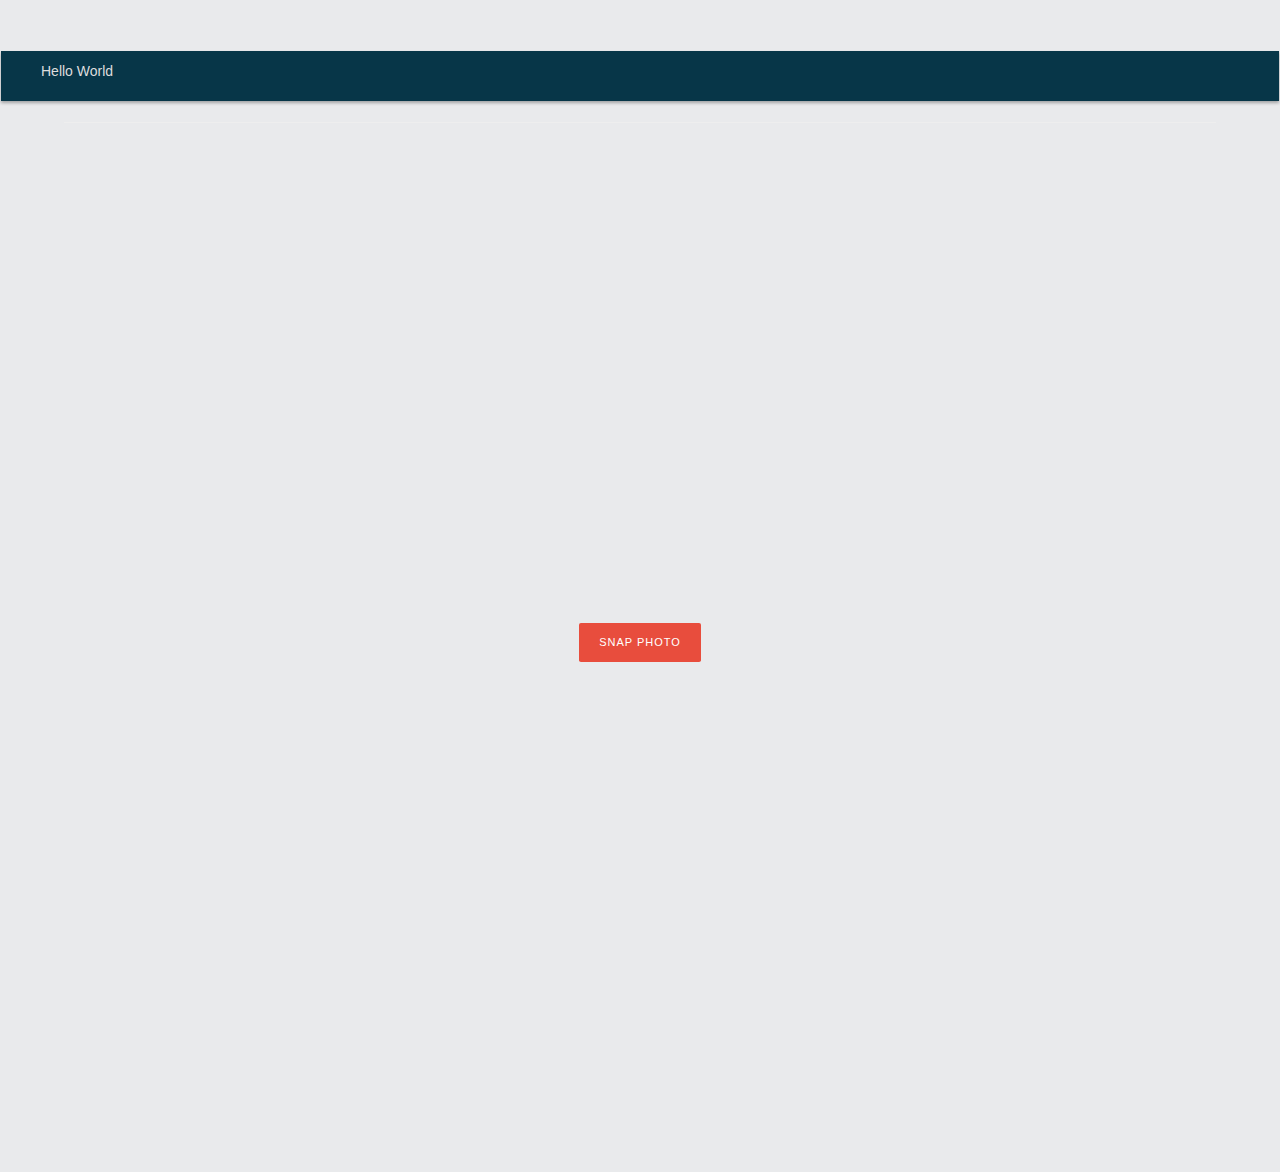
<file: WebContent/video/index.html>
<!DOCTYPE html PUBLIC "-//W3C//DTD HTML 4.01 Transitional//EN" "http://www.w3.org/TR/html4/loose.dtd">

<html>

    <head>
    	<meta http-equiv="Content-Type" content="text/html; charset=UTF-8">
        <title>
            Make your voice heard.
        </title>
        <link rel="stylesheet" media="screen" href="../assets/bootstrap/css/bootstrap.min.css" />
        <link rel="stylesheet" media="screen" href="../assets/layout_wide.css" />
        <link rel="stylesheet" media="screen" href="https://cdn.codementor.io/assets/css_new/home/index-9712a1604a197e9030636297c0bbdb53.css" />
        <link rel="stylesheet" media="screen" href="https://cdn.codementor.io/assets/css_new/home/get_help_now-b36da489d9936574fa9b718c05d03224.css" />
        <link rel="stylesheet" media="screen" href="https://cdn.codementor.io/assets/css_new/home/directory_new_for_clients-7a271478fbb18bde9958e42c708dd110.css" />
        <script src="http://ajax.googleapis.com/ajax/libs/jquery/1.9.0/jquery.min.js"></script>
    </head>
    <body class="minibar" ng-controller="MainCtrl">
	    <div class="navbar menu_new_v2" id="main-header" style="margin-bottom:0px;">
            <div class="navbar-inner notFixed">
                <div class="container">
                    <ul class="nav pull-left">
                        <li>
                            <a href="#">Hello World</a>
                        </li>
                    </ul>
                </div>
            </div>
        </div>
    	<div id="main" role="main" style="margin-top:0px;">
        	<div class="directory ng-scope" ng-controller="GetHelpNowCtrl as getHelpNowCtrl">
				<div class="resultBlock" ng-class="{resultOpacity:isSearch}">
		            <div class = "customizeContainer">
		           		<div class="switchBlock">
			                <div class="row-fluid">
			                    <div class ="span6" align="center">
			                        <h2 class="sub-title">
			                        </h2>
			                        <hr class="bg-splitter">
			                        <div class="expert-list" ng-hide="loaded" style="margin-top: 10px">
			                        	<div class="mentorModule" style="width: 680px">
			                        		<div class="row-fluid mentor-item-row">
			                        			<video id="video" width="640" height="480" autoplay="true"></video>
											</div>
										</div>
								        	

                                        <button class="btn btn-red" id="snap" style="margin-bottom:20px">Snap Photo</button>

										<div class="mentorModule" style="width: 680px">
			                        		<div class="row-fluid mentor-item-row">
			                        			<canvas id="canvas" width="640" height="480"></canvas>
											</div>
										</div>
										
										<div class="mentorModule" style="width: 680px">
			                        		<div class="row-fluid mentor-item-row">
			                        			<p id="base644"></p>
											</div>
										</div>
									</div>
			                    </div>
			            	</div>
		                </div>
	                </div>
	            </div>
	        </div>
        </div>
	
		<script>
	
			// Put event listeners into place
			window.addEventListener("DOMContentLoaded", function() {
				// Grab elements, create settings, etc.
				var canvas = document.getElementById("canvas"),
					context = canvas.getContext("2d"),
					video = document.getElementById("video"),
					base644 = document.getElementById("base644"),
					videoObj = { "video": true },
					errBack = function(error) {
						console.log("Video capture error: ", error.code); 
					};
	
				// Put video listeners into place
				if(navigator.getUserMedia) { // Standard
					navigator.getUserMedia(videoObj, function(stream) {
						video.src = stream;
						video.play();
					}, errBack);
				} else if(navigator.webkitGetUserMedia) { // WebKit-prefixed
					navigator.webkitGetUserMedia(videoObj, function(stream){
						video.src = window.webkitURL.createObjectURL(stream);
						video.play();
					}, errBack);
				} else if(navigator.mozGetUserMedia) { // WebKit-prefixed
					navigator.mozGetUserMedia(videoObj, function(stream){
						video.src = window.URL.createObjectURL(stream);
						video.play();
					}, errBack);
				}
	
				// Trigger photo take
				document.getElementById("snap").addEventListener("click", function() {
					context.drawImage(video, 0, 0, 640, 480);
					var image = canvas.toDataURL("image/jpg");
/* 					window.location = image; */
						
					base644.innerHTML = image;
					$.ajax({
						 url: "https://api.projectoxford.ai/vision/v1.0/analyze?" + $.param(params),
	                    beforeSend: function(xhrObj) {
	                        // Request headers
	                        xhrObj.setRequestHeader("Content-Type", "application/octet-stream");
	                        xhrObj.setRequestHeader("Ocp-Apim-Subscription-Key","7771debe2b4a46279646ecd0fa8e6f19");
	                    },
	                    type: "POST",
	                    data: image,
	                })
	                .done(function(jpegBlob) {
	                    JSON.stringify(jpegBlob);
	                    alert(JSON.stringify(jpegBlob));
	                })
	                .fail(function(error) {
	                    alert(error.getAllResponseHeaders());
	                });
				});
			}, false);
		</script>
    </body>
</html>
</file>
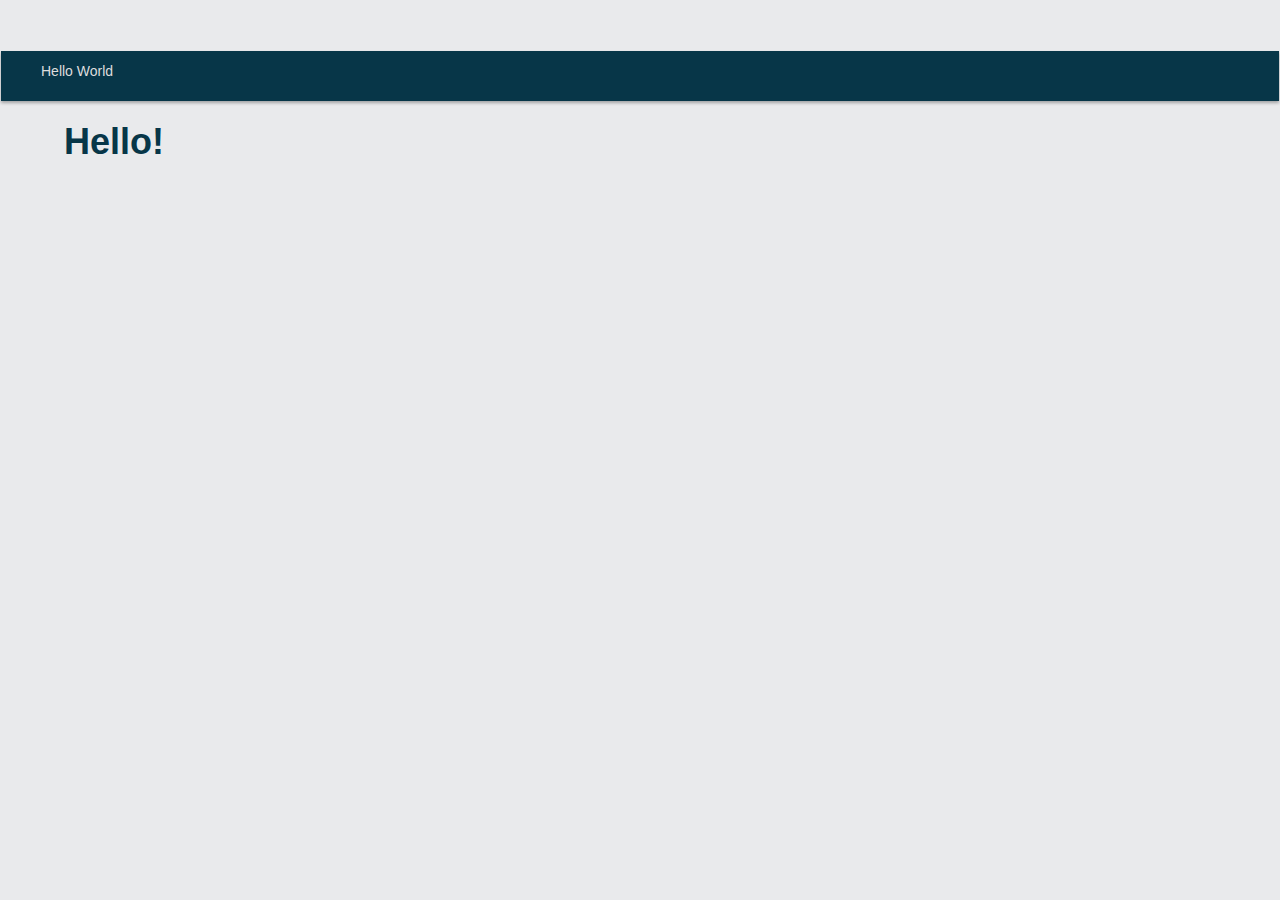
<file: WebContent/voice/voice.html>
<html>

    <head>
        <title>
            Make your voice heard.
        </title>
        <link rel="stylesheet" media="screen" href="../assets/bootstrap/css/bootstrap.min.css" />
        <link rel="stylesheet" media="screen" href="../assets/layout_wide.css" />
        <link rel="stylesheet" media="screen" href="https://cdn.codementor.io/assets/css_new/home/index-9712a1604a197e9030636297c0bbdb53.css" />

        
    </head>
    <body class="minibar" ng-controller="MainCtrl">
        <div class="navbar menu_new_v2" id="main-header" style="margin-bottom:0px;">
            <div class="navbar-inner notFixed">
                <div class="container">
                    <ul class="nav pull-left">
                        <li>
                            <a href="#">Hello World</a>
                        </li>
                    </ul>
                </div>
            </div>
        </div>
        
        <div class="innerBlock blockDecoration">
            <div class = "customizeContainer">
                <div class="row-fluid">
                    <div class ="span12" align="left">
                        <h1>
                            Hello!
                        </h1>
                    </div>
                </div>
            </div>
        </div>
        
    </body>
</html>
</file>
<file: WebContent/assets/layout_wide.css>
*/.datepicker{top:0;left:0;padding:4px;margin-top:1px;-webkit-border-radius:4px;-moz-border-radius:4px;border-radius:4px}.datepicker:before{content:'';display:inline-block;border-left:7px solid transparent;border-right:7px solid transparent;border-bottom:7px solid #ccc;border-bottom-color:rgba(0,0,0,0.2);position:absolute;top:-7px;left:6px}.datepicker:after{content:'';display:inline-block;border-left:6px solid transparent;border-right:6px solid transparent;border-bottom:6px solid #ffffff;position:absolute;top:-6px;left:7px}.datepicker>div{display:none}.datepicker table{width:100%;margin:0}.datepicker td,.datepicker th{text-align:center;width:20px;height:20px;-webkit-border-radius:4px;-moz-border-radius:4px;border-radius:4px}.datepicker td.day:hover{background:#eeeeee;cursor:pointer}.datepicker td.day.disabled{color:#eeeeee}.datepicker td.old,.datepicker td.new{color:#999999}.datepicker td.active,.datepicker td.active:hover{color:#ffffff;background-color:#006dcc;background-image:-moz-linear-gradient(top, #08c, #04c);background-image:-webkit-gradient(linear, 0 0, 0 100%, from(#08c), to(#04c));background-image:-webkit-linear-gradient(top, #08c, #04c);background-image:-o-linear-gradient(top, #08c, #04c);background-image:linear-gradient(to bottom, #08c, #04c);background-repeat:repeat-x;filter:progid:DXImageTransform.Microsoft.gradient(startColorstr='#ff0088cc', endColorstr='#ff0044cc', GradientType=0);border-color:#0044cc #0044cc #002a80;border-color:rgba(0,0,0,0.1) rgba(0,0,0,0.1) rgba(0,0,0,0.25);*background-color:#0044cc;filter:progid:DXImageTransform.Microsoft.gradient(enabled = false);color:#fff;text-shadow:0 -1px 0 rgba(0,0,0,0.25)}.datepicker td.active:hover,.datepicker td.active:hover:hover,.datepicker td.active:focus,.datepicker td.active:hover:focus,.datepicker td.active:active,.datepicker td.active:hover:active,.datepicker td.active.active,.datepicker td.active:hover.active,.datepicker td.active.disabled,.datepicker td.active:hover.disabled,.datepicker td.active[disabled],.datepicker td.active:hover[disabled]{color:#ffffff;background-color:#0044cc;*background-color:#003bb3}.datepicker td.active:active,.datepicker td.active:hover:active,.datepicker td.active.active,.datepicker td.active:hover.active{background-color:#003399 \9}.datepicker td span{display:block;width:47px;height:54px;line-height:54px;float:left;margin:2px;cursor:pointer;-webkit-border-radius:4px;-moz-border-radius:4px;border-radius:4px}.datepicker td span:hover{background:#eeeeee}.datepicker td span.active{color:#ffffff;background-color:#006dcc;background-image:-moz-linear-gradient(top, #08c, #04c);background-image:-webkit-gradient(linear, 0 0, 0 100%, from(#08c), to(#04c));background-image:-webkit-linear-gradient(top, #08c, #04c);background-image:-o-linear-gradient(top, #08c, #04c);background-image:linear-gradient(to bottom, #08c, #04c);background-repeat:repeat-x;filter:progid:DXImageTransform.Microsoft.gradient(startColorstr='#ff0088cc', endColorstr='#ff0044cc', GradientType=0);border-color:#0044cc #0044cc #002a80;border-color:rgba(0,0,0,0.1) rgba(0,0,0,0.1) rgba(0,0,0,0.25);*background-color:#0044cc;filter:progid:DXImageTransform.Microsoft.gradient(enabled = false);color:#fff;text-shadow:0 -1px 0 rgba(0,0,0,0.25)}.datepicker td span.active:hover,.datepicker td span.active:focus,.datepicker td span.active:active,.datepicker td span.active.active,.datepicker td span.active.disabled,.datepicker td span.active[disabled]{color:#ffffff;background-color:#0044cc;*background-color:#003bb3}.datepicker td span.active:active,.datepicker td span.active.active{background-color:#003399 \9}.datepicker td span.old{color:#999999}.datepicker th.switch{width:145px}.datepicker th.next,.datepicker th.prev{font-size:21px}.datepicker thead tr:first-child th{cursor:pointer}.datepicker thead tr:first-child th:hover{background:#eeeeee}.input-append.date .add-on i,.input-prepend.date .add-on i{display:block;cursor:pointer;width:16px;height:16px}body{-webkit-font-smoothing:antialiased;background:#e9eaec;padding:0;overflow-x:hidden}*:focus{outline:none}[ng\:cloak],[ng-cloak],.ng-cloak{display:none !important}.text-left{text-align:left}.text-center{text-align:center}.text-right{text-align:right}.vertical-top{vertical-align:top}.vertical-middle{vertical-align:middle}.absolute{position:absolute}.absolute-top-left{position:absolute;top:0;left:0}.absolute-top-right{position:absolute;top:0;right:0}.absolute-bottom-left{position:absolute;bottom:0;left:0}.absolute-bottom-right{position:absolute;bottom:0;right:0}.inline-block{display:inline-block}.white{color:#fff}.gray{color:#8e979b}.no-padding{padding:0 !important}.no-margin{margin:0 !important}.no-list-style{list-style-type:none}.full-width{width:100%}.full-height{height:100%}.fi-list{-webkit-transform:scale3d(1.5, 1, 1);transform:scale3d(1.5, 1, 1);display:block;font-size:2em}.control-group:last-child{margin:0}.control-label{font-weight:bold}.controls-p{margin:10px 0}.list-group{display:block;box-sizing:border-box;-moz-box-sizing:border-box;max-width:400px;position:relative}.list-group-heading{color:#333;background-color:#f7f7f7;border:1px solid #ddd;padding:5px 15px;border-top-right-radius:2px;border-top-left-radius:2px}.list-group-body{overflow-y:scroll;max-height:400px;background-color:#fff}.list-group-footer{color:#333;background-color:#f7f7f7;border:1px solid #ddd;padding:5px 15px;border-top:0px solid transparent;border-bottom-right-radius:2px;border-bottom-left-radius:2px;position:relative;font-size:12px;min-height:10px}.list-group-footer:after{content:'';position:absolute;top:-2px;left:0px;display:block;width:100%;height:2px;background-color:rgba(0,0,0,0.06667)}a.list-group-item{color:#555}a.list-group-item:hover{text-decoration:none;background-color:#fefefe}.list-group-item{position:relative;display:block;padding:10px 5px 10px 10px;margin-bottom:-1px;background-color:#fff;border:1px solid #ddd;box-sizing:border-box;-moz-box-sizing:border-box;height:83px}.list-group-item:first-child{border-top:0px solid transparent}.list-group-item .list-group-item-heading{display:block;color:#333;font-weight:bold}.list-group-item .list-group-footer{height:20px;line-height:20px}.list-group-item .list-group-footer a{font-size:12px}.list-group-item.active{z-index:2;color:#fff;background-color:#428bca;border-color:#428bca}.list-group-item-heading{margin-top:0;margin-bottom:5px}.list-group-item-text{display:block;margin-bottom:0;line-height:1.3}@media screen and (max-device-width: 480px){select:focus,textarea:focus,input:focus{font-size:16px;background:#eee}}textarea,input[type="text"],input[type="password"],input[type="number"],input[type="email"],input[type="url"],input[type="search"],input[type="tel"],input[type="color"],.uneditable-input{-webkit-border-radius:2px;-moz-border-radius:2px;border-radius:2px;background-color:#fff;border:1px #eee solid;-webkit-box-shadow:none;-moz-box-shadow:none;box-shadow:none;-webkit-transition:border ease 0.4s;-moz-transition:border ease 0.4s;-o-transition:border ease 0.4s;transition:border ease 0.4s}select:focus,textarea:focus,input[type="text"]:focus,input[type="password"]:focus,input[type="datetime"]:focus,input[type="datetime-local"]:focus,input[type="date"]:focus,input[type="month"]:focus,input[type="time"]:focus,input[type="week"]:focus,input[type="number"]:focus,input[type="email"]:focus,input[type="url"]:focus,input[type="search"]:focus,input[type="tel"]:focus,input[type="color"]:focus,.uneditable-input:focus{outline:0;outline:thin dotted \9;border:1px #bcbcbc solid;-webkit-box-shadow:none !important;-moz-box-shadow:none !important;box-shadow:none !important}select.parsley-error,textarea.parsley-error,input.parsley-error,.uneditable-input.parsley-error{border:1px #b94a48 solid}select.parsley-error:focus,textarea.parsley-error:focus,input.parsley-error:focus,.uneditable-input.parsley-error:focus{border:1px red/ solid}ul.parsley-error-list{color:#b94a48;list-style-type:none}.span1.auto-width{width:auto}.input-xxxlarge{width:90%}.modal{width:760px;margin-left:-380px;-webkit-border-radius:1px;-moz-border-radius:1px;border-radius:1px;-webkit-box-shadow:0 3px 7px rgba(0,0,0,0.3);-moz-box-shadow:0 3px 7px rgba(0,0,0,0.3);box-shadow:0 3px 7px rgba(0,0,0,0.3);border:#999}.modal form{margin-bottom:0px}.phone-only .modal{top:0 !important;left:0;margin:0;width:100%}.modal-choice{border:1px solid transparent;padding:20px 10px 15px;margin:10px;-webkit-border-radius:2px;-moz-border-radius:2px;border-radius:2px}.modal-choice:hover{border:1px solid #ddd}.modal.fade{-webkit-transition:opacity 0.1s ease;-moz-transition:opacity 0.1s ease;-o-transition:opacity 0.1s ease;transition:opacity 0.1s ease}.modal-header{padding:15px 26px;border:none;background:#073648}.modal-header h3{color:#ddd}.modal-body{position:relative;max-height:400px;padding:15px 26px;overflow-y:auto}.modal-body .modal-description{margin:.5em 0 2em;font-weight:bold}.phone-only .modal-body .control-group{margin:0}.modal-footer{padding:14px 15px 15px;margin-bottom:0;text-align:right;background:none;border:none;-webkit-box-shadow:none;-moz-box-shadow:none;box-shadow:none}.show-scroll-bar::-webkit-scrollbar{-webkit-appearance:none;width:7px}.show-scroll-bar::-webkit-scrollbar-thumb{border-radius:4px;background-color:rgba(0,0,0,0.5);-webkit-box-shadow:0 0 1px rgba(255,255,255,0.5)}.new-modal .modal-body{padding:15px 30px}.new-modal .modal-footer{border-top:1px solid #ddd}.cm-avatar img{width:40px;border-radius:40px;-webkit-border-radius:40px;-moz-border-radius:40px;margin-right:10px}.datepicker{-webkit-border-radius:2px;-moz-border-radius:2px;border-radius:2px}.datepicker.dropdown-menu{z-index:1100}.datepicker td,.datepicker th{-webkit-border-radius:2px;-moz-border-radius:2px;border-radius:2px}.ng-hide{display:none}.img-small{width:50px}.img-medium{max-width:100px}.img-icon{width:25px;margin-right:5px}.account-confirm-form select.time_zone{width:284px}.index-bg{height:700px;width:100%;position:fixed;top:0px;left:0px;background:url(https://cdn.codementor.io/assets/bg-landing-3-7ebe3b359d646eef9c08dcb13d065aa9.jpg) no-repeat #0e2439;background-position:center;background-position:center;-webkit-background-size:cover;-moz-background-size:cover;-o-background-size:cover;background-size:cover;z-index:-2}@media (max-width: 767px){.index-bg{height:100%}}@media (max-width: 1199px){.hidden-tablet-custom{display:none}}@media (max-width: 909px){.hidden-tablet-custom2{display:none}}@media (max-width: 940px){.hidden-tablet-custom3{display:none}}.navbar-inner{background:#073648;height:80px;padding-top:20px;border:0;border-radius:0;-webkit-border-radius:0px;-moz-border-radius:0px;box-sizing:border-box;-moz-box-sizing:border-box;position:relative;z-index:10}@media (max-width: 767px){.navbar-inner{padding-left:5px;padding-right:5px}}.hover-menu{position:relative}.hover-menu .sub-menu{display:none;position:absolute;max-width:250px;width:200px;left:0px;top:38px;background:#fff;padding:10px 0px;border-radius:2px;-webkit-border-radius:2px;-moz-border-radius:2px;box-sizing:border-box;-moz-box-sizing:border-box;box-shadow:0px 6px 10px rgba(0,0,0,0.4);-webkit-box-shadow:0px 6px 10px rgba(0,0,0,0.4);-moz-box-shadow:0px 6px 10px rgba(0,0,0,0.4);border-radius:2px;-webkit-border-radius:2px;-moz-border-radius:2px}.hover-menu .sub-menu.align-right{left:auto;right:0px}.hover-menu .sub-menu ul{list-style-type:none;padding:0px;margin:0px}.hover-menu .sub-menu .item a{text-decoration:none;padding:10px 20px;display:block;box-sizing:border-box;-moz-box-sizing:border-box}.hover-menu .sub-menu .item a i{width:15px;text-align:center;display:inline-block;margin-right:5px}.hover-menu .sub-menu .item:hover{background:whitesmoke}.hover-menu.show .sub-menu{display:block}.hover-menu.show.disable-hover:hover .sub-menu{display:block}.hover-menu:hover .sub-menu{display:block}.hover-menu.disable-hover:hover .sub-menu{display:none}.navbar-inner .container{max-width:1170px;position:relative}.navbar .nav{z-index:1}.navbar .nav>li>a{color:#ddd;text-shadow:none;font-weight:500;font-size:14px;margin:0 5px}body.minibar .navbar-inner{height:44px;padding:0px !important;margin:0px;position:fixed;top:0px;left:0px;width:100%;box-shadow:0 2px 3px 0 rgba(0,0,0,0.3);-webkit-box-shadow:0 2px 3px 0 rgba(0,0,0,0.3);-moz-box-shadow:0 2px 3px 0 rgba(0,0,0,0.3)}@media (max-width: 1199px){body.minibar .navbar-inner{height:43px;padding-right:20px !important;padding-left:20px !important}}@media (max-width: 767px){body.minibar .navbar-inner{height:45px;padding-right:5px !important;padding-left:5px !important}}body.minibar{padding-top:80px}body.minibar .navbar-inner .brand{margin-top:-1px}body.minibar .navbar-inner .nav li.active a{padding-bottom:0px}body.minibar .navbar-inner .nav li.active a:hover{padding-bottom:2px}.profile-avatar{padding:7px;border-radius:2px;-webkit-border-radius:2px;-moz-border-radius:2px;cursor:pointer;z-index:2}.profile-avatar img{width:25px;height:25px;border-radius:25px;-webkit-border-radius:25px;-moz-border-radius:25px}.profile-avatar img[src]{background:transparent !important}@media (max-width: 767px){.profile-avatar{display:none}}.cm-notify{width:17px;height:18px;padding:10px 10px;font-size:18px;color:#ddd;display:block;position:relative;margin-top:2px}.cm-notify:hover{text-decoration:none;color:#fff}.cm-notify.active{color:#fff}.cm-notify .count{width:12px;height:12px;font-size:10px;background:red;border-radius:20px;-webkit-border-radius:20px;-moz-border-radius:20px;color:#fff;position:absolute;right:-1px;top:5px;line-height:10px;font-weight:bold;padding:4px;text-align:center}@media (max-width: 979px){.cm-notify .count{top:0px}}.inboxNotification,.chatNotification{position:relative;width:40px}.inboxNotification .notification-list,.chatNotification .notification-list{position:absolute;z-index:5;top:47px;right:0px;width:380px;box-shadow:0px 3px 10px rgba(0,0,0,0.4);-webkit-box-shadow:0px 3px 10px rgba(0,0,0,0.4);-moz-box-shadow:0px 3px 10px rgba(0,0,0,0.4);border-radius:2px;-webkit-border-radius:2px;-moz-border-radius:2px}.inboxNotification .notification-list .list-group-item-text,.chatNotification .notification-list .list-group-item-text{padding-left:50px;padding-right:20px}.inboxNotification .empty-notification,.chatNotification .empty-notification{color:#8e979b;background-color:#fff;height:auto}.inboxNotification .empty-notification:hover,.chatNotification .empty-notification:hover{background-color:#fff !important;cursor:auto}.inboxNotification .list-group-heading .list-group-title,.chatNotification .list-group-heading .list-group-title{margin:0px;font-size:12px;line-height:20px}.inboxNotification .list-group-heading .list-group-title img,.chatNotification .list-group-heading .list-group-title img{margin-left:15px}.inboxNotification .list-group-heading .action,.chatNotification .list-group-heading .action{font-size:12px}.inboxNotification .list-group-item,.chatNotification .list-group-item{background-color:#f6f9fa;position:relative;cursor:pointer}.inboxNotification .list-group-item.read,.chatNotification .list-group-item.read{color:#666;background-color:#fff}.inboxNotification .time,.chatNotification .time{padding-left:50px;margin-top:5px;font-size:12px}.chatNotification .notification-list .list-group-item{height:87px}@media (max-width: 767px){.inboxNotification{margin-left:0px;margin-top:3px}.inboxNotification .notification-list{width:310px;margin-right:-60px}.chatNotification .notification-list{right:-102px;width:318px}}.hamburger{color:#fff}.navbar .nav li.dropdown.open>.dropdown-toggle{background:transparent}.dropdown-toggle:active{background-image:linear-gradient(to bottom, #08c, #0077b3)}.dropdown-menu>li>a{color:#333 !important}.promo-message{margin-bottom:10px}.promo-message .show{font-size:18px;line-height:28px}.landing.index{background:url(https://cdn.codementor.io/assets/bg-landing-3-7ebe3b359d646eef9c08dcb13d065aa9.jpg) no-repeat fixed #0e2439;background-position:center;-webkit-background-size:cover;-moz-background-size:cover;-o-background-size:cover;background-size:cover}.landing.index.session-room-background{background:url(/assets/bg.jpeg) no-repeat fixed #0e2439;-webkit-background-size:cover;-moz-background-size:cover;-o-background-size:cover;background-size:cover}.landing.index .actions .signup{padding:12px;width:220px;box-sizing:border-box;font-size:14px;-moz-box-sizing:border-box}.landing.index .actions .video{margin-bottom:10px;text-decoration:none;text-align:center;border:2px solid #ddd;color:#eee;padding:13px;margin-right:20px;box-sizing:border-box;-moz-box-sizing:border-box;width:220px;display:inline-block;border-radius:2px;-webkit-border-radius:2px;-moz-border-radius:2px;vertical-align:top;font-size:18px}.landing.index .actions .video i{display:inline-block;width:14px;height:18px;margin-left:10px;vertical-align:top}.landing.index .actions .video:hover{border-color:#fff;color:#fff}.landing .promo-message,.landing .flash-message{width:410px;margin-bottom:20px;margin-top:-18px}@media (max-width: 1199px){.landing .promo-message,.landing .flash-message{width:330px}.landing.index .actions .signup,.landing.index .actions .video{width:180px}}@media (max-width: 979px){.landing .promo-message,.landing .flash-message{width:290px}.landing.index .container .span6.info{margin-top:-20px !important}.landing.index .actions .signup,.landing.index .actions .video{width:160px;font-size:16px}}@media (max-width: 767px){.landing .promo-message,.landing .flash-message{box-sizing:border-box;-moz-box-sizing:border-box;width:100%;max-width:461px;margin:-20px auto 20px}.landing.index{background:#0e2439}.landing.index .container .span6.info>h3{margin-top:10px}.landing.index .actions .signup,.landing.index .actions .video{width:220px;font-size:18px}}@media (max-width: 564px){.landing.index .actions .signup,.landing.index .actions .video{margin-right:0px;width:220px;font-size:18px}}.navbar .nav li.sep{border-left:1px solid rgba(255,255,255,0.15);width:1px;height:14px;margin:15px 5px}.navbar .nav li.active>a{background:none;color:#fff;border-bottom:2px solid #fff;padding-left:0;padding-right:0;padding-bottom:5px;margin:0 20px;box-shadow:none;-webkit-box-shadow:none;-moz-box-shadow:none;transition:0.2s all ease}.navbar .nav li.active>a:hover{background:none;color:#fff;padding-bottom:8px;box-shadow:none;-webkit-box-shadow:none;-moz-box-shadow:none}.navbar .nav>.active>a:focus,.navbar .nav>.active>a:hover,.navbar .nav>li>a:focus,.navbar .nav>li>a:hover{color:#fff;background:none}.navbar .nav>li .highlight{background:#fff;color:#111;border-radius:2px;-webkit-border-radius:2px;-moz-border-radius:2px;padding:4px 12px;font-size:11px;margin:5px 0 5px 10px;text-transform:uppercase;border:2px solid #fff;transition:.15s all ease}.navbar .nav>li .highlight.reverse{background:none;color:#fff}.navbar .nav>li .highlight.reverse:hover{background:#fff;color:#111}.navbar .nav>li .highlight.red-btn{background:#e84d3d;color:#fff;border:2px solid #e84d3d}.navbar .nav>li .highlight.inner{margin:5px 25px 5px 10px}.navbar .nav>li .highlight:hover{background:none}.navbar .nav>li .highlight:hover.red-btn{color:#e84d3d}.navbar .brand{text-shadow:none;color:#fff}.navbar .brand>img{height:19px !important}@media (min-width: 767px){#signup-modal{width:480px;margin-left:-240px;border-radius:4px;border-top-right-radius:5px;border-top-left-radius:5px}}#signup-modal .modal-header{padding:12px 30px 12px 40px;background:#073648;border-top-right-radius:4px;border-top-left-radius:4px}#signup-modal .modal-header .codementor-logo{height:32px}#signup-modal .modal-header .codementor-text{height:16px;margin-left:4px}#signup-modal .modal-header .signin{float:right;line-height:40px;font-size:14px;padding-left:30px;border-left:1px solid #032D3E;box-shadow:inset 1px 0px 0px 0px rgba(255,255,255,0.11)}#signup-modal .modal-header .signin a{color:#fff;opacity:0.6}#signup-modal .modal-header .signin a:hover,#signup-modal .modal-header .signin a:active,#signup-modal .modal-header .signin a:focus{opacity:1}#signup-modal .modal-body{padding:20px 40px}#signup-modal .modal-body h3{margin-top:0}#signup-modal .modal-body input[type=email],#signup-modal .modal-body input[type=password],#signup-modal .modal-body input[type=text]{width:100%;border-color:#D0D4D9;margin-bottom:12px;height:45px;line-height:45px;box-sizing:border-box}#signup-modal .modal-body .btn.btn-primary{float:right}#signup-modal .modal-body .terms{display:inline-block;padding-top:10px}#signup-modal .modal-body .become-codementor{margin:0 auto 2px;text-align:center}#main{margin-top:15px}#main>.container{margin:0px auto;width:100%;box-sizing:border-box;padding:20px;max-width:1200px}#main>.container>.row{margin-top:15px}#main>.container>.alert,#main>.container>.alerts .alert{-webkit-border-radius:2px;-moz-border-radius:2px;border-radius:2px;margin-bottom:3px}#main>.container>.alert ~ .row-fluid,#main>.container>.alerts ~ .row-fluid{margin-top:15px}.phone-only .row-with-horizontal-padding{padding:0 10px}.well{border-radius:2px;-webkit-border-radius:2px;-moz-border-radius:2px;border:1px solid #d8dcdf;box-shadow:0 1px 0px 0 #d8dcdf;-webkit-box-shadow:0 1px 0px 0 #d8dcdf;-moz-box-shadow:0 1px 0px 0 #d8dcdf}.well.notice{border-color:#F0A8A8;box-shadow:0 1px 0px 0 #F0A8A8;-webkit-box-shadow:0 1px 0px 0 #F0A8A8;-moz-box-shadow:0 1px 0px 0 #F0A8A8;background-color:#FFFCFC}.accordion-group{border-radius:0;-webkit-border-radius:0px;-moz-border-radius:0px;margin:0 -20px}.accordion-heading{padding:20px 30px}.accordion-heading>div{margin-left:60px}.accordion-heading .accordion-toggle{color:#4f5d68;font-size:16px;display:block !important;padding:0}.accordion-group .icon{float:left;height:40px;width:40px;border:2px solid #4292cb;border-radius:40px;-webkit-border-radius:40px;-moz-border-radius:40px}.nav-pills>.active a,.nav-pills>.active a:hover{background:none;color:#111}.badge-important{border-radius:2px;-webkit-border-radius:2px;-moz-border-radius:2px;border:2px solid #fd8560;background:none;color:#fd8560}.btn{background:#eee;color:#444;border:0;box-shadow:none;-webkit-box-shadow:none;-moz-box-shadow:none;text-shadow:none;border-radius:2px;-webkit-border-radius:2px;-moz-border-radius:2px;text-transform:uppercase;padding:1em 1.8em .9em;font-size:11px;font-weight:400;border-bottom:2px solid #ccc;transition:0.15s all ease;white-space:nowrap;letter-spacing:1px;line-height:1.5}.btn-group>.btn,.btn-group>.dropdown-menu,.btn-group>.popover{border:1px solid #ddd}.btn-primary{background:#3e90ca;color:#fff;border-color:#47799d}.btn-primary:hover{background:#3e90ca;border-color:#3e90ca}.btn-highlight{background:#e84d3d;color:#fff;border-color:#DB2D1A}.btn-highlight:hover{background:#EA5948;border-color:#B72615;color:#fff}.btn-newblue{background:#149290;color:#fff;border-color:#47799d}.btn-newblue:hover{background:#149290;color:#fff;border-color:#149290}.btn-success{background:#16bb8e;border-color:#3d987f;color:#fff}.btn-link{background:transparent;color:#3e90ca;border:0px;text-transform:none;padding:0px;font-size:14px;font-weight:normal;border-bottom:0px;transition:0.15s all ease;white-space:nowrap;letter-spacing:1px;line-height:1.5}.btn-success:hover{background:#16bb8e;border-color:#16bb8e;color:#fff}.btn-xlarge{font-size:16px;font-weight:bold}.btn-mini{padding:0px 6px;font-size:10.5px;-webkit-border-radius:3px;-moz-border-radius:3px;border-radius:3px;letter-spacing:0px;text-transform:inherit}.btn-info{background:#49afcd;color:#fff;border-color:#2f96b4 #2f96b4 #1f6377;border-color:rgba(0,0,0,0.1) rgba(0,0,0,0.1) rgba(0,0,0,0.25);filter:progid:DXImageTransform.Microsoft.gradient(startColorstr='#ff5bc0de',endColorstr='#ff2f96b4',GradientType=0);filter:progid:DXImageTransform.Microsoft.gradient(enabled=false)}.btn-red{background:#e84d3d;border-color:#e84d3d;color:#fff}.btn-red:focus{background:#e84d3d !important;border-color:#e84d3d !important;color:#fff !important}.btn-red:disabled{border-bottom:2px solid #ccc}.btn-red:hover{background:#e84d3d;border-color:#a53c39;color:#fff}.btnMessage:hover{color:#fff;background-color:#2f96b4}.thumbnail p{text-align:center;padding:15px 8px 0}h1,h2,h3,h4,h5,h6{font-weight:500;color:#073648}h1{font-family:'Raleway', sans-serif;font-weight:600}.phone-only h1{font-size:30px !important;line-height:40px}h2{font-size:22px}h4{font-size:15px}p{color:#5f6366}ul{color:#5f6366}.muted{color:#8e979b}a{color:#3e90ca}.mentor-card,.well{border-radius:2px;-webkit-border-radius:2px;-moz-border-radius:2px;border:1px solid #ddd;box-shadow:0 1px 0px #ddd;-webkit-box-shadow:0 1px 0px #ddd;-moz-box-shadow:0 1px 0px #ddd;background:#fff}.mentor-card img{border-radius:2px;-webkit-border-radius:2px;-moz-border-radius:2px;width:200px;margin:15px 0;max-width:100%}.mentor-card h1{font-size:22px;font-weight:500;margin:0;line-height:1}.mentor-card .btn{margin-top:15px;margin-bottom:10px}.mentor-card>div p{margin-bottom:0}.mentor-card>div{border-bottom:1px solid #ddd;padding:15px 30px;text-align:center}.mentor-card>div.wide{padding:15px 20px}.mentor-card .price{line-height:2;vertical-align:middle}.mentor-card .price strong{font-size:18px}.mentor-card .price .btn{-moz-box-sizing:border-box;box-sizing:border-box;width:100%;white-space:inherit}.mentor-card>div:last-child{border:0}.rating{unicode-bidi:bidi-override;text-align:center;padding:0.2em 0 0.5em;display:inline-block}.rating>span.empty{color:#ddd}.rating>span{display:inline-block;color:#3e90ca}.skills{overflow:hidden}.skills .tag{display:inline-block;padding:0px;background:#fff;border:0px;color:#9BB6BF;border-radius:2px;font-size:14px;-webkit-border-radius:2px;-moz-border-radius:2px}.skills .tag a{color:#9BB6BF}.skills .tags.margin_top{margin-top:29px}.skills p{margin-bottom:3px}.skills .span2{max-width:140px;margin-top:4px}.skills .label{margin-top:4px}@media (max-width: 767px){.skills .tags.margin_top{margin-top:0px}.skills .span2{max-width:none;margin-top:0px}}.cates{max-width:700px;display:inline-block;margin:3px 0 3px 0}.cates .cate{color:#9BB6BF;font-size:14px;margin-right:5px}.cates .cate a{color:#9BB6BF}.label{text-shadow:none;color:#666;border:2px solid #ccc;background:#fff;padding:0.5em 1em}.label-category{color:#9fb5be;border-color:#9fb5be}.label-subtext{color:#9fb5be;border:none}.label-subtext a{color:#9fb5be}.label-ruby,.label-0{border-color:#b82020;color:#b82020}.label-php,.label-1{color:#6e03c1;border-color:#6e03c1}.label-python,.label-2{color:#3581ba;border-color:#3581ba}.label-html,.label-3{color:#280059;border-color:#280059}.label-javascript,.label-4{color:#f15501;border-color:#f15501}.reviews{padding:0}.reviews ul{margin:0;list-style:none}.reviews li{overflow:hidden;border-bottom:1px solid #ddd;padding:15px}.reviews li:last-child{border:0}.reviews .avatar{margin-left:0}@media (max-width: 767px){.reviews .avatar{width:60px}}.reviews .avatar img{border-radius:100px;-webkit-border-radius:100px;-moz-border-radius:100px;margin:10px}.reviews h4{font-weight:400;color:#777}.reviews a{font-weight:bold}.tmplt-loading:before{content:'Loading...';display:block;width:100%;padding:30px 80px;color:#999;box-sizing:border-box;-moz-box-sizing:border-box;background:url("/assets/loading_w_l.gif") 30px center no-repeat}.dashboard-tabs{margin-bottom:0px}.dashboard-tabs>li>a{padding:12px 24px;outline:none;-webkit-border-radius:2px 2px 0 0;-moz-border-radius:2px 2px 0 0;border-radius:2px 2px 0 0}.issues{padding:0}.issues.with-tabs{border-top:0px;-webkit-border-radius:0 0 2px 2px;-moz-border-radius:0 0 2px 2px;border-radius:0 0 2px 2px}.issues .issues-list{margin:0;list-style:none}.issues .issues-list .question-header:hover,.issues .issues-list .offline-help-header:hover,.issues .issues-list .order-header:hover{background:#fcfcfc;cursor:pointer}.issues .issues-list .expanded.question-header:hover,.issues .issues-list .expanded.offline-help-header:hover,.issues .issues-list .expanded.order-header:hover{background:whitesmoke}.issues-header{border-bottom:1px solid #ddd;padding:20px 30px;margin:0}.issues-header li{display:inline-block}.issues-header .active a{color:#444}.issues-header .active .label,.menu .nav .active .label{border-color:#fd8560;color:#fd8560}.issues-header a{font-size:15px;font-weight:500;margin-right:30px;display:inline-block}.issues-header a.btn{margin-right:0px}.issues-header .btn{font-size:10px;margin-top:-0.9em}.issues-header .label,.menu .nav .label{padding:0.2em 0.5em;font-size:11px;margin-right:7px;margin-top:-4px;vertical-align:middle;border-color:#9fb5be;color:#7d8e95}.issues .mentors,.issues .confirm{cursor:default;background:whitesmoke;border-top:1px solid #ddd;padding:20px 30px;display:none;padding-left:100px;position:relative;z-index:1}.issues .mentors .truncated-body,.issues .confirm .truncated-body{overflow:hidden}.question-show.hack-css-priority hr{border-bottom:1px solid #ddd}.question-show.hack-css-priority legend{border-bottom:1px solid #ddd}.question-show.hack-css-priority legend h1{line-height:55px}.question-show.hack-css-priority .q-header{padding:0px 26px}.question-show.hack-css-priority .q-header .q-meta{box-sizing:border-box;overflow:hidden}.question-show.hack-css-priority .q-header .q-meta .img-circle{width:42px;margin-right:18px}.question-show.hack-css-priority .q-header .q-meta .info-name>a{font-weight:500}.question-show.hack-css-priority .q-header .cats{margin-top:15px}.question-show.hack-css-priority .q-header .cats .cate{padding:5px 10px;border-radius:2px;-webkit-border-radius:2px;-moz-border-radius:2px;margin-right:3px}.question-show.hack-css-priority .q-action{text-align:right}.question-show.hack-css-priority .q-action .btn{margin-left:8px}.question-show.hack-css-priority .q-content{margin:20px 26px 30px;padding:30px 30px;background:#fcfcfc}.question-show.hack-css-priority .q-schedule{padding:0 26px}.question-show.hack-css-priority .q-schedule .confirm{margin-top:10px;margin-left:65px;background:#e9eaec;padding:0px}.question-show.hack-css-priority .q-schedule .confirm>h5{margin:10px 0}.question-show.hack-css-priority .q-schedule .confirm img{margin-left:-63px}.question-show.hack-css-priority .q-messages.confirm .state{border:2px solid #8e979b;width:40px;height:40px;border-radius:40px;-webkit-border-radius:40px;-moz-border-radius:40px;float:left;color:#8e979b;display:inline-block;margin-right:22px}.question-show.hack-css-priority .q-messages.confirm .state i{font-size:18px;width:18px;height:18px;background-size:18px;display:inline-block;margin:12px;color:#8e979b}.question-show.hack-css-priority .action-btns{display:block}.question-show.hack-css-priority .q-messages.confirm{background:#e9eaec;padding:0 26px}.question-show.hack-css-priority .q-messages.confirm .question_messages img{margin:0px}.question-show.hack-css-priority .q-messages.confirm .btnMessage{margin-left:89px}.question-show.hack-css-priority .q-messages.confirm .no-messages{display:block;line-height:44px;margin-left:20px;margin-bottom:10px}@media (max-width: 767px){.question-show.hack-css-priority .q-schedule .confirm{margin-left:80px}.question-show.hack-css-priority .q-messages.confirm .btnMessage{margin-left:9px}.question-show.hack-css-priority .q-messages.confirm .no-messages{padding-left:9px}}.issues .issues-list .expanded{padding-bottom:0;background:whitesmoke;box-shadow:0 3px 3px rgba(0,0,0,0.05) inset;-webkit-box-shadow:0 3px 3px rgba(0,0,0,0.05) inset;-moz-box-shadow:0 3px 3px rgba(0,0,0,0.05) inset}.issues .expanded .mentors,.issues .expanded .confirm{display:block}.issues .expanded .mentors a.btn,.issues .expanded .mentors button.btn,.issues .expanded .confirm a.btn,.issues .expanded .confirm button.btn{margin-bottom:10px}.issues .status{border:2px solid;width:40px;height:40px;border-radius:40px;-webkit-border-radius:40px;-moz-border-radius:40px;float:left;margin-left:30px;border-color:#3e90ca}.issues .direct-question-avatar{width:40px;height:40px;border-radius:40px;-webkit-border-radius:40px;-moz-border-radius:40px;float:left;margin-left:30px;border-color:#3e90ca}.issues .issues-list>li{border-bottom:1px solid #ddd}.issues .issues-list h4{margin:0;font-size:16px}.issues .issues-list h4 a{color:#073648}.issues .content .meta{font-size:12px;margin-bottom:0px}.issues .content .meta .category-name{margin-right:5px;color:#9BB6BF;font-weight:bold}.issues .question,.issues .order{position:relative;display:block;padding:25px 0 15px;text-decoration:none}.issues .question .groups,.issues .order .groups{position:absolute;right:20px;top:25px;text-align:right}.issues .question .groups>img,.issues .order .groups>img{margin-right:5px}.issues .question .interest-count,.issues .order .interest-count{float:left;width:100px;text-align:center;color:#3e90ca}.issues .question .interest-count span,.issues .order .interest-count span{display:block}.issues .question .interest-count .count,.issues .order .interest-count .count{font-size:16px;font-weight:bold}.issues .question .interest-count.help,.issues .order .interest-count.help{color:#b94a48}.issues .question .interested,.issues .order .interested{position:absolute;right:15px;top:30px;width:30px;color:#fff;-webkit-border-radius:50%;-moz-border-radius:50%;border-radius:50%;padding:5px;text-align:center;box-sizing:border-box;height:30px;border:1px solid #149290;color:#149290}.issues .question:hover,.issues .order:hover{text-decoration:none}.issues .offline-help{position:relative;display:block;padding:25px 0 15px;text-decoration:none}.issues .offline-help .groups{position:absolute;right:20px;top:25px;text-align:right}.issues .offline-help .groups>img{margin-right:5px}.issues .offline-help .cm-avatar{float:left;width:100px;text-align:center}.issues .offline-help:hover{text-decoration:none}.issues .content{margin-left:100px;padding-right:100px;position:relative}.issues .status .icon{width:18px;height:18px;background:url(https://cdn.codementor.io/assets/img_new/icon-schedule-35865ed8705624cc238eb6efe879b37e.png) no-repeat;background-size:18px;display:inline-block;margin:11px}.issues .status .icon-font-class{width:18px;height:18px;background-size:18px;display:inline-block;margin:11px;color:#3e90ca;font-size:18px}.issues .status .icon-font-class.icon-play,.issues .status .icon-font-class.icon-step-forward{margin-left:15px;color:#16bb8e}.issues .scheduled .status{border-color:#16bb8e}.issues .scheduled .status .icon-calendar{color:#16bb8e !important}.issues .scheduled .status .icon{background-image:url(https://cdn.codementor.io/assets/img_new/icon-scheduled-db30721db187155666425fd23ea4b9cd.png)}.issues .closed .status{border-color:#A3B5BD}.issues .cancelled .status{border-color:#A3B5BD;color:#A3B5BD;font-size:24px;padding:6px 14px;box-sizing:border-box;-moz-box-sizing:border-box}.issues .closed .status .icon{margin-top:13px;background-image:url(https://cdn.codementor.io/assets/img_new/icon-finished-e09ea20d48f24c573580a2239db27269.png)}.issues .mentors>ul{margin:0;list-style:none}.issues .mentors>ul>li{border:0;border-top:1px solid #ddd;padding:15px 0 0;margin-top:15px}.issues .mentors>ul>li>div{display:table-cell;padding:0 20px;vertical-align:top}.issues .mentors .avatar{position:relative}.issues .mentors .avatar:after{width:8px;height:8px;display:block;background:#16bb8e;position:absolute;content:" ";right:0;bottom:6px;border-radius:8px;-webkit-border-radius:8px;-moz-border-radius:8px;border:2px solid #fff}.issues .mentors>ul>li>div:first-child{padding:0}.issues .mentors>ul>li>div:last-child{padding-right:0}.issues .mentors img{width:42px;border-radius:42px;-webkit-border-radius:42px;-moz-border-radius:42px}.issues .mentors h6,.issues .mentors h5{margin:0}.issues .mentors .rating{width:90px}.free-trial-block{display:inline-block;color:#fff;font-size:12px;font-weight:bold;text-align:center;padding:5px 5px;background:#ec452f;border-radius:0 0 2px 2px;-moz-border-radius:0 0 2px 2px;-webkit-border-radius:0 0 2px 2px;cursor:pointer}.free-trial-block:hover{-webkit-box-shadow:0 2px 2px rgba(0,0,0,0.2);-moz-box-shadow:0 2px 2px rgba(0,0,0,0.2);box-shadow:0 2px 2px rgba(0,0,0,0.2)}.free-trial-block:hover{text-decoration:none;color:#fff}.free-trial-badge{display:block;color:#fff;width:100px;height:100px;border-radius:50%;-moz-border-radius:50%;-webkit-border-radius:50%;background:#ec452f;text-align:center;box-sizing:border-box;border:5px #ec452f solid;-moz-box-sizing:border-box;padding:15px;font-weight:bold;-webkit-box-shadow:0 2px 2px rgba(0,0,0,0.2);-moz-box-shadow:0 2px 2px rgba(0,0,0,0.2);box-shadow:0 2px 2px rgba(0,0,0,0.2);text-shadow:0 2px 2px rgba(0,0,0,0.2);-webkit-text-shadow:0 2px 2px rgba(0,0,0,0.2);-moz-text-shadow:0 2px 2px rgba(0,0,0,0.2);position:absolute;top:-30px;right:-30px;text-decoration:none;z-index:1}.free-trial-badge:before{content:'';position:absolute;display:block;border-radius:50%;-moz-border-radius:50%;-webkit-border-radius:50%;top:0px;left:0px;width:100%;height:100%;background:transparent;box-sizing:border-box;-moz-box-sizing:border-box;border:2px #fff solid}.free-trial-badge:hover{text-decoration:none;color:#fff}@media (max-width: 480px){.free-trial-badge{right:-15px}}a.free-trial-badge:hover{text-decoration:none;color:#fff}.featured-mentors{background-color:#fff;padding:5px}.featured-mentors .header{overflow:hidden;padding:5px 0 5px}.featured-mentors .header .status{float:left;margin:0 25px 0 15px;background-image:url(https://cdn.codementor.io/assets/icon_001_4-2d74510bb9018e1dfcb944af5c78d32d.png);width:44px;height:44px;background-size:cover;border:0px}.featured-mentors .header>h4{font-size:16px}.featured-mentors .mentor_list_module{padding-left:25px}.featured-mentors .mentor_list_module .content{margin-left:0px;padding-right:0px}.featured-mentors .mentor_list_module .avatar{text-align:center;margin-bottom:10px}.featured-mentors .mentor_list_module .avatar>a{display:inline-block}.featured-mentors .mentor_list_module .info{position:relative}.featured-mentors .mentor_list_module .img-circle{max-width:70px}.featured-mentors .mentor_list_module .mentor_list_info_display_name{line-height:50px}.featured-mentors .free-trial-block{position:absolute;right:0px;top:0px}.featured-mentors .free-trial-block:hover{text-decoration:none;color:#fff}.featured-mentors .mentors{margin-left:35px}.my-mentees .row,.my-mentors .row{padding:20px 0 0;margin:0px;overflow:hidden}.my-mentees .big-avatar,.my-mentors .big-avatar{width:205px;float:left;text-align:center;margin:0 0 20px;height:177px}.my-mentees .big-avatar>img,.my-mentors .big-avatar>img{margin-bottom:3px;width:80px;height:80px;border-radius:40px;text-decoration:none}@media (max-width: 450px){.my-mentees .big-avatar,.my-mentors .big-avatar{width:100%}}.menu{padding:0}.menu .nav{margin:0}.menu .nav li{border-top:1px solid #ddd}.menu .nav li a{outline:none;font-weight:500;padding:15px 20px;display:block;line-height:30px;height:30px}.menu h4{margin:0}.menu>div{padding:20px}.menu ul{list-style:none;padding:0;margin:0}.menu .sessions li a{margin:10px 0 0 0;color:#444;display:inline-block}.menu i{background-size:16px;display:inline-block;width:30px;height:16px}.menu .sidebar-avatar img{width:40px;height:40px;border-radius:40px;-webkit-border-radius:40px;-moz-border-radius:40px;margin-right:10px}.menu .schedule{padding:0px}.menu .next_available_times{text-align:center;margin-top:-30px;padding-bottom:17px}.menu .next_available_times.edit_schedule{margin-top:-20px;text-align:center}.icon-mentor{background:url(https://cdn.codementor.io/assets/img_new/icon-mentor-76b4c64db4993b89667490ba73f3c947.png) no-repeat}.icon-issue{background:url(https://cdn.codementor.io/assets/img_new/icon-issue-60758b77bfebcb32fdb21df354759797.png) no-repeat}.icon-payment{background:url(https://cdn.codementor.io/assets/img_new/icon-payment-59389e71480e44a7b37b49cdea770dd3.png) 0 4px no-repeat}.menu .icon-profile{background:url(https://cdn.codementor.io/assets/img_new/icon-profile-ba548bd162e5d9c1bea70207884f6ca2.png) 1px 0 no-repeat;background-size:14px}.menu .active a{color:#444;background:whitesmoke}.menu .nav a:hover{background:whitesmoke}.menu .nav a.btn:hover{background:whitesmoke}.menu .active .icon-issue{background-position:0 -27px}.menu .active .icon-mentor{background-position:0 -23px}.menu .active .icon-payment{background-position:0 -31px}.menu h6{margin:0;padding:10px 20px}.menu h6 i{width:20px}.menu .credit-link{color:#5f6366}.issues-list .confirm,.question-show .confirm{padding:20px 30px 10px 100px;background:whitesmoke}.issues-list .confirm .user-info,.question-show .confirm .user-info{display:block;margin-bottom:5px}.issues-list .confirm .user-info.cm-avatar img,.question-show .confirm .user-info.cm-avatar img{width:24px;border-radius:24px;-webkit-border-radius:24px;-moz-border-radius:24px;margin-left:0px}.issues-list .confirm .rating>span.empty,.question-show .confirm .rating>span.empty{color:#ddd}.issues-list .confirm .rating>span,.question-show .confirm .rating>span{display:inline-block;color:#073648}.issues-list .confirm .note-textarea,.question-show .confirm .note-textarea{margin-bottom:10px}.issues-list .confirm abbr[tooltip],.question-show .confirm abbr[tooltip]{cursor:default}.issues-list .confirm>div,.question-show .confirm>div{display:table-cell;padding:10px 40px 10px 0;vertical-align:top}.issues-list .confirm>div.question_messages,.question-show .confirm>div.question_messages{padding:0px}.issues-list .confirm .alert,.question-show .confirm .alert{padding:10px;display:block}.issues-list .confirm h6,.question-show .confirm h6{margin:0;color:#71767a;text-transform:uppercase;font-size:11px}.issues-list .confirm>div span,.question-show .confirm>div span{font-size:16px;color:#073648}.issues-list .confirm>div span a,.issues-list .mentors>div span a,.question-show .confirm>div span a,.question-show .mentors>div span a{font-size:12px}.issues-list .confirm h5,.question-show .confirm h5{margin-top:0}.issues-list .confirm img,.question-show .confirm img{width:42px;border-radius:42px;-webkit-border-radius:42px;-moz-border-radius:42px;margin-left:-69px;float:left}.issues-list .confirm .interested-mentors,.question-show .confirm .interested-mentors{margin:10px 20px 10px 0px;padding:10px 15px;border:1px solid #eee;float:left;outline:1px solid rgba(255,255,255,0.1);border-radius:4px;-webkit-border-radius:4px;-moz-border-radius:4px;background:rgba(255,255,255,0.5)}.issues-list .confirm .interested-mentors:hover,.question-show .confirm .interested-mentors:hover{background-color:#eee}.issues-list .confirm .interested-mentors img,.question-show .confirm .interested-mentors img{display:inline-block;vertical-align:top;width:30px !important}.issues-list .confirm .interested-mentors .interested-mentors-extra,.question-show .confirm .interested-mentors .interested-mentors-extra{display:inline-block;vertical-align:top}.issues-list .confirm .interested-mentors .interested-mentors-extra .mentor-name,.question-show .confirm .interested-mentors .interested-mentors-extra .mentor-name{font-size:14px;font-weight:500}.issues-list .confirm .interested-mentors .interested-mentors-extra .rating,.question-show .confirm .interested-mentors .interested-mentors-extra .rating{padding:0.2em 0;font-size:12px;-ms-transform:scale(0.7);-webkit-transform:scale(0.7);transform:scale(0.7);-ms-transform-origin:0% 50%;-webkit-transform-origin:0% 50%;transform-origin:0% 50%;color:#999}.issues-list .confirm .interested-mentors .interested-mentors-extra .rating span,.question-show .confirm .interested-mentors .interested-mentors-extra .rating span{font-size:12px}.issues-list .confirm .interested-mentors .interested-mentors-extra .rate .num,.question-show .confirm .interested-mentors .interested-mentors-extra .rate .num{color:#333;font-size:12px}.issues-list .confirm .interested-mentors .interested-mentors-extra .rate .unit,.question-show .confirm .interested-mentors .interested-mentors-extra .rate .unit{font-size:10px;color:#999}.issues-list .confirm .interested img,.question-show .confirm .interested img{width:22px;margin-left:0px;float:none}.issues-list .confirm hr,.question-show .confirm hr{margin:10px 0 20px}.issues-list .confirm hr.higher,.question-show .confirm hr.higher{margin:20px 0 20px}.issues-list .confirm .btn,.question-show .confirm .btn{margin-right:10px}.issues-list .confirm .title-label,.question-show .confirm .title-label{display:block;padding:11px 0px 0px;margin-left:-100px;float:left;width:100px;text-align:center;font-size:12px;color:#999a9b;font-weight:bold}.issues-list .confirm .question_messages,.question-show .confirm .question_messages{display:block}.issues-list .confirm .message_sets,.question-show .confirm .message_sets{display:block}.issues-list .confirm .message_sets .question_messages,.question-show .confirm .message_sets .question_messages{display:none}.issues-list .confirm .show_message_set,.question-show .confirm .show_message_set{display:inline-block;line-height:40px;margin:0px 20px 20px 0px}.issues-list .confirm .show_message_set .icon-double-angle-down,.question-show .confirm .show_message_set .icon-double-angle-down{display:none}.issues-list .confirm .show_message_set .icon-double-angle-right,.question-show .confirm .show_message_set .icon-double-angle-right{display:inline-block;width:20px}.issues-list .confirm .show_message_set.show .icon-double-angle-down,.question-show .confirm .show_message_set.show .icon-double-angle-down{display:inline-block;width:20px}.issues-list .confirm .show_message_set.show .icon-double-angle-right,.question-show .confirm .show_message_set.show .icon-double-angle-right{display:none}.issues-list .confirm .tooltip>span,.question-show .confirm .tooltip>span{font-size:0.875rem;color:white}.issues-list .confirm .tooltip.in,.question-show .confirm .tooltip.in{opacity:1}.post_message textarea{display:block;max-width:400px;margin:0px 0px 10px 0px}.post_message .send{margin-left:1px}@media (max-width: 767px){.question_messages img{margin:0px 10px 5px 8px}}@media (max-width: 399px){.question_messages img{margin:0px 5px 5px 3px}.question_messages .span5{margin-left:61px}.post_message textarea{display:block;max-width:150px;margin:0px 0px 10px 0px}}.message_box img{width:70px;border-radius:45px;-webkit-border-radius:45px;-moz-border-radius:45px;float:left}.message_box .bd{padding:20px 10px 0px}.message_box .sender{display:block;margin-bottom:10px}.message_box textarea{width:100%}.existingRequests .create_new{display:block;margin:10px 20px 0 0}.existingRequests .warning{color:#b94a48;padding:5px 20px 5px 0;display:none}#email_collection_modal{padding:30px 10px 50px}#email_collection_modal .title{font-size:26px;font-weight:400;margin:10px 0px 20px}#email_collection_modal .input_email{font-size:16px;margin:0px 5px}#email_collection_modal .submitBtn{margin:0px 5px}#email_collection_modal .closeModal{font-size:16px;text-decoration:underline}#email_collection_footer .display{width:100%;height:100px;background-color:#149290;left:0px;position:fixed;box-shadow:0 0 15px rgba(0,0,0,0.3);z-index:501}#email_collection_footer .display .info{padding-top:20px;height:60px;vertical-align:middle;display:table-cell}#email_collection_footer .display .info .heading{font-weight:bold;font-size:1.2em;color:#fff;word-wrap:break-word}#email_collection_footer .display .info .content{margin-top:5px;color:#fff;line-height:1.1em;word-wrap:break-word}#email_collection_footer .display .input_email{margin-top:30px;margin-bottom:0;height:40px;line-height:40px;width:60%;font-size:1em;padding:0 6px}#email_collection_footer .display .btn-red{font-size:0.8em;margin-top:30px;margin-left:2px;margin-bottom:0;height:42px;line-height:20px}#email_collection_footer .display .mentor_icon{margin-top:20px;width:60px;height:60px}#email_collection_footer .disable{display:none}#email_collection_footer .trigger_fadeIn_event{-webkit-animation:email_collection_fadeIn 0.5s forwards;-moz-animation:email_collection_fadeIn 0.5s forwards;animation:email_collection_fadeIn 0.5s forwards}#email_collection_footer .trigger_fadeIn_event .container{padding:0px}#email_collection_footer .trigger_fadeOut_event{-webkit-animation:email_collection_fadeOut 0.3s forwards;-moz-animation:email_collection_fadeOut 0.3s forwards;animation:email_collection_fadeOut 0.3s forwards}#email_collection_footer .closeBtn{position:absolute;right:10px;bottom:67px;border-radius:50%;-moz-border-radius:50%;-webkit-border-radius:50%;padding-left:5px;padding-right:5px;border:2px solid #073648;background:#073648;color:#fff;text-align:center;vertical-align:middle;z-index:6}@-webkit-keyframes email_collection_fadeIn{from{bottom:-100px;opacity:0}to{bottom:0px;opacity:1}}@-moz-keyframes email_collection_fadeIn{from{bottom:-100px;opacity:0}to{bottom:0px;opacity:1}}@keyframes email_collection_fadeIn{from{bottom:-100px;opacity:0}to{bottom:0px;opacity:1}}@-webkit-keyframes email_collection_fadeOut{from{bottom:0px;opacity:1}to{bottom:-100px;opacity:0}}@-moz-keyframes email_collection_fadeOut{from{bottom:0px;opacity:1}to{bottom:-100px;opacity:0}}@keyframes email_collection_fadeOut{from{bottom:0px;opacity:1}to{bottom:-100px;opacity:0}}footer{background:#fff;border-top:1px solid #ddd;padding:20px 0;margin-top:40px;color:#777}footer.index,footer.users_registration{margin-top:0px}.phone-only footer .span2:not(:last-child)::after{content:'---';display:block}#session{position:absolute;background:#eee;top:0;left:0;right:0;bottom:0;min-width:800px;min-height:400px}#session .troubleshooting-btn{margin-right:10px;color:#ccc;text-decoration:none}#session .troubleshooting-btn:hover{color:#fff}#session .troubleshootingModal li{line-height:30px}#session .top{background:#073648;height:60px;position:absolute;left:0;right:0}#session .top .actions{line-height:60px;float:right}#session .top .actions button,#session .top .actions .btn{background:#111;border-radius:2px;-webkit-border-radius:2px;-moz-border-radius:2px;border:0;color:#fff;font-size:11px;font-weight:600;padding:8px 20px;text-transform:uppercase;margin:0 3px}#session .top .actions button i,#session .top .actions .btn i{width:18px;height:14px;background:url(https://cdn.codementor.io/assets/img_new/icon-share-6d89afa3d45795657135fb7f0eff5c22.png) no-repeat;background-size:14px;display:inline-block;vertical-align:middle}#session .top .actions .hangup i{background-image:url(https://cdn.codementor.io/assets/img_new/icon-hangup-f66c4efa55082539e5f8c1379dbbb069.png);background-position:0 4px}#hangup-confirm .hangup-confirm{background:#d54938;color:#fff;border-bottom:2px solid #a11}#hangup-confirm .hangup-confirm:hover{border-bottom:2px solid #d54938}#hangup-confirm .hangup-confirm i{width:18px;height:14px;display:inline-block;vertical-align:middle;background:url(https://cdn.codementor.io/assets/img_new/icon-hangup-f66c4efa55082539e5f8c1379dbbb069.png) no-repeat;background-position:0 4px;background-size:14px}#session .top .actions .pause i{background-image:url(https://cdn.codementor.io/assets/img_new/icon-pause-fca456b052992882bbeefec0711dbb3d.png);background-size:8px;background-position:2px 1px}#session .top .actions .play i{background-image:url(https://cdn.codementor.io/assets/img_new/icon-play-00d6e4221af2963d29d981185e3de0c0.png);background-size:8px;background-position:2px 1px}#session .top .actions .start_lesson{background:#3d987f;border-radius:2px;-webkit-border-radius:2px;-moz-border-radius:2px;border:0;color:#fff;font-size:11px;font-weight:600;padding:8px 20px;text-transform:uppercase;margin:0px 8px}#session .top .actions .start_lesson i{background:none}#session .top .logo{padding:20px;float:left}#session .top .actions .hangup{background:#d54938}#session .top .actions .hangup img{display:none}#session .top .actions .hangup.clicked{background:#000}#session .top .actions .hangup.clicked img{margin-right:2px;display:inline-block}#session .top .actions .hangup.clicked i{display:none}#session .top .actions .share{background:#4b8ef9}#session .top .actions .pause{background:#2f6a81}#session .top .actions .play{background:#5eb95e}#session .top .duration{width:140px;padding:20px;float:right;bottom:0;color:#fff;font-size:24px;font-weight:bold}#session .top .duration i{display:inline-block;background:url(https://cdn.codementor.io/assets/img_new/icon-time-00940d25f24bcfa01a8199afc5daaf13.png) no-repeat;background-size:18px;width:26px;height:18px}#session .top .duration span{display:inline-block}#session .setting_timer_info{border:0px;position:absolute;bottom:0;left:0;top:60px;text-align:center;width:100%;height:60px;padding:15px;box-sizing:border-box;-moz-box-sizing:border-box;background-color:#F9EDBE;box-shadow:0 2px 3px rgba(0,0,0,0.2) inset,0 2px 3px rgba(0,0,0,0.2);-webkit-box-shadow:0 2px 3px rgba(0,0,0,0.2) inset,0 2px 3px rgba(0,0,0,0.2);-moz-box-shadow:0 2px 3px rgba(0,0,0,0.2) inset,0 2px 3px rgba(0,0,0,0.2);z-index:2}#session .setting_timer_info .setting_timer{width:140px;color:#000;font-size:24px;font-weight:bold;display:inline}#session .panel{position:absolute;bottom:0;left:0;top:60px;width:50%;background:whitesmoke;box-shadow:0 1px 1px rgba(0,0,0,0.15);-webkit-box-shadow:0 1px 1px rgba(0,0,0,0.15);-moz-box-shadow:0 1px 1px rgba(0,0,0,0.15)}#session .panel.setting_now{top:120px}#session .panel-r{width:50%;right:0;left:auto;background:#fff}#session .panel .header{position:absolute;top:15px;right:15px;cursor:pointer;z-index:10}#session .panel .header select{border:0;outline:0;background:transparent;-webkit-appearance:none;display:inline-block;cursor:pointer;border-radius:2px;-webkit-border-radius:2px;-moz-border-radius:2px;border:1px solid #ddd;position:relative;padding:0px 10px;font-size:11px;width:100px}#session .panel .editor{position:absolute;top:0px;bottom:0;left:0;right:0;padding:30px;font-family:monaco, menlo, monospace;font-size:13px;transition:background 0.2s ease;overflow-y:auto;padding-top:40px}#session .panel .editor:focus{box-shadow:none;-webkit-box-shadow:none;-moz-box-shadow:none;outline:none;background:rgba(255,255,255,0.5);transition:background 0.2s ease}#session .chat input[type=text]{position:absolute;bottom:0;left:0;right:0;height:60px;width:100%;box-sizing:border-box;-moz-box-sizing:border-box;border-radius:0;-webkit-border-radius:0px;-moz-border-radius:0px;border:0;border-top:1px solid #ddd;background:whitesmoke;margin:0;padding:15px;box-shadow:none;-webkit-box-shadow:none;-moz-box-shadow:none}#session .chat input[type=text]:focus{box-shadow:none;-webkit-box-shadow:none;-moz-box-shadow:none;background:#fff}#session .chat #messages{margin:0;padding:0;overflow-y:auto;position:absolute;bottom:60px;top:240px}#session .chat #messages li{list-style:none;border-bottom:1px solid #eee;padding:10px 20px;font-size:13px}#session .chat #messages li .author{font-weight:600;padding-right:20px;white-space:nowrap}#session .stream{background:#111;min-height:240px;position:relative}#session .stream .name{position:absolute;bottom:0;left:0;right:0;background:rgba(0,0,0,0.25);color:#fff;font-weight:600;padding:5px;text-align:center;text-shadow:0 0 3px #000}#session .stream .status{position:absolute;top:8px;right:8px;color:#fff;text-shadow:0 0 3px #000}#session .stream .status>img{border-radius:100px;-webkit-border-radius:100px;-moz-border-radius:100px;width:40px;height:40px}#session .stream .status .session_online_status{display:inline-block;padding-right:5px}#session .stream .video-1{position:absolute;left:0;right:50%;bottom:0;top:0}#session .stream .video-2{position:absolute;right:0;left:50%;bottom:0;top:0}#camera-setup img{border:1px solid #444}#notifications{position:fixed;top:2%;right:2%;z-index:10000000000;font-size:14px}#notifications .message{background:#fff;width:465px;box-shadow:0 1px 7px rgba(0,0,0,0.2);-webkit-box-shadow:0 1px 7px rgba(0,0,0,0.2);-moz-box-shadow:0 1px 7px rgba(0,0,0,0.2);margin-top:15px;border-radius:1px;-webkit-border-radius:1px;-moz-border-radius:1px;border:2px solid #16bb8e}#notifications .message>div{min-height:40px}#notifications p{margin:0;margin-left:60px}#notifications .message>div{padding:15px}#notifications .message .content{overflow:hidden;min-height:42px;max-height:60px}#notifications .message img{float:left;width:42px;border-radius:40px;-webkit-border-radius:40px;-moz-border-radius:40px}#notifications .message .actions{border-top:1px solid #ddd;text-align:center}#notifications .btn{font-size:10px;font-weight:bold;margin:0 0.5em}.progress-bar{height:3px}.progress-bar.progress-info{background:#4bb1cf}.progress-bar.progress-success{background:#5eb95e}.progress-bar.progress-warning{background:#faa732}.progress-bar.progress-danger{background:#dd514c}.center{text-align:center}.title{text-align:center}.subtitle{text-align:center}.blue-background{background:#149290}.white{color:#fff}.red{color:#b94a48}.gray-background{background:#ccc}.center-div{float:none;margin-left:auto;margin-right:auto}.markdown{margin-bottom:20px}.markdown h1,.markdown h2,.markdown h3,.markdown h4,.markdown h5,.markdown h6{font-weight:500;font-size:18px;margin:5px 0 10px}.markdown pre{-webkit-border-radius:2px;-moz-border-radius:2px;border-radius:2px;background-color:#fff;border:1px #eee solid;padding-left:20px;font-size:12px}.markdown pre span{font-size:12px}.directory .mentor-card:hover{border:1px solid #bcbcbc;box-shadow:0 2px 0px #bcbcbc;-webkit-box-shadow:0 2px 0px #bcbcbc;-moz-box-shadow:0 2px 0px #bcbcbc}.online{color:#68aa22;font-weight:bold;font-size:9px}.mentorCalendar{position:relative}.mentorCalendar .calendar-saving,.mentorCalendar .calendar-loading{position:absolute;top:27px;left:50%;width:100px;margin-left:-50px;text-align:center;color:#16bb8e}.next_available_times .nat{display:inline-block;width:140px;padding:4px;border:1px solid #3e90ca;box-shadow:0 1px 0px #3e90ca;-webkit-box-shadow:0 1px 0px #3e90ca;-moz-box-shadow:0 1px 0px #3e90ca;margin-right:4px;margin-bottom:6px}.next_available_times .nat span{display:inline-block;width:140px;text-align:center}.schedule .next_available_times .nat{color:#3e90ca}.schedule .next_available_times .nat:hover,.profile .next_available_times .nat:hover{color:#005580;border-bottom:1px solid #fff;cursor:pointer}.schedule .next_available_times h5{color:#5f6366;font-weight:bold}.schedule.dashboard .next_available_times h5 small{display:block}.profile.disable-click .next_available_times .nat,.schedule.directory .next_available_times .nat{border:1px solid #ddd;box-shadow:none;-webkit-box-shadow:none;-moz-box-shadow:none;color:#8e979b}.profile.disable-click .next_available_times .nat,.schedule.directory .next_available_times .nat:hover{cursor:auto}.profile .next_available_times{margin-bottom:20px}.profile .next_available_times .nat{color:#3e90ca}.profile .next_available_times h5{font-weight:500;color:#073648;font-size:22px;line-height:40px;-webkit-margin-before:0.83em;-webkit-margin-after:0.83em;-webkit-margin-start:0px;-webkit-margin-end:0px}.question_show_title{text-align:center;padding-bottom:30px}.question_show_title h1{line-height:60px;font-family:'Helvetica Neue', Helvetica, Arial, sans-serif}.question_show_title .filter a{display:inline-block;padding:0px 10px;line-height:30px;font-weight:bold}.question_show_title .filter a.active{color:#073648;text-decoration:none}.question_show_title .filter a.active:hover{color:#073648}.loading-bar{width:100%;box-sizing:border-box;-moz-box-sizing:border-box;text-align:center}.loading-bar .frame{display:inline-block;width:60%;height:100%;border-radius:10px;-webkit-border-radius:10px;-moz-border-radius:10px;border:3px solid #3e90ca;box-sizing:border-box;-moz-box-sizing:border-box;padding:3px}.loading-bar .bar{position:relative;width:100%;height:100%;border-radius:6px;-webkit-border-radius:6px;-moz-border-radius:6px;background-color:#3e90ca;animation:bar 4s;-webkit-animation:bar 4s}.radar-tower{background-image:url("https://cdn.codementor.io/assets/radio_tower-f8368f4e3c0fc06c9fe19d63d9d22b7a.gif");display:inline-block;width:120px;height:110px;background-size:cover;margin-bottom:30px}@keyframes bar{0%{width:2%}30%{width:30%}50%{width:40%}70%{width:80%}100%{width:100%}}@-webkit-keyframes bar /* Safari and Chrome */{0%{width:2%}30%{width:30%}50%{width:40%}70%{width:80%}100%{width:100%}}.recommended_mentors{position:relative;margin-bottom:112px}.recommended_mentors h1{font-size:34px}.recommended_mentors hr{border-top:1px solid #eee;border-bottom:1px solid #ddd}.recommended_mentors .loading{text-align:center}.recommended_mentors .loading .loading-msg{text-align:center}.recommended_mentors .loading .mentor-avatars{padding-left:0px}.recommended_mentors .loading-bar{width:100%;height:40px;margin-top:0px;margin-bottom:40px}.recommended_mentors .mentor-avatars{padding-left:30px;padding-bottom:30px;text-align:center}.recommended_mentors .mentor-avatars img{padding:10px;width:50px;height:50px}.recommended_mentors .actions{position:fixed;padding-bottom:50px;margin-left:0px;background:#e9eaec;bottom:0px}.recommended_mentors .actions a{display:inline-block}.recommended_mentors .actions a i{color:#3e90ca}.recommended_mentors .actions hr{margin-top:0px}.recommended_mentors .actions hr:before{content:'';margin-top:-6px;transition:opacity 0.3s ease-out;opacity:1;width:100%;height:6px;display:block;background:radial-gradient(farthest-side at 50% 100%, rgba(0,0,0,0.2),rgba(0,0,0,0)) 0 100%}.recommended_mentors .actions.bottom hr:before{opacity:0}.recommended_mentors .span2 .btn{box-sizing:border-box;-moz-box-sizing:border-box;width:166px}.recommended_mentors .span2 .btn.btnSchedule{background-color:#e3e3e3}.recommended_mentors .other-experts{position:relative}.recommended_mentors .other-experts .row{background:#e9eaec}.recommended_mentors .other-experts .empty-case{position:absolute;z-index:-1;font-size:20px;font-weight:bold;top:30px;width:100%;color:#8e979b;text-align:center}.directory_category{width:270px}.directory_category h3{margin-top:0px;padding:0px 15px 10px}.directory_category.fixed{position:fixed;top:22px}.directory_category .menu{width:100%}.directory_category .more{padding:15px 20px;width:100%;display:block;box-sizing:border-box;-moz-box-sizing:border-box}#modalCategories .nav li{display:inline-block}#modalCategories .nav li a{padding:13px 20px;box-sizing:border-box;-moz-box-sizing:border-box;width:176px;display:inline-block}#modalCategories .nav li a:hover{background:whitesmoke}#modalCategories .modal-body{border-bottom:1px solid #eee}#modalTeamviewer p.center{padding:20px}.online-indicator-online{background-image:url("https://cdn.codementor.io/assets/status-online-0d6c4c6ebbe69b08fc6fcc6991684eb3.png");background-repeat:no-repeat;background-position:left center;padding-left:15px;color:#68aa22 !important;font-weight:bold}.online-indicator-offline{color:#ff0000 !important;background-image:url("https://cdn.codementor.io/assets/status-offline-a7c3670b7b3f1eab3729c42af43c614c.png");background-repeat:no-repeat;background-position:left center;padding-left:15px;font-weight:bold}.navbar .nav>li>a.online-indicator-online:hover{text-decoration:underline;background-image:url("https://cdn.codementor.io/assets/status-online-0d6c4c6ebbe69b08fc6fcc6991684eb3.png");background-repeat:no-repeat;background-position:left center}.navbar .nav>li>a.online-indicator-offline:hover{text-decoration:underline;background-image:url("https://cdn.codementor.io/assets/status-offline-a7c3670b7b3f1eab3729c42af43c614c.png");background-repeat:no-repeat;background-position:left center}.pricing-plan{margin-bottom:20px;overflow:hidden}.pricing-table{overflow:hidden;border:10px solid #eaeaea;background:#eaeaea;-webkit-user-select:none;-moz-user-select:none;-ms-user-select:none;-o-user-select:none;user-select:none}.pricing-table .col{text-align:center;width:30%;float:left;box-sizing:border-box;-moz-box-sizing:border-box;background:#eaeaea;padding:10px;cursor:pointer;border-left:3px solid #eaeaea;border-right:3px solid #eaeaea}.pricing-table .col:hover{background:#8e979b}.pricing-table .col.active{background:#3e90ca}.pricing-table .col-title{width:100%;background:#fff;padding:10px;display:table;box-sizing:border-box;-moz-box-sizing:border-box;height:100px}.pricing-table .col-title h3{font-weight:bold;color:#444;margin:0px;display:table-cell;text-align:center;width:100%;height:100%;padding:0px;vertical-align:middle}.pricing-table .col-hd{padding:10px;background:#f8f8f8;color:#838F96;font-size:30px;font-weight:bold;width:100%;display:table;box-sizing:border-box;-moz-box-sizing:border-box}.pricing-table .col-hd.payg{height:106px;box-sizing:border-box;-moz-box-sizing:border-box;line-height:82px;font-size:22px}.pricing-table .col-hd.pricing{color:#3e90ca;font-size:34px}.pricing-table .col-hd span{display:block;line-height:30px;padding:5px}.pricing-table .col-hd span.strong{display:block;font-weight:bold;color:#3e90ca;font-size:34px;line-height:36px}.pricing-table .col-bd{padding:20px;background:#fff;height:120px;width:100%;display:table;box-sizing:border-box;-moz-box-sizing:border-box}.pricing-table .col-bd hr{width:50%;margin-top:10px;margin-bottom:10px;text-align:center}.pricing-table .col.s25{width:25%}.pricing-table .col.s30{width:30%}.pricing-table .col.s33{width:33.33%}.pricing-table .col.s40{width:40%}.payment-method{overflow:hidden}.payment-method .use-new-card a{line-height:40px;display:block}.payment-method .submit button{width:200px;height:60px;font-weight:500;font-size:18px}.payment-method .submit a{width:200px;height:60px;font-weight:500;font-size:18px;box-sizing:border-box}#cc_form{margin-bottom:20px}#cc_form .long{width:80%}.payment-method .cc-img{margin-left:10px}.payment-method h3{margin:0px}.payment-method.pay-with-card{margin-top:3em}.payment-method.pay-with-paypal{margin-top:3em}.payment-method.pay-with-bitcoin{margin-top:3em}@media (max-width: 1199px){.pricing-table .col{width:204px}.pricing-table .col.s30{width:204px}.pricing-table .col.s33{width:212px}.pricing-table .col.s25{width:319px}.pricing-table .col.s40{width:230px}.pricing-table .col-hd.payg{font-size:18px}.pricing-table .col-title{height:140px}.pricing-table .col-bd{height:150px}}@media (max-width: 979px){.pricing-table .col{width:100%}.pricing-table .col.s30{width:100%}.pricing-table .col.s33{width:100%}.pricing-table .col.s25{width:100%}.pricing-table .col.s40{width:100%}.pricing-table .col-hd.payg{font-size:24px}.pricing-table .col-title{height:100px}.pricing-table .col-bd{height:120px}}.notify_enable{text-decoration:underline}.notify_on{color:#68aa22}.public-request h1{font-size:22px;font-weight:500;color:#073648;font-family:inherit}.tag{font-size:13px;color:#000;background-color:#f6f6f6;border:1px solid #f0f0f0;padding:3px 5px 3px 5px;margin-right:4px}.hide-gravatar-404{display:none}.text-core .text-wrap .text-tags .text-tag{padding-top:4px}.text-core .text-wrap textarea{padding-top:7px !important}.text-core .text-wrap .text-prompt{padding-top:7px !important}.noti-detail .list-group{max-width:inherit}.noti-detail .list-group-heading h3{font-size:16px;margin:0px}.noti-detail .list-group-heading .muted{font-size:14px;display:inline-block}.noti-detail .list-group-heading .action{line-height:41px}.noti-detail .list-group-body{max-height:inherit}.noti-detail .list-group-item{position:relative;background-color:#fcfcfc;cursor:pointer}.noti-detail .list-group-item:last-child{border-bottom:2px solid #ddd}.noti-detail .list-group-item.read{background-color:#fff}.noti-detail .list-group-item .doRead{position:absolute;text-align:center;top:0px;line-height:83px;right:0px;width:45px;height:100%;display:none}.noti-detail .list-group-item:hover .doRead{display:block}.noti-detail .empty-notification{font-size:18px;line-height:60px}.noti-detail .list-group-item-text{padding-left:50px}.notification-list .noti-group-item{display:flex;background-color:#f6f9fa}.notification-list .noti-group-item:hover{background-color:rgba(246,249,250,0.5)}.notification-list .rendering{border:2px dashed #CCC;border-radius:50%;box-sizing:border-box}.notification-list .noti-img-box{width:35px;height:35px;margin-top:2px}.notification-list .noti-date{width:45px;align-self:center;color:#3E90CA;font-size:12px;font-weight:bold;text-align:center}.notification-list .noti-content{width:calc(100% - 35px - 50px - 12px);display:table;table-layout:fixed;margin-left:12px}.notification-list .noti-content h5{font-weight:bold;margin:3px 0}.notification-list .noti-content p{margin:2px 0;font-size:13px;text-overflow:ellipsis;overflow:hidden;height:37px;-webkit-line-clamp:2;-webkit-box-orient:vertical;display:-webkit-box}.notification-list .read .noti-date,.notification-list .read .noti-content h5{color:inherit;font-weight:normal}.mentor-response{color:#5f6366;line-height:30px}.mentor-response .mentor-on-vacation{line-height:20px;width:250px;display:inline-block}.mentor-response .num{display:inline-block;padding-left:5px}.mentor-response .num.good{color:#32a321}.mentor-card .mentor-response{font-size:14px;line-height:20px}.mentor-card .num{padding-left:0px}#modalScheduleNew .modal-body{padding-bottom:0px}#modalScheduleNew .modal-body,#modalConnectNow .modal-body{max-height:550px;padding-top:10px;border-bottom:1px solid #ccc}#modalScheduleNew .modal-body>form,#modalConnectNow .modal-body>form{margin-bottom:20px}#modalScheduleNew .modal-footer,#modalConnectNow .modal-footer{padding-top:20px;padding-bottom:20px}#modalScheduleNew .section,#modalConnectNow .section{overflow:hidden;-webkit-transition:all ease 0.4s;-moz-transition:all ease 0.4s;-o-transition:all ease 0.4s;transition:all ease 0.4s}#modalScheduleNew .section .form-title,#modalConnectNow .section .form-title{margin-top:20px;text-align:center}#modalScheduleNew .section .step-title,#modalConnectNow .section .step-title{margin:0px;padding:20px;background:#fff;z-index:1;position:relative}#modalScheduleNew .section .schedule-availability,#modalConnectNow .section .schedule-availability{-webkit-transition:all ease 0.4s;-moz-transition:all ease 0.4s;-o-transition:all ease 0.4s;transition:all ease 0.4s}#modalScheduleNew .section.availability,#modalConnectNow .section.availability{height:240px}#modalScheduleNew .section.datetime,#modalConnectNow .section.datetime{height:370px}#modalScheduleNew .section.datetime .schedule-availability,#modalConnectNow .section.datetime .schedule-availability{margin-top:-120px}#modalScheduleNew .section.datetime-only,#modalConnectNow .section.datetime-only{height:320px}#modalScheduleNew .section.datetime-only .schedule-availability,#modalConnectNow .section.datetime-only .schedule-availability{margin-top:-175px}#modalScheduleNew .datetimepickerJquey,#modalConnectNow .datetimepickerJquey{display:flex;display:-webkit-flex;height:225px}#modalScheduleNew .timepicker-area,#modalConnectNow .timepicker-area{display:flex;display:-webkit-flex;flex-direction:column;-webkit-flex-direction:column;box-sizing:border-box;margin-left:35px}#modalScheduleNew .timepicker-area label,#modalConnectNow .timepicker-area label{font-size:16px;line-height:1.5}#modalScheduleNew .timepicker-area .timezone,#modalConnectNow .timepicker-area .timezone{padding:10px 0px 0px}#modalScheduleNew .change-mode>a:hover,#modalConnectNow .change-mode>a:hover{text-decoration:none}#modalScheduleNew #timepickerNew,#modalConnectNow #timepickerNew{flex:1;padding:10px 5px 10px 12px;background:#f5f5f5;border-radius:2px;overflow-y:scroll;box-shadow:inset 0px 0px 10px rgba(0,0,0,0.15);-moz-box-sizing:border-box}#modalScheduleNew #timepickerNew::-webkit-scrollbar,#modalConnectNow #timepickerNew::-webkit-scrollbar{height:16px;overflow:visible;width:16px}#modalScheduleNew #timepickerNew::-webkit-scrollbar-thumb,#modalConnectNow #timepickerNew::-webkit-scrollbar-thumb{background-color:rgba(0,0,0,0.2);background-clip:padding-box;border:solid transparent;border-width:1px 1px 1px 6px;min-height:28px;padding:100px 0 0;box-shadow:inset 1px 1px 0 rgba(0,0,0,0.1),inset 0 -1px 0 rgba(0,0,0,0.07)}#modalScheduleNew #timepickerNew::-webkit-scrollbar-thumb:hover,#modalConnectNow #timepickerNew::-webkit-scrollbar-thumb:hover{background-color:rgba(0,0,0,0.4);box-shadow:inset 1px 1px 1px rgba(0,0,0,0.25)}#modalScheduleNew #timepickerNew::-webkit-scrollbar-thumb :active,#modalConnectNow #timepickerNew::-webkit-scrollbar-thumb :active{background-color:rgba(0,0,0,0.5);box-shadow:inset 1px 1px 3px rgba(0,0,0,0.35)}#modalScheduleNew #timepickerNew::-webkit-scrollbar-button,#modalConnectNow #timepickerNew::-webkit-scrollbar-button{height:0;width:0}#modalScheduleNew #timepickerNew::-webkit-scrollbar-track,#modalConnectNow #timepickerNew::-webkit-scrollbar-track{background-clip:padding-box;border:solid transparent;border-width:0 0 0 4px}#modalScheduleNew #timepickerNew::-webkit-scrollbar-track:hover,#modalConnectNow #timepickerNew::-webkit-scrollbar-track:hover{background-color:rgba(0,0,0,0.035);box-shadow:inset 1px 1px 0 rgba(0,0,0,0.14),inset -1px -1px 0 rgba(0,0,0,0.07)}#modalScheduleNew #timepickerNew::-webkit-scrollbar-corner,#modalConnectNow #timepickerNew::-webkit-scrollbar-corner{background:transparent}#modalScheduleNew .date-result,#modalConnectNow .date-result{font-size:16px;margin:5px 0px 10px;font-weight:normal}#modalScheduleNew .selected_questionNew,#modalConnectNow .selected_questionNew{margin-left:10px}#modalConnectNow .modal-body{padding:0px !important}#modalConnectNow .modal-body .form-title{color:#666}#modalConnectNow .modal-body>.section.hd{padding:15px 0px 20px}#modalConnectNow .modal-body>.section.hd>h3{color:#333;margin-bottom:12px}#modalConnectNow .modal-body>.section.bd{padding:15px 0px;border-top:1px solid #eee;background-color:#f4f5f6}#modalConnectNow .modal-body .check-to-continue{color:#666}#modalConnectNow .modal-body .check-to-continue .check-input{margin:0px}#modalConnectNow .modal-body .check-to-continue .detail{margin-left:22px;line-height:1.5}#modalConnectNow .modal-footer{text-align:center}#modalConnectNow .modal-footer>.btn{border:0px;width:180px;box-sizing:border-box}#modalConnectNow .modal-footer #btnCancelConnectNow{color:#999}@media screen and (max-height: 630px){#modalScheduleNew .modal-body,#modalConnectNow .modal-body{max-height:350px;padding-left:20px;padding-right:20px}}@media (max-width: 767px){#modalScheduleNew .datetimepickerJquey{display:initial}#modalScheduleNew #timepickerNew{height:225px;width:70%}}.circle-num{border:2px solid;width:40px;height:40px;border-radius:40px;-webkit-border-radius:40px;-moz-border-radius:40px;display:inline-block;box-sizing:border-box;-moz-box-sizing:border-box;text-align:center;margin-right:10px;line-height:33px}.border-animate{-webkit-animation:border-highlight 1s 5;-moz-animation:border-highlight 1s 5;animation:border-highlight 1s 5;border:2px solid #3e90ca}.mentor-presence-toggle{color:#afafaf !important;font-weight:500;font-size:14px;margin:0 5px;float:none;padding:15px 15px;position:relative}.mentor-presence-toggle [us-spinner]{display:none}.mentor-presence-toggle:hover{cursor:pointer !important}.mentor-presence-toggle:hover .status,.mentor-presence-toggle:hover .icon-caret-down{color:#C2C2C2}.mentor-presence-toggle.presence-online:hover .status,.mentor-presence-toggle.presence-online:hover .mentor-presence-status>i,.mentor-presence-toggle.presence-available:hover .status,.mentor-presence-toggle.presence-available:hover .mentor-presence-status>i{color:#88E015}.mentor-presence-toggle.loading [us-spinner]{width:40px;display:inline-block}.mentor-presence-toggle.loading:before,.mentor-presence-toggle.loading .status,.mentor-presence-toggle.loading .mentor-presence-status>i{display:none}.mentor-presence-toggle.presence-online{color:#6eb711 !important}.mentor-presence-toggle.presence-available{color:#6eb711 !important}.mentor-presence-toggle.presence-away{color:#F9C928 !important}.mentor-presence-toggle.presence-away:hover .status,.mentor-presence-toggle.presence-away:hover .mentor-presence-status>i{color:#FAD24C}.mentor-presence-toggle.presence-session{color:#FF5C0A !important}.mentor-presence-toggle.presence-session:hover .status,.mentor-presence-toggle.presence-session:hover .mentor-presence-status>i{color:#FF7733}.mentor-presence-toggle.presence-session .fa.fa-flash{font-size:14px}.mentor-presence-toggle.presence-offline{color:#afafaf !important}.mentor-presence-toggle .icon-circle,.mentor-presence-toggle .icon-ok{font-size:10px;margin-right:5px;position:relative;top:-1px}.mentor-presence-menu{position:absolute;background:#fff;padding:15px 0px;-webkit-border-radius:2px;-moz-border-radius:2px;border-radius:2px;min-width:160px;z-index:1;top:48px;box-shadow:0px 3px 10px rgba(0,0,0,0.4);-webkit-box-shadow:0px 3px 10px rgba(0,0,0,0.4);-moz-box-shadow:0px 3px 10px rgba(0,0,0,0.4);left:-4px}.mentor-presence-menu>[class^="presence"]{padding:10px 20px}.mentor-presence-menu>[class^="presence"]:hover{background:#f5f5f5}.mentor-presence-menu>[class^="presence"] .fa.fa-flash{font-size:14px}.mentor-presence-menu .presence-online{color:#6eb711 !important}.mentor-presence-menu .presence-available{color:#6eb711 !important}.mentor-presence-menu .presence-away{color:#F9C928 !important}.mentor-presence-menu .presence-session{color:#FF5C0A !important}.mentor-presence-menu .presence-offline{color:#afafaf !important}.presence{color:#afafaf !important}.presence.presence-online,.presence.presence-available{color:#6eb711 !important}.presence.presence-away{color:#F9C928 !important}.presence.presence-session{color:#FF5C0A !important}.presence.presence-offline{color:#afafaf !important}.presence .icon-circle,.presence .icon-ok{font-size:10px;margin-right:2px;position:relative;top:-1px}.presence .icon-ok{font-weight:bold}.presence.no-dot [class^='icon-']{display:none}@-webkit-keyframes border-highlight{from{border:2px solid transparent}to{border:2px solid #3e90ca}}@-moz-keyframes border-highlight{from{border:2px solid transparent}to{border:2px solid #3e90ca}}@keyframes border-highlight{from{border:2px solid transparent}to{border:2px solid #3e90ca}}.datetime-display{display:inline-block;text-align:center;background:#fff;border:1px solid #999;width:110px;font-size:12px}.datetime-display .dd-week-day{padding:3px 0;background:#999;color:#fff}.datetime-display .dd-date{padding:5px}.datetime-display .dd-date .dd-month{color:#073648}.datetime-display .dd-date .dd-day{color:#073648;font-size:36px;line-height:40px}.datetime-display .dd-date .dd-time{color:#999}.tax-info input[type=text]{border-color:#ccc;border-radius:5px}.setup-free-session{margin:0px 0 30px 5px}.setup-free-session label{display:inline-block;line-height:40px;color:#333}.setup-free-session label>b{padding-left:5px}.setup-free-session label sup{color:red}.setup-free-session .free-length{width:60px;text-align:right;margin:0px}#filepicker_dialog_container{top:40px !important}#BlackBackground{display:block}#BlackBackground .BlackBackground-loading{color:#fff;position:absolute;top:0;left:0;bottom:0;right:0;margin:auto;width:300px;height:40px;line-height:40px;text-align:center;font-size:26px}#hsEmbeddedWrapper{z-index:2000;background:#fff}.dropdown-btn{position:relative}.dropdown-btn .group-wapper{display:-webkit-flex;display:flex}.dropdown-btn button.btn{margin-top:0px !important;flex:1;-webkit-flex:1;border-radius:2px 0px 0px 2px}.dropdown-btn .dropdown{padding:10px 0 0;border-left:1px solid #ddd;box-shadow:inset 1px 0px 0px #fff;background-color:#eee;color:#ddd;border-bottom:2px solid #ccc;border-radius:0 2px 2px 0;width:30px}.dropdown-btn .dropdown:hover{background-color:#e6e6e6;cursor:pointer}.dropdown-btn .dropdown-menu{width:100%;background-color:#ececec;border:1px solid #ccc;border-radius:2px}.dropdown-btn .dropdown-menu li{cursor:pointer}.dropdown-btn .dropdown-menu li>a{font-family:'Helvetica Neue', Helvetica, Arial, sans-serif;font-size:11px;font-weight:bold;padding:8px 0 8px 25px;text-transform:uppercase;text-align:left;letter-spacing:1px;line-height:1.5}.dropdown-btn .dropdown-menu li>a:hover{background:#256bf6;color:#fff !important}.dropdown-btn .dropdown-menu li>a i:before{width:16px;text-align:center}.blocked-users .blocked-user{padding:15px 10px 15px}.glyphicon.glyphicon-arrow-left{font-family:FontAwesome;font-weight:normal;font-style:normal}.glyphicon.glyphicon-arrow-left:before{content:"\f060"}.glyphicon.glyphicon-arrow-right{font-family:FontAwesome;font-weight:normal;font-style:normal}.glyphicon.glyphicon-arrow-right:before{content:"\f061"}.calendar{margin-top:8px;text-align:center;padding:5px}.calendar .header{color:#073648}.calendar .body{color:#073648;font-size:36px;line-height:40px;font-weight:bold}.calendar .footer{color:#999;font-size:12px}.export-calendar-btn .dropdown .dropdown-toggle{width:100%;box-sizing:border-box;border-radius:0;border:1px solid #999;margin-top:-1px;-webkit-box-shadow:inset 0px -1px 0px #ccc;-moz-box-shadow:inset 0px -1px 0px #ccc;box-shadow:inset 0px -1px 0px #ccc;padding:2px;background:#f0f0f0}.export-calendar-btn .dropdown .dropdown-toggle:active{background-image:linear-gradient(to bottom, #ddd, #e6e6e6)}.export-calendar-btn .dropdown .dropdown-menu{min-width:100%;-webkit-border-radius:2px;-moz-border-radius:2px;border-radius:2px;padding:0px;border:1px solid #ccc;box-sizing:border-box}.export-calendar-btn .dropdown .dropdown-menu>li>a:hover,.export-calendar-btn .dropdown .dropdown-menu>li>a:focus{background:#f5f5f5}.instant-help-info-modal .modal-footer{border-top:1px solid #eee}.customizeContainer{margin-right:auto;margin-left:auto;width:90%}@media (min-width: 1281px){.customizeContainer{margin-right:auto;margin-left:auto;max-width:1170px}}.icanhelp>a,.skip>a,.undo-skip>a{margin-bottom:0 !important}.promote-feature{padding:20px}.promote-feature>p:last-child{margin:0px}.news_records .skip-onboarding-news{top:10px;right:10px;position:absolute;cursor:pointer;color:rgba(255,255,255,0.6);background:rgba(0,0,0,0.4);font-size:14px !important;border-radius:14px;padding:4px;text-align:center;width:14px}.news_records .onboarding_news{display:none;width:48.71%;float:left}.news_records .onboarding_news:nth-child(1),.news_records .onboarding_news:nth-child(2){display:block}@media (max-width: 767px){.news_records .onboarding_news{width:100%}}.news_records .onboarding_news:after{clear:both}.news_records .news_record_block{padding:20px;height:248px;width:100%;border-radius:2px;-webkit-border-radius:2px;-moz-border-radius:2px;box-sizing:border-box;-webkit-box-sizing:border-box;-moz-box-sizing:border-box;position:relative}@media (max-width: 767px){.news_records .news_record_block{height:auto}}.news_records .news_record_block h3{margin:0px}.news_records .news_record_block p{font-size:14px;line-height:24px;padding:5px 0px;height:130px}.news_records .onboarding_news .news_record_block{background:#f2f2f2;background:-moz-linear-gradient(top, #f2f2f2 0%, #fff 10%);background:-webkit-gradient(linear, left top, left bottom, color-stop(0%, #f2f2f2), color-stop(10%, #fff));background:-webkit-linear-gradient(top, #f2f2f2 0%, #fff 10%);background:-o-linear-gradient(top, #f2f2f2 0%, #fff 10%);background:-ms-linear-gradient(top, #f2f2f2 0%, #fff 10%);background:linear-gradient(to bottom, #f2f2f2 0%, #fff 10%);filter:progid:DXImageTransform.Microsoft.gradient( startColorstr='#f2f2f2', endColorstr='#ffffff',GradientType=0 )}.news_records .onboarding_news .news_record_block h3{padding:0;margin:0;line-height:24px;margin-bottom:10px;color:#5a6772}.news_records .onboarding_news .news_record_block p{color:#7f8a94;box-sizing:border-box}.news_records .onboarding_news:nth-child(2n) .news_record_block{margin-left:2.56%}@media (max-width: 767px){.news_records .onboarding_news:nth-child(2n) .news_record_block{margin-left:0;margin-top:10px}}.news_records .onboarding_news:first-child .news_record_block{background:#b8deb7;background:-moz-linear-gradient(top, #b8deb7 0%, #56abbc 0%, #1e83ab 100%);background:-webkit-gradient(linear, left top, left bottom, color-stop(0%, #b8deb7), color-stop(0%, #56abbc), color-stop(100%, #1e83ab));background:-webkit-linear-gradient(top, #b8deb7 0%, #56abbc 0%, #1e83ab 100%);background:-o-linear-gradient(top, #b8deb7 0%, #56abbc 0%, #1e83ab 100%);background:-ms-linear-gradient(top, #b8deb7 0%, #56abbc 0%, #1e83ab 100%);background:linear-gradient(to bottom, #b8deb7 0%, #56abbc 0%, #1e83ab 100%);filter:progid:DXImageTransform.Microsoft.gradient( startColorstr='#b8deb7', endColorstr='#1e83ab',GradientType=0 )}.news_records .onboarding_news:first-child .news_record_block h3{color:#fff}.news_records .onboarding_news:first-child .news_record_block p{color:rgba(255,255,255,0.8)}gen-avatar{display:inline-block;text-align:center;width:35px;height:35px;color:#FFF}gen-avatar .noti-avatar{position:relative;text-indent:-999px;border-radius:100%;width:inherit;height:inherit;vertical-align:bottom}gen-avatar .noti-avatar.without-radius{border-radius:0px;width:inherit;height:inherit;margin:0}gen-avatar .with-text{background-color:#22AB92;text-indent:0px;display:flex;align-items:center;justify-content:center}app-chat{position:fixed;right:0px;bottom:0px;z-index:500;direction:rtl;white-space:nowrap}app-chat *{white-space:normal}.contactSupport{position:relative;padding:10px 12px;box-sizing:border-box;line-height:30px;border-top:1px solid rgba(0,0,0,0.15);border-left:1px solid rgba(0,0,0,0.15);border-bottom:1px solid rgba(0,0,0,0.15);background-color:#fff;display:block;color:#3e90ca}.contactSupport>i{color:#398FCC;font-size:28px;vertical-align:middle;margin:0 8px 0 2px}.contactSupport img{margin-right:6px;width:30px;height:30px;border-radius:50%}.contactSupport:hover{cursor:pointer;background-color:#f5f5f5;text-decoration:none}.contactSupport:focus{text-decoration:none;outline:none}.switch-back{position:absolute;width:100%;height:60px;top:-70px;text-align:center;background:#d9edf7;right:0px;padding:10px;box-sizing:border-box;-moz-box-sizing:border-box;border-radius:2px;-moz-border-radius:2px;box-shadow:0 0 3px rgba(0,0,0,0.2);-moz-box-shadow:0 0 3px rgba(0,0,0,0.2);color:#3a87ad}.switch-back>span,.switch-back>b{display:block}@media (max-width: 870px){app-chat{right:-270px}}@media (max-width: 440px){#hidden-chat-container{display:none !important}}app-chat-list,app-chatbox,app-sys-chatbox{position:relative;vertical-align:bottom;display:inline-block;direction:ltr;margin-right:10px;z-index:500;width:260px;height:20px}.appChatbox,.appChatList{overflow:hidden;position:absolute;right:0px;bottom:0px;box-sizing:border-box;-moz-box-sizing:border-box;background-color:whitesmoke;width:260px;border-top-right-radius:3px;border-top-left-radius:3px;-webkit-border-top-right-radius:3px;-webkit-border-top-left-radius:3px;-moz-border-top-right-radius:3px;-moz-border-top-left-radius:3px;box-shadow:0px 0px 3px rgba(0,0,0,0.2);-webkit-box-shadow:0px 0px 3px rgba(0,0,0,0.2);-moz-box-shadow:0px 0px 3px rgba(0,0,0,0.2)}app-chat.fullscreen{z-index:600}app-chatbox.fullscreen{position:fixed;right:0;bottom:0;z-index:90000;width:100%;height:100%;margin-right:0px;background:rgba(0,0,0,0.8)}app-chatbox.fullscreen .appChatbox-contact-name{max-width:250px}app-chatbox.fullscreen .appChatbox{width:90%;max-width:800px;right:initial;bottom:initial;top:3em;border-radius:5px;position:relative;margin:auto}app-chatbox.fullscreen .appChatbox .appChatbox-dialog{max-height:none;height:calc(100vh - 200px)}app-chatbox.fullscreen .appChatbox .appChatboxMessage{padding:10px 15px 0px}app-chatbox.fullscreen .appChatbox .appChatboxMessage>.appChatboxMessage-content,app-chatbox.fullscreen .appChatbox .appChatboxMessage .appChatboxMessage-suggest-time-content{max-width:620px}app-chatbox.fullscreen .appChatbox .appChatboxMessage.from-self>.appChatboxMessage-avatar{display:block}app-chatbox.fullscreen .appChatbox .appChatboxMessage.from-self>.appChatboxMessage-content,app-chatbox.fullscreen .appChatbox .appChatboxMessage.from-self .appChatboxMessage-suggest-time-content{margin-right:4px;border-radius:3px 0 3px 3px}#hidden-chat-container{position:relative;vertical-align:bottom;display:inline-block;direction:ltr;margin-right:10px;z-index:500}#hidden-chat-container #hidden-list{background:white;float:right;border:1px solid rgba(0,0,0,0.15);margin-bottom:5px;box-shadow:0px 0px 3px rgba(0,0,0,0.2);-webkit-box-shadow:0px 0px 3px rgba(0,0,0,0.2);-moz-box-shadow:0px 0px 3px rgba(0,0,0,0.2);min-width:150px;padding:5px 0}#hidden-chat-container #hidden-list-count{float:right;clear:right;text-align:center;vertical-align:middle;line-height:30px;width:54px;height:30px;color:#777;cursor:pointer;border-bottom:0px;border-radius:2px 2px 0 0;background:whitesmoke;border:1px solid rgba(0,0,0,0.15);box-shadow:0px 0px 3px rgba(0,0,0,0.2);-webkit-box-shadow:0px 0px 3px rgba(0,0,0,0.2);-moz-box-shadow:0px 0px 3px rgba(0,0,0,0.2)}#hidden-chat-container #hidden-list-count>i{margin-right:5px}#hidden-chat-container #hidden-list-count:hover,#hidden-chat-container #hidden-list-count.active{background:#fff}#hidden-chat-container .hidden-chatroom-name{cursor:pointer;padding:5px 10px}#hidden-chat-container .hidden-chatroom-name:hover{background:whitesmoke}.appChatbox-title{position:relative;z-index:4;display:flex;display:-webkit-flex;background-color:#073648;padding:6px;color:#fff;width:100%;height:36px;box-sizing:border-box;-moz-box-sizing:border-box;border-top:1px solid #444;border-left:1px solid #444;border-right:1px solid #444;border-top-right-radius:2px;border-top-left-radius:2px;-webkit-border-top-right-radius:2px;-webkit-border-top-left-radius:2px;-moz-border-top-right-radius:2px;-moz-border-top-left-radius:2px}app-sys-chatbox .appChatbox-title{background-color:#149290;border-color:#149290;position:relative;z-index:1;-moz-box-shadow:0 1px 6px rgba(0,0,0,0.2);-webkit-box-shadow:0 1px 6px rgba(0,0,0,0.2);box-shadow:0px 1px 6px rgba(0,0,0,0.2)}app-sys-chatbox .lastSeen{display:none}.appChatbox-show-more{padding:7px 0 8px;display:block;text-align:center;background:whitesmoke;border-bottom:1px solid #ddd;margin-bottom:7px;box-shadow:0 1px 0 #fff;-webkit-box-shadow:0 1px 0 #fff;-moz-box-shadow:0 1px 0 #fff}.appChatbox-contact-status{color:#7f7f7f;font-size:10px;margin-left:5px;margin-right:5px}.appChatbox-contact-status.online{color:#6eb711}.appChatbox-toggle-min{flex:1;-webkit-flex:1;cursor:pointer}.appChatbox-contact-name{overflow:hidden;max-width:139px;text-overflow:ellipsis;white-space:nowrap;color:#fff;text-decoration:none;cursor:pointer}.appChatbox-contact-name:hover{color:#fff}.appChatbox-contact-name.is-mentor:hover{color:#ddd}.appChatbox-icon-blocked{margin-left:2px;display:inline-block;color:#333;padding:8px 10px 0px 3px;width:25px;box-sizing:border-box}.appChatbox-button{flex:auto;-webkit-flex:auto;padding:5px 6px;color:#ddd;border-radius:2px;-webkit-border-radius:2px;-moz-border-radius:2px;transition:all 0.2s ease;margin-left:2px;display:inline-block;z-index:2}.appChatbox-button:hover,.appChatbox-button.active{background-color:#0D7D77;cursor:pointer;color:#fff;text-decoration:none}.appChatbox-button.share-request,.appChatbox-button.open-action-sheet{color:#333;border-right:1px solid rgba(0,0,0,0.15);border-radius:0px;padding:8px 10px 0px 3px;width:25px;box-sizing:border-box}.appChatbox-button.share-request:hover,.appChatbox-button.open-action-sheet:hover{background-color:transparent;color:#0D7D77}.appChatbox-button.share-request.icon-chevron-down,.appChatbox-button.open-action-sheet.icon-chevron-down{background-color:transparent;color:#0D7D77}.appChatbox-button.disable{color:#999 !important;background-color:transparent !important;cursor:default}.appChatbox-button.disable:hover{color:#999 !important}.appChatbox-button.icon-minimize-up:before{content:'';width:12px;height:8px;border-top:2px solid #ddd;box-sizing:border-box;-moz-box-sizing:border-box;-webkit-box-sizing:border-box}.appChatbox-button.icon-minimize-down:before{content:'';width:12px;height:8px;border-bottom:2px solid #ddd;box-sizing:border-box;-moz-box-sizing:border-box;-webkit-box-sizing:border-box}.appChatbox-button.appChatbox-button-toolbox{position:relative;padding:5px 6px}.appChatbox-button.appChatbox-button-toolbox.icon-reorder.warning:after{position:absolute;top:-4px;right:-4px;z-index:100000;content:"";background:#F5A623;color:white;display:inline-block;width:16px;text-align:center;height:16px;font-size:12px;padding-top:3px;border-radius:50%;transform:scale(0.9);-webkit-transform:scale(0.9);-moz-transform:scale(0.9);-o-transform:scale(0.9);-ms-transform:scale(0.9)}.appChatbox-button.appChatbox-button-toolbox.icon-reorder.error:after{position:absolute;top:-4px;right:-4px;z-index:100000;content:"";background:#F17371;color:white;display:inline-block;width:16px;text-align:center;height:16px;font-size:12px;padding-top:3px;border-radius:50%;transform:scale(0.9);-webkit-transform:scale(0.9);-moz-transform:scale(0.9);-o-transform:scale(0.9);-ms-transform:scale(0.9)}.appChatbox-button.appChatbox-button-toolbox.icon-reorder.success:after{position:absolute;top:-4px;right:-4px;z-index:100000;content:"N";background:#00BC8D;color:white;display:inline-block;width:16px;text-align:center;height:16px;font-size:12px;padding-top:3px;border-radius:50%;transform:scale(0.9);-webkit-transform:scale(0.9);-moz-transform:scale(0.9);-o-transform:scale(0.9);-ms-transform:scale(0.9);font-family:'Helvetica Neue', Helvetica, Arial, sans-serif;line-height:16px;padding-top:0px;font-weight:bold}.appChatbox-button img{width:16px}.appChatbox-timezone-button{width:20px;font-size:16px;padding:7px 0 0 0;color:#757575;margin-left:8px;cursor:pointer}.appChatbox-timezone-button:hover{background-color:transparent;color:#0D7D77}.appChatbox-action-sheet-position{position:absolute;width:100%;top:0px;left:0px}.appChatbox-action-sheet-ul{position:absolute;background:#fff;overflow:hidden;bottom:1px;left:0px;max-height:0px;max-width:258px;padding:0px;width:100%;box-sizing:border-box;-moz-box-sizing:border-box;-webkit-box-sizing:border-box;-webkit-box-shadow:0 -1px 3px rgba(0,0,0,0.2);box-shadow:0 -1px 3px rgba(0,0,0,0.2);-webkit-transition:all 0.3s ease;transition:all 0.3s ease}.appChatbox-action-sheet-ul.active{max-height:200px;padding:5px 0px}.appChatbox-action-sheet-ul .action-sheet-li{padding:10px 15px;color:#666}.appChatbox-action-sheet-ul .action-sheet-li>i{margin-right:5px}.appChatbox-action-sheet-ul .action-sheet-li.disable{color:#aaa}.appChatbox-action-sheet-ul .action-sheet-li:hover{cursor:pointer;color:#0D7D77}.appChatbox-action-sheet-ul .action-sheet-li:hover.disable{cursor:auto;color:#aaa}.appChatbox-toolbar,.appChatbox-toolbox{width:100%;border-left:1px solid rgba(0,0,0,0.15);border-right:1px solid rgba(0,0,0,0.15);box-sizing:border-box;-moz-box-sizing:border-box;padding:6px;position:relative;z-index:2;background-color:whitesmoke}.appChatbox-toolbar .appChatbox-button,.appChatbox-toolbox .appChatbox-button{color:#333;margin-left:0px;margin-right:2px;position:relative}.appChatbox-toolbar .appChatbox-button .mentor-rate,.appChatbox-toolbox .appChatbox-button .mentor-rate{color:#3e90ca}.appChatbox-toolbar .appChatbox-button:hover,.appChatbox-toolbox .appChatbox-button:hover{background-color:transparent;color:#0D7D77}.appChatbox-toolbar .appChatbox-button:hover .mentor-rate,.appChatbox-toolbox .appChatbox-button:hover .mentor-rate{color:#005580;text-decoration:underline}.appChatbox-toolbar .appChatbox-button.nohover:hover,.appChatbox-toolbox .appChatbox-button.nohover:hover{color:#333}.appChatbox-toolbar .appChatbox-button.appChatbox-button-success,.appChatbox-toolbox .appChatbox-button.appChatbox-button-success{color:#00BC8D;cursor:default}.appChatbox-toolbar .appChatbox-button.appChatbox-button-success small,.appChatbox-toolbox .appChatbox-button.appChatbox-button-success small{display:inline-block;font-size:12px;color:#333;margin-left:25px;margin-top:4px}.appChatbox-toolbar .appChatbox-button.appChatbox-button-success.icon-n:before,.appChatbox-toolbox .appChatbox-button.appChatbox-button-success.icon-n:before{content:"N";background:#00BC8D;color:white;display:inline-block;width:16px;text-align:center;height:16px;font-size:12px;padding-top:3px;border-radius:50%;transform:scale(0.9);-webkit-transform:scale(0.9);-moz-transform:scale(0.9);-o-transform:scale(0.9);-ms-transform:scale(0.9);font-family:'Helvetica Neue', Helvetica, Arial, sans-serif;line-height:16px;padding-top:0px;font-weight:bold;margin-right:1px}.appChatbox-toolbar .appChatbox-button.appChatbox-button-warning,.appChatbox-toolbox .appChatbox-button.appChatbox-button-warning{color:#F5A623;cursor:default}.appChatbox-toolbar .appChatbox-button.appChatbox-button-warning small,.appChatbox-toolbox .appChatbox-button.appChatbox-button-warning small{display:inline-block;font-size:12px;color:#333;margin-left:25px;margin-top:4px}.appChatbox-toolbar .appChatbox-button.appChatbox-button-error,.appChatbox-toolbox .appChatbox-button.appChatbox-button-error{color:#F17371;cursor:default}.appChatbox-toolbar .appChatbox-button.appChatbox-button-error small,.appChatbox-toolbox .appChatbox-button.appChatbox-button-error small{display:inline-block;font-size:12px;color:#333;margin-left:25px;margin-top:4px}.appChatbox-toolbar a,.appChatbox-toolbox a{position:relative;z-index:1}.appChatbox-toolbar{display:flex;display:-webkit-flex;height:36px;padding:0px;z-index:2}.appChatbox-toolbar:after{content:"";display:block;width:100%;height:36px;box-shadow:0px 1px 6px rgba(0,0,0,0.2);-webkit-box-shadow:0 1px 6px rgba(0,0,0,0.2);-moz-box-shadow:0 1px 6px rgba(0,0,0,0.2);position:absolute;top:0px;left:0px}.appChatbox-toolbar .ask-start-session{font-size:12px;border-radius:0px;padding:11px 0px 11px 15px !important}.appChatbox-toolbar .appChatbox-button{flex:1;-webkit-flex:1;padding:11px 6px}.appChatbox-toolbar .appChatbox-button.icon-play{margin-left:-1px;margin-right:-1px;padding:11px 20px}.appChatbox-toolbar .appChatbox-button.icon-play:hover{background-color:#0D7D77;color:#fff}.appChatbox-toolbar .appChatbox-button.icon-play:focus{text-decoration:none;outline:none}.appChatbox-toolbar .appChatbox-button.appChatbox-button-icon{flex:none;-webkit-flex:none;border-left:1px solid #ddd;border-radius:0px;-webkit-border-radius:0px;-moz-border-radius:0px;margin-left:0;margin-right:0;padding-left:10px;padding-right:10px;box-sizing:border-box;text-align:center;width:37px}.appChatbox-toolbar .appChatbox-button.appChatbox-button-icon:hover,.appChatbox-toolbar .appChatbox-button.appChatbox-button-icon.active{background-color:#0D7D77;color:#fff}.appChatbox-toolbar .appChatbox-button.appChatbox-button-icon.icon-offline-help:after{content:'';background-image:url("/assets/icon-offline-help-black@2x.png");background-size:16px 17px;display:inline-block;width:16px;height:17px}.appChatbox-toolbar .appChatbox-button.appChatbox-button-icon.icon-offline-help:hover:after,.appChatbox-toolbar .appChatbox-button.appChatbox-button-icon.icon-offline-help.active:after{background-image:url("/assets/icon-offline-help-white@2x.png")}.appChatbox-toolbar .appChatbox-button.appChatbox-button-icon.icon-hire:after{content:'';background-image:url("/assets/icon-hire-black@2x.png");background-size:16px 18px;display:inline-block;width:16px;height:18px}.appChatbox-toolbar .appChatbox-button.appChatbox-button-icon.icon-hire:hover:after,.appChatbox-toolbar .appChatbox-button.appChatbox-button-icon.icon-hire.active:after{background-image:url("/assets/icon-hire-white@2x.png")}.animate-show.ng-hide{opacity:0}.animate-show{transition:all linear 0.5s}.appChatbox-timezone-tool{position:absolute;background-color:#f1f1f1;text-align:center;width:100%;top:36px;bottom:0;z-index:3}.appChatbox-timezone-tool>div{background:#fafafa}.appChatbox-timezone-tool .timezone-tool-title,.appChatbox-timezone-tool .timezone-tool-month{height:30px;font-weight:bold;font-size:12px}.appChatbox-timezone-tool .timezone-tool-month,.appChatbox-timezone-tool .timezone-tool-dates{padding:0 5px;display:flex;align-items:center;justify-content:space-between;background:#fafafa}.appChatbox-timezone-tool .timezone-tool-title{background:#999;color:#fafafa;height:33px;line-height:33px}.appChatbox-timezone-tool .timezone-tool-dates{height:70px}.appChatbox-timezone-tool .dates-container{line-height:initial;box-sizing:border-box}.appChatbox-timezone-tool .dates-container .date-box{width:30px;height:50px;padding:3px 0;box-sizing:border-box;display:flex;float:left;flex-direction:column;align-items:center;justify-content:space-between;cursor:pointer}.appChatbox-timezone-tool .dates-container .date-box .date-value{font-weight:bold;font-size:18px}.appChatbox-timezone-tool .dates-container .date-box .day-value{font-size:9px}.appChatbox-timezone-tool .dates-container .date-box .selected-light{width:8px;height:8px;display:inline-block;border:1px solid #aaa;border-radius:100%}.appChatbox-timezone-tool .dates-container .date-box:hover{box-shadow:#aaa 0px 1px 1px}.appChatbox-timezone-tool .dates-container .date-box-holiday{background:#f2f2f2}.appChatbox-timezone-tool .dates-container .date-box-selected{background:#4a4a4a;color:#fff}.appChatbox-timezone-tool .dates-container .date-box-selected .selected-light{background:#b8e986}.appChatbox-timezone-tool .timezone-tool-time{height:90px;padding:20px 15px;box-sizing:border-box}.appChatbox-timezone-tool .timezone-tool-time .time-hour,.appChatbox-timezone-tool .timezone-tool-time .time-minute{width:90px;height:45px;font-size:40px}.appChatbox-timezone-tool .timezone-tool-time .time-hour option,.appChatbox-timezone-tool .timezone-tool-time .time-minute option{font-size:16px}.appChatbox-timezone-tool .timezone-tool-time .colon{font-size:45px;line-height:45px;margin:-10px 12px 0 12px;vertical-align:middle;display:inline-block}.appChatbox-timezone-tool .timezone-tool-time .time-utc-offset{text-align:right;font-weight:bold;font-size:12px;margin:2px 8px}.appChatbox-timezone-tool .timezone-tool-info{text-align:left;font-size:12px;padding:0 15px;background:#f1f1f1}.appChatbox-timezone-tool .timezone-tool-info .opposite-info{font-size:12px;font-weight:bold;margin-bottom:10px;color:#999}.appChatbox-timezone-tool .timezone-tool-info .opposite-info .opposite-time p{margin:0}.appChatbox-timezone-tool .timezone-tool-info .opposite-info p{font-weight:bold;font-size:12px;margin:10px 0 5px 0}.appChatbox-timezone-tool .timezone-tool-info .btn{font-size:14px;padding:8px 25px;text-transform:initial;width:45%;box-sizing:border-box;font-weight:bold}.appChatbox-timezone-tool .timezone-tool-info .cancel{background:#999;color:#fff}.appChatbox-timezone-tool .timezone-tool-info form{margin:0px}.appChatbox-timezone-tool .choose-prev,.appChatbox-timezone-tool .choose-next{font-size:12px;color:#d9d9d9;cursor:pointer}.appChatbox-timezone-tool .choose-prev:hover,.appChatbox-timezone-tool .choose-next:hover{color:#8d8d8d}.appChatbox-timezone-tool .choose-prev:before{content:'\25C4'}.appChatbox-timezone-tool .choose-next:before{content:'\25BA'}.appChatbox-timezone-tool .dropdown-toggle{line-height:45px;font-size:34px;padding:0 10px 0 15px;box-sizing:border-box;box-shadow:rgba(0,0,0,0.3) 1px 1px 3px;background:#fbfbfb;border-radius:0;border:0}.appChatbox-timezone-tool .dropdown-toggle .caret{margin-top:22px;border-top-color:#D9D9D9}.appChatbox-timezone-tool .btn-group.open .btn.dropdown-toggle{background:none}.appChatbox-timezone-tool .dropdown-menu{max-height:120px;overflow-y:auto;min-width:90px;margin:0;box-sizing:border-box;border-radius:0}.appChatbox-timezone-tool .dropdown-menu li a:hover{background:#3E90CA;color:#FFF !important}.appChatbox-timezone-tool .dropdown-menu .disabled a{color:#AAA !important}.appChatbox-timezone-tool .dropdown-menu .disabled a:hover{background:inherit;color:#AAA !important;cursor:not-allowed}.appChatbox-toolbox{display:block;position:absolute;z-index:3;-webkit-transition:all 0.2s;transition:all 0.2s;top:36px;box-shadow:0px 1px 6px rgba(0,0,0,0.2);-webkit-box-shadow:0 1px 6px rgba(0,0,0,0.2);-moz-box-shadow:0 1px 6px rgba(0,0,0,0.2)}.appChatbox-toolbox.ng-hide{top:-200px;display:block !important}.appChatbox-toolbox .appChatbox-button{display:block;padding:7px 6px}.appChatbox-toolbox .appChatbox-button:before{text-align:center;width:16px}.appChatbox-toolbox hr{margin:2px}.appChatbox-latestRequest{position:absolute;top:80px;width:94%;padding:12px;background:#FFFAB7;z-index:1;color:#666;box-sizing:border-box;border-radius:2px;box-shadow:0px 1px 3px rgba(0,0,0,0.2);left:50%;margin-left:-47%}.appChatbox-latestRequest .latestRequest-head{font-weight:bold;margin-bottom:5px}.appChatbox-latestRequest .latestRequest-title{max-height:120px;overflow:hidden;text-overflow:ellipsis}.appChatbox-latestRequest .latestRequest-view-details{line-height:1.5}.appChatbox-latestRequest .latestRequest-close{color:#999;position:absolute;right:10px;top:10px}.appChatbox-extra-info,.appChatbox-msg-warning,.appChatbox-msg-alert{position:absolute;top:72px;left:0px;width:100%;border-bottom:1px solid #ccc;border-right:1px solid #ccc;border-left:1px solid #ccc;background:#f5f5f5;padding:10px 30px 10px 10px;box-sizing:border-box;-moz-box-sizing:border-box;z-index:1}.appChatbox-extra-info.from-toolbar,.appChatbox-msg-warning.from-toolbar,.appChatbox-msg-alert.from-toolbar{padding:10px;background:#0D7D77;color:#fff;cursor:pointer;z-index:2}.appChatbox-extra-info .icon-exclamation,.appChatbox-extra-info .icon-info-sign,.appChatbox-msg-warning .icon-exclamation,.appChatbox-msg-warning .icon-info-sign,.appChatbox-msg-alert .icon-exclamation,.appChatbox-msg-alert .icon-info-sign{margin-right:3px}.appChatbox-extra-info a.close,.appChatbox-msg-warning a.close,.appChatbox-msg-alert a.close{color:#777;position:absolute;right:10px;top:10px}.appChatbox-msg-warning{margin-right:40px;float:right;color:#999}.appChatbox-mentor-rate{padding:0px 3px;z-index:1;flex:1;-webkit-flex:1;display:-webkit-flex;display:flex}.appChatbox-mentor-rate input{margin:0px;width:35px;text-align:right;padding:1px 9px}.appChatbox-mentor-rate .action{flex:1;-webkit-flex:1;padding-top:1px;text-align:right}.appChatbox-mentor-rate .action>a{padding-left:15px}.appChatbox-tip{font-family:'Helvetica Neue', Helvetica, Arial, sans-serif;margin-left:5px}.appChatbox-dialog{background-color:#f5f5f5;width:100%;max-height:300px;height:302px;overflow-y:scroll;box-sizing:border-box;-moz-box-sizing:border-box;border-left:1px solid rgba(0,0,0,0.15);border-right:1px solid rgba(0,0,0,0.15)}.appChatList-action{display:flex;display:-webkit-flex;z-index:1;opacity:0.85;padding:0px;width:100%;position:absolute;left:0px;top:89px;height:35px;box-sizing:border-box;background:#eee;border-bottom:1px solid rgba(0,0,0,0.15);border-left:1px solid rgba(0,0,0,0.15)}.appChatList-action .split{height:34px;width:1px;background:#ccc}.appChatList-action a.tab{overflow:hidden;text-align:center;line-height:35px;flex:1;-webkit-flex:1;box-sizing:border-box;padding:0px 5px;text-decoration:none;color:#999}.appChatList-action a.tab.active{border-bottom:2px solid #888;color:#333}.appChatList-action a.tab.active:hover{color:#333}.appChatList-action a.tab:hover{color:#777;cursor:pointer}.appChatList-action a.tab.the-one{text-align:left;padding-left:15px}.appChatList-action .title-text{line-height:35px;-webkit-flex:1;flex:1;padding-left:4px;color:#073648;font-weight:bold}.appChatList-action.top .minimize{display:none}.appChatList-action.bottom{display:none;top:auto;bottom:0px;border-bottom:0px;opacity:1;-webkit-justify-content:flex-end;justify-content:flex-end;background:#eee;border-top:1px solid #ddd;height:30px}.appChatList-action.bottom a.action-btn{height:29px;line-height:29px}.appChatList .appChatbox-dialog{padding-top:35px;background:#fff;max-height:400px;height:400px}.appChatList .appChatbox-dialog .appChatList-my ~ .category-list{border-top:2px solid #888;background:#f9f9f9}.appChatList .appChatbox-dialog .appChatList-my ~ .category-list .appChatList-title{background:#f9f9f9}.appChatList .appChatbox-dialog .category-list .info.has-rating .display-name{margin-top:-5px}.appChatList a.action-btn{line-height:34px;text-align:center;color:#999;box-sizing:border-box;width:35px;height:34px;cursor:pointer;font-size:16px}.appChatList a.action-btn:hover{color:#444;text-decoration:none}.appChatList .appChatbox-title{padding-left:15px}.appChatList .appChatbox-title a.action-btn{color:#ddd;line-height:26px;height:26px;font-size:14px}.appChatList .appChatbox-title a.action-btn:hover{color:#fff}.appChatList .load-more{display:block;text-align:center;padding:10px}.appChatList-longterm .display-name{line-height:22px;height:22px}.appChatList-longterm .remaining-hour{line-height:16px;margin-bottom:5px}app-sys-chatbox .appChatbox-dialog{max-height:343px;height:343px}.appChatList-title{margin:0px;padding:7px 15px;font-size:14px;font-weight:normal;border-bottom:1px solid #ddd;background:#fff}.appChatList-li{display:flex;display:-webkit-flex;padding:3px 3px;border-bottom:1px solid #ddd;position:relative}.appChatList-li:hover{background:#f5f5f5;cursor:pointer}.appChatList-li:hover .user-local-time{display:block}.appChatList-li .user-local-time{position:absolute;left:53px;bottom:2px;font-size:10px;color:#aaa;display:none}.appChatList-li .info{position:relative;flex:1;-webkit-flex:1;padding:10px 10px 10px 0;height:30px;line-height:30px;overflow:hidden}.appChatList-li .info .rating{text-align:left;display:block;position:absolute;left:0px;font-size:10px;bottom:0px}.appChatList-li .info .rating .star{color:#999;margin-left:2px}.appChatList-li .info .rating .star:first-child{margin-left:5px}.appChatList-li .info .display-name{width:100%;overflow:hidden;text-overflow:ellipsis;white-space:nowrap;line-height:30px;height:30px;color:#333}.appChatList-li .info .remaining-hour{font-size:12px}.appChatList-li .info .latest-message{color:#666}.appChatList-li.hide-presence .info .display-name{font-weight:normal;color:#666}.appChatList-li.hide-presence .info .latest-message{color:#999}.appChatList-li.hide-presence .presence{display:none}.appChatList-li .favorited{color:#FCAB2E;font-size:12px;position:absolute;top:18px;right:15px}.appChatList-avatar{margin:10px;position:relative}.appChatList-avatar>img{width:30px;height:30px;-webkit-border-radius:50%;-moz-border-radius:50%;-ms-border-radius:50%;-o-border-radius:50%;border-radius:50%}.appChatList-avatar .presence{position:absolute;top:20px;right:-5px}.appChatList-avatar .display_name{line-height:25px}.appChatList-loading{padding:30px;text-align:center;color:#666}.appChatList-empty{padding:15px 25px;text-align:center}.appChatList-empty>button{background:#e84d3d;color:#fff;border:2px solid #e84d3d}.appChatbox-action{position:relative;width:100%;height:40px;background-color:#fff;border-top:1px solid rgba(0,0,0,0.15);border-left:1px solid rgba(0,0,0,0.15);border-right:1px solid rgba(0,0,0,0.15);padding:5px 6px;max-height:120px;box-sizing:border-box;-moz-box-sizing:border-box;display:-webkit-flex;display:flex}.appChatbox-askSession{display:block;padding:0px;height:0px;width:100%;box-sizing:border-box;-webkit-box-sizing:border-box;-moz-box-sizing:border-box}.appChatbox-askSession .appChatbox-askSession__block{display:block;width:100%;height:72px;box-sizing:border-box;-webkit-box-sizing:border-box;-moz-box-sizing:border-box;box-shadow:0px 1px 6px rgba(0,0,0,0.2);-webkit-box-shadow:0 1px 6px rgba(0,0,0,0.2);-moz-box-shadow:0 1px 6px rgba(0,0,0,0.2);border-left:1px solid rgba(0,0,0,0.15);border-right:1px solid rgba(0,0,0,0.15);position:absolute;z-index:2;top:72px;left:0px}.appChatbox-askSession .appChatbox-askSession__block .appChatbox-askSession__block__link{display:inline-block;width:100%;height:36px;line-height:36px;background-color:#f5f5f5;color:#333;z-index:2;padding-left:15px;font-size:14px;cursor:pointer;box-sizing:border-box;-webkit-box-sizing:border-box;-moz-box-sizing:border-box}.appChatbox-askSession .appChatbox-askSession__block .appChatbox-askSession__block__link .appChatbox-askSession__block__link--icon{margin-right:5px}.appChatbox-askSession .appChatbox-askSession__block .appChatbox-askSession__block__link:hover{background-color:#0D7D77;color:#fff}.appChatbox-input{width:100% !important;height:100% !important;border:0px !important;margin-bottom:0px !important;resize:none;box-sizing:border-box;-moz-box-sizing:border-box}.appChatboxMessage{width:100%;padding:5px 5px 0;-moz-box-sizing:border-box;box-sizing:border-box}.appChatboxMessage .show-time{font-size:12px}.appChatboxMessage.from-self{padding:5px 10px 0}.appChatboxMessage.from-self>.appChatboxMessage-avatar{float:right;display:none}.appChatboxMessage.from-self>.appChatboxMessage-content{background:#E6F4FF;float:right;padding:6px 8px;margin-left:0px;margin-right:5px;border-radius:3px 0 3px 3px}.appChatboxMessage.from-self>.appChatboxMessage-content p{color:#3C566A}.appChatboxMessage.from-self>.appChatboxMessage-suggest-time-content{background:#fff;float:right;margin-left:0px;margin-right:5px;border-radius:3px 0 3px 3px}.showTime time{text-align:center;margin:0px}.lastSeen{width:15px !important;height:15px !important;position:absolute;margin-left:-30px;margin-top:-10px}.appChatboxMessage-avatar{width:30px;height:30px;float:left;border-radius:30px;-webkit-border-radius:30px;-moz-border-radius:30px}.triangle-left{position:relative;margin-left:-14px;float:left;top:-6px;width:0;height:0;border-style:solid;border-width:0 10px 10px 0;border-color:transparent #fff transparent transparent;-webkit-filter:drop-shadow(-1px 1px 2px rgba(0,0,0,0.05));filter:drop-shadow(-1px 1px 2px rgba(0,0,0,0.05))}.triangle-right{position:relative;margin-right:-14px;float:right;top:-6px;width:0;height:0;border-style:solid;border-width:10px 10px 0 0;border-color:#E6F4FF transparent transparent transparent;-webkit-filter:drop-shadow(1px 1px 2px rgba(0,0,0,0.05));filter:drop-shadow(1px 1px 2px rgba(0,0,0,0.05))}.appChatboxMessage-content,.appChatbox-system-msg{padding:6px 8px;border-radius:0px 3px 3px 3px;margin-left:4px;float:left;margin-bottom:5px;max-width:200px;box-shadow:0 1px 2px rgba(0,0,0,0.15);box-sizing:border-box;word-wrap:break-word;word-break:break-word}.appChatboxMessage-content{background:#fff;position:relative}.appChatboxMessage-content p{margin:0px}.appChatboxMessage-suggest-time-content{background:#fff;position:relative;margin-left:4px;float:left;margin-bottom:35px;max-width:200px;box-shadow:0 1px 2px rgba(0,0,0,0.15);box-sizing:border-box;color:#777;height:70px;font-size:12px}.appChatboxMessage-suggest-time-content .triangle-right,.appChatboxMessage-suggest-time-content .triangle-left{display:none}.appChatboxMessage-suggest-time-content .date-box,.appChatboxMessage-suggest-time-content .time-box{display:inline-block}.appChatboxMessage-suggest-time-content .date-box{font-size:16px;background:#777;width:50px;height:70px;color:#fff;text-align:center;display:flex;flex-direction:column;justify-content:center}.appChatboxMessage-suggest-time-content .date-box h3{color:#fff;font-size:30px;line-height:30px;font-weight:bold;margin:0}.appChatboxMessage-suggest-time-content .date-box span{font-size:14px}.appChatboxMessage-suggest-time-content .time-box{width:150px;font-size:14px;font-weight:bold;padding:15px 10px;box-sizing:border-box;font-color:#808080}.appChatboxMessage-suggest-time-content .time-box p{margin:0 0 5px}.appChatboxMessage-suggest-time-content .time-box small{font-weight:normal}.appChatboxMessage-suggest-time-content .opposite-time{position:absolute;top:70px;color:#a3a3a3}.appChatboxMessage-suggest-time-content .more{position:absolute;right:6px;top:0;font-size:16px;letter-spacing:1px;cursor:pointer}.appChatboxMessage-suggest-time-content .more-options{right:0;left:initial;padding:0;margin-top:-2px;border-radius:4px;width:200px}.appChatboxMessage-suggest-time-content .btn-group.open .dropdown-toggle{box-shadow:none;color:#a3a3a3}.appChatboxMessage-suggest-time-content .dropdown-toggle{color:#BBB}.appChatboxMessage-suggest-time-content .dropdown-toggle:hover{color:#a3a3a3}.appChatboxMessage-suggest-time-content .dropdown-toggle:active{background:initial}.appChatboxMessage-suggest-time-content .dropdown-menu>li>a{padding:8px 18px}.appChatboxMessage-suggest-time-content .dropdown-menu>li>a:hover{background:#3E90CA;color:#fff !important}.appChatbox-system-msg{min-width:92%;margin:6px 4% 12px;color:#777;background-color:#eee}.hellosign-modal-frame{top:2em !important}.hellosign-modal ul{list-style:none;margin-left:0px}.hellosign-modal ul li{margin-bottom:25px}.hellosign-modal .modal-title{color:white}.hellosign-modal .modal-body{font-size:16px;padding:30px;height:calc(100vh - 220px);min-height:100px;max-height:350px}.hellosign-modal .modal-footer{border-top:1px solid #ddd}.hellosign-modal .li-title{width:30px;height:30px;float:left;text-align:center;margin-right:15px;border-radius:50%;line-height:30px;background-color:#666;color:#fff}.hellosign-modal .li-content{padding-left:45px}.hellosign-modal .li-clear{clear:both;text-align:center;padding-top:10px}.hellosign-modal .sign-warning{color:#C73A29;text-align:center}.requestSelector{list-style-type:none;padding:10px 5px 10px 15px;margin:5px 5px;background:#f5f5f5;border-radius:2px;overflow-y:scroll;max-height:360px;box-shadow:inset 0px 0px 10px rgba(0,0,0,0.15)}.requestSelector::-webkit-scrollbar{height:16px;overflow:visible;width:16px}.requestSelector::-webkit-scrollbar-thumb{background-color:rgba(0,0,0,0.2);background-clip:padding-box;border:solid transparent;border-width:1px 1px 1px 6px;min-height:28px;padding:100px 0 0;box-shadow:inset 1px 1px 0 rgba(0,0,0,0.1),inset 0 -1px 0 rgba(0,0,0,0.07)}.requestSelector::-webkit-scrollbar-thumb:hover{background-color:rgba(0,0,0,0.4);box-shadow:inset 1px 1px 1px rgba(0,0,0,0.25)}.requestSelector::-webkit-scrollbar-thumb :active{background-color:rgba(0,0,0,0.5);box-shadow:inset 1px 1px 3px rgba(0,0,0,0.35)}.requestSelector::-webkit-scrollbar-button{height:0;width:0}.requestSelector::-webkit-scrollbar-track{background-clip:padding-box;border:solid transparent;border-width:0 0 0 4px}.requestSelector::-webkit-scrollbar-track:hover{background-color:rgba(0,0,0,0.035);box-shadow:inset 1px 1px 0 rgba(0,0,0,0.14),inset -1px -1px 0 rgba(0,0,0,0.07)}.requestSelector::-webkit-scrollbar-corner{background:transparent}.requestSelector-title h4{float:left;margin:0px 0px 5px 7px}.requestSelector-title .new-request{float:right;margin:0px 7px 5px 0px}.requestSelector-li{white-space:nowrap}.requestSelector-li .radio{overflow:hidden;padding:10px;margin:0px}.requestSelector-li .radio input{margin-left:3px;margin-right:10px}.requestSelector-li .radio strong{display:inline;white-space:nowrap}.requestSelector-li .radio small{white-space:nowrap}.requestSelector-li:hover{background:#e5e5e5}.mentee-recent-requests-modal .modal-body{padding:0px}.mentee-recent-requests-modal hr{margin:0}.mentee-recent-requests-modal .recent-request{box-sizing:border-box;display:block;padding:15px 26px 8px;text-decoration:none;font-size:12px;line-height:16px;border-bottom:1px solid #F8F8F8}.mentee-recent-requests-modal .recent-request .title{display:block;text-align:left;margin:0px 0px 4px;font-size:18px;line-height:1.5}.mentee-recent-requests-modal .recent-request .description{display:block;color:#666;font-size:14px}.mentee-recent-requests-modal .recent-request .cates{display:block}.mentee-recent-requests-modal .recent-request .category{border-radius:2px;-webkit-border-radius:2px;-moz-border-radius:2px;background-color:#f2f2f2;padding:2px 6px 3px;margin:6px 6px 6px 0;display:inline-block}.mentee-recent-requests-modal .recent-request .datetime,.mentee-recent-requests-modal .recent-request .budget{display:block}.mentee-recent-requests-modal .recent-request .budget{padding-top:10px;font-size:1.4em;color:#999;font-weight:bold}.mentee-recent-requests-modal .recent-request:hover{background-color:#f8f9fa}.mentee-recent-requests-modal .recent-request:hover .category{background-color:#e2e2e2}.mentee-recent-requests-modal .recent-request:first-child{padding-top:16px}.new-modal.report-user-modal{width:30%;margin-left:-15%}.new-modal.report-user-modal h4{font-size:16px}.new-modal.report-user-modal label{line-height:24px}.new-modal.report-user-modal input[type=radio]{margin-top:6px}.new-modal.report-user-modal textarea{margin-top:6px;width:90%}@media (max-width: 768px){.new-modal.report-user-modal{width:80%;margin-left:-40%}}app-note{display:inline-block;width:25px;height:25px;background:url("/assets/loading_w_l.gif") no-repeat;background-size:cover;vertical-align:middle}.note-wrapper .note-li{margin-bottom:10px}.note-wrapper .note-li>img{margin:0px}.note-wrapper .note-textarea>img{margin:0px}.note-wrapper .note-li-container{margin-left:63px}.note-wrapper .note-li-container:hover .note-li-remove{display:inline-block}.note-wrapper .note-li-ago{margin-left:10px}.note-wrapper .note-li-actions{box-sizing:border-box;-moz-box-sizing:border-box;border:1px solid #ccc;background:whitesmoke}.note-wrapper .note-li-action-link{line-height:32px;padding:0 10px}.note-wrapper .note-li-textarea{width:100%;height:100px;max-height:350px;padding:10px;box-sizing:border-box;-moz-box-sizing:border-box;margin:0px;border:0px;resize:vertical;-webkit-transition:background ease 1s;-moz-transition:background ease 1s;-o-transition:background ease 1s;transition:background ease 1s}.note-wrapper .note-li-textarea:focus{border:0px}.note-wrapper .note-li-action-bar{padding:5px;text-align:right;border-top:1px solid #ccc}.note-wrapper .note-li-action-bar .btn{padding:7px 15px;margin:0 0 0 10px !important;border-radius:0px;-webkit-border-radius:0px;-moz-border-radius:0px}.note-wrapper .note-li-action-bar .btn-success{border-color:#16bb8e}.note-wrapper .note-li-action-bar .btn-primary{border-color:#3e90ca}.note-wrapper .note-li-action-bar .btn-primary:hover{border-color:#4F99CF;background:#4F99CF}.note-wrapper .note-li-actions.highlight{border:0px}.note-wrapper .note-li-actions.highlight .note-li-textarea{border-radius:0px;-webkit-animation:area-highlight 1s 3;-moz-animation:area-highlight 1s 3;animation:area-highlight 1s 3;background-color:#FDFAEC;border:1px solid #F0B056}.note-wrapper .note-li-actions.highlight .note-li-textarea::-webkit-input-placeholder{color:#777}.note-wrapper .note-li-actions.highlight .note-li-textarea:-moz-placeholder{color:#777}.note-wrapper .note-li-actions.highlight .note-li-textarea::-moz-placeholder{color:#777}.note-wrapper .note-li-actions.highlight .note-li-textarea:-ms-input-placeholder{color:#777}.note-wrapper .note-li-actions.highlight .note-li-action-bar{border-top:0px;border-bottom:1px solid #ccc;border-left:1px solid #ccc;border-right:1px solid #ccc}.note-wrapper .note-li-name>a{color:#005580}.note-wrapper .note-li-remove{display:none;text-decoration:none !important;cursor:pointer;margin-left:10px}.note-wrapper .note-li-remove:hover{color:#e84d3d}.note-wrapper .note-li-attach-files{padding:10px 10px;width:100%;background:#fff;box-sizing:border-box;-moz-box-sizing:border-box}.note-wrapper .attach-file{width:80%;padding:5px 5px 5px 10px;background:whitesmoke;display:flex;display:-webkit-flex;-webkit-border-radius:2px;-moz-border-radius:2px;-ms-border-radius:2px;-o-border-radius:2px;border-radius:2px;margin-bottom:5px}.note-wrapper .attach-file>a{white-space:nowrap;overflow:hidden;text-overflow:ellipsis;margin-right:10px;max-width:300px}.note-wrapper .attach-file>b{color:#888}.note-wrapper .attach-file>.act{flex:1;-webkit-flex:1;text-align:right}.note-wrapper .attach-file:last-child{margin-bottom:0px}.note-wrapper .attach-file-remove{padding:5px;cursor:pointer;color:#888}.note-wrapper .note-loading{padding:0 0 20px 67px}.note-wrapper .note-li-attachment{margin-top:5px}@-webkit-keyframes area-highlight{from{border:1px solid #ccc}to{border:1px solid #F0B056}}@-moz-keyframes area-highlight{from{border:1px solid #ccc}to{border:1px solid #F0B056}}@keyframes area-highlight{from{border:1px solid #ccc}to{border:1px solid #F0B056}}@font-face{font-family:"foundation-icons";src:url("https://cdn.codementor.io/assets/css_new/foundation-icons-2b8647d04a6707db974a4c3f52195324.eot");src:url("https://cdn.codementor.io/assets/css_new/foundation-icons-2b8647d04a6707db974a4c3f52195324.eot?#iefix") format("embedded-opentype"),url("https://cdn.codementor.io/assets/css_new/foundation-icons-54dd67cf39b0420d82ee8b8cb2b9af7e.woff") format("woff"),url("https://cdn.codementor.io/assets/css_new/foundation-icons-cfc8767237efd79337ada5871fb29d36.ttf") format("truetype"),url("https://cdn.codementor.io/assets/css_new/foundation-icons-6e37ffe3e32027cfa1cd38dc5beae208.svg#fontcustom") format("svg");font-weight:normal;font-style:normal}.fi-address-book:before,.fi-alert:before,.fi-align-center:before,.fi-align-justify:before,.fi-align-left:before,.fi-align-right:before,.fi-anchor:before,.fi-annotate:before,.fi-archive:before,.fi-arrow-down:before,.fi-arrow-left:before,.fi-arrow-right:before,.fi-arrow-up:before,.fi-arrows-compress:before,.fi-arrows-expand:before,.fi-arrows-in:before,.fi-arrows-out:before,.fi-asl:before,.fi-asterisk:before,.fi-at-sign:before,.fi-background-color:before,.fi-battery-empty:before,.fi-battery-full:before,.fi-battery-half:before,.fi-bitcoin-circle:before,.fi-bitcoin:before,.fi-blind:before,.fi-bluetooth:before,.fi-bold:before,.fi-book-bookmark:before,.fi-book:before,.fi-bookmark:before,.fi-braille:before,.fi-burst-new:before,.fi-burst-sale:before,.fi-burst:before,.fi-calendar:before,.fi-camera:before,.fi-check:before,.fi-checkbox:before,.fi-clipboard-notes:before,.fi-clipboard-pencil:before,.fi-clipboard:before,.fi-clock:before,.fi-closed-caption:before,.fi-cloud:before,.fi-comment-minus:before,.fi-comment-quotes:before,.fi-comment-video:before,.fi-comment:before,.fi-comments:before,.fi-compass:before,.fi-contrast:before,.fi-credit-card:before,.fi-crop:before,.fi-crown:before,.fi-css3:before,.fi-database:before,.fi-die-five:before,.fi-die-four:before,.fi-die-one:before,.fi-die-six:before,.fi-die-three:before,.fi-die-two:before,.fi-dislike:before,.fi-dollar-bill:before,.fi-dollar:before,.fi-download:before,.fi-eject:before,.fi-elevator:before,.fi-euro:before,.fi-eye:before,.fi-fast-forward:before,.fi-female-symbol:before,.fi-female:before,.fi-filter:before,.fi-first-aid:before,.fi-flag:before,.fi-folder-add:before,.fi-folder-lock:before,.fi-folder:before,.fi-foot:before,.fi-foundation:before,.fi-graph-bar:before,.fi-graph-horizontal:before,.fi-graph-pie:before,.fi-graph-trend:before,.fi-guide-dog:before,.fi-hearing-aid:before,.fi-heart:before,.fi-home:before,.fi-html5:before,.fi-indent-less:before,.fi-indent-more:before,.fi-info:before,.fi-italic:before,.fi-key:before,.fi-laptop:before,.fi-layout:before,.fi-lightbulb:before,.fi-like:before,.fi-link:before,.fi-list-bullet:before,.fi-list-number:before,.fi-list-thumbnails:before,.fi-list:before,.fi-lock:before,.fi-loop:before,.fi-magnifying-glass:before,.fi-mail:before,.fi-male-female:before,.fi-male-symbol:before,.fi-male:before,.fi-map:before,.fi-marker:before,.fi-megaphone:before,.fi-microphone:before,.fi-minus-circle:before,.fi-minus:before,.fi-mobile-signal:before,.fi-mobile:before,.fi-monitor:before,.fi-mountains:before,.fi-music:before,.fi-next:before,.fi-no-dogs:before,.fi-no-smoking:before,.fi-page-add:before,.fi-page-copy:before,.fi-page-csv:before,.fi-page-delete:before,.fi-page-doc:before,.fi-page-edit:before,.fi-page-export-csv:before,.fi-page-export-doc:before,.fi-page-export-pdf:before,.fi-page-export:before,.fi-page-filled:before,.fi-page-multiple:before,.fi-page-pdf:before,.fi-page-remove:before,.fi-page-search:before,.fi-page:before,.fi-paint-bucket:before,.fi-paperclip:before,.fi-pause:before,.fi-paw:before,.fi-paypal:before,.fi-pencil:before,.fi-photo:before,.fi-play-circle:before,.fi-play-video:before,.fi-play:before,.fi-plus:before,.fi-pound:before,.fi-power:before,.fi-previous:before,.fi-price-tag:before,.fi-pricetag-multiple:before,.fi-print:before,.fi-prohibited:before,.fi-projection-screen:before,.fi-puzzle:before,.fi-quote:before,.fi-record:before,.fi-refresh:before,.fi-results-demographics:before,.fi-results:before,.fi-rewind-ten:before,.fi-rewind:before,.fi-rss:before,.fi-safety-cone:before,.fi-save:before,.fi-share:before,.fi-sheriff-badge:before,.fi-shield:before,.fi-shopping-bag:before,.fi-shopping-cart:before,.fi-shuffle:before,.fi-skull:before,.fi-social-500px:before,.fi-social-adobe:before,.fi-social-amazon:before,.fi-social-android:before,.fi-social-apple:before,.fi-social-behance:before,.fi-social-bing:before,.fi-social-blogger:before,.fi-social-delicious:before,.fi-social-designer-news:before,.fi-social-deviant-art:before,.fi-social-digg:before,.fi-social-dribbble:before,.fi-social-drive:before,.fi-social-dropbox:before,.fi-social-evernote:before,.fi-social-facebook:before,.fi-social-flickr:before,.fi-social-forrst:before,.fi-social-foursquare:before,.fi-social-game-center:before,.fi-social-github:before,.fi-social-google-plus:before,.fi-social-hacker-news:before,.fi-social-hi5:before,.fi-social-instagram:before,.fi-social-joomla:before,.fi-social-lastfm:before,.fi-social-linkedin:before,.fi-social-medium:before,.fi-social-myspace:before,.fi-social-orkut:before,.fi-social-path:before,.fi-social-picasa:before,.fi-social-pinterest:before,.fi-social-rdio:before,.fi-social-reddit:before,.fi-social-skillshare:before,.fi-social-skype:before,.fi-social-smashing-mag:before,.fi-social-snapchat:before,.fi-social-spotify:before,.fi-social-squidoo:before,.fi-social-stack-overflow:before,.fi-social-steam:before,.fi-social-stumbleupon:before,.fi-social-treehouse:before,.fi-social-tumblr:before,.fi-social-twitter:before,.fi-social-vimeo:before,.fi-social-windows:before,.fi-social-xbox:before,.fi-social-yahoo:before,.fi-social-yelp:before,.fi-social-youtube:before,.fi-social-zerply:before,.fi-social-zurb:before,.fi-sound:before,.fi-star:before,.fi-stop:before,.fi-strikethrough:before,.fi-subscript:before,.fi-superscript:before,.fi-tablet-landscape:before,.fi-tablet-portrait:before,.fi-target-two:before,.fi-target:before,.fi-telephone-accessible:before,.fi-telephone:before,.fi-text-color:before,.fi-thumbnails:before,.fi-ticket:before,.fi-torso-business:before,.fi-torso-female:before,.fi-torso:before,.fi-torsos-all-female:before,.fi-torsos-all:before,.fi-torsos-female-male:before,.fi-torsos-male-female:before,.fi-torsos:before,.fi-trash:before,.fi-trees:before,.fi-trophy:before,.fi-underline:before,.fi-universal-access:before,.fi-unlink:before,.fi-unlock:before,.fi-upload-cloud:before,.fi-upload:before,.fi-usb:before,.fi-video:before,.fi-volume-none:before,.fi-volume-strike:before,.fi-volume:before,.fi-web:before,.fi-wheelchair:before,.fi-widget:before,.fi-wrench:before,.fi-x-circle:before,.fi-x:before,.fi-yen:before,.fi-zoom-in:before,.fi-zoom-out:before{font-family:"foundation-icons";font-style:normal;font-weight:normal;font-variant:normal;text-transform:none;line-height:1;-webkit-font-smoothing:antialiased;display:inline-block;text-decoration:inherit}.fi-address-book:before{content:"\f100"}.fi-alert:before{content:"\f101"}.fi-align-center:before{content:"\f102"}.fi-align-justify:before{content:"\f103"}.fi-align-left:before{content:"\f104"}.fi-align-right:before{content:"\f105"}.fi-anchor:before{content:"\f106"}.fi-annotate:before{content:"\f107"}.fi-archive:before{content:"\f108"}.fi-arrow-down:before{content:"\f109"}.fi-arrow-left:before{content:"\f10a"}.fi-arrow-right:before{content:"\f10b"}.fi-arrow-up:before{content:"\f10c"}.fi-arrows-compress:before{content:"\f10d"}.fi-arrows-expand:before{content:"\f10e"}.fi-arrows-in:before{content:"\f10f"}.fi-arrows-out:before{content:"\f110"}.fi-asl:before{content:"\f111"}.fi-asterisk:before{content:"\f112"}.fi-at-sign:before{content:"\f113"}.fi-background-color:before{content:"\f114"}.fi-battery-empty:before{content:"\f115"}.fi-battery-full:before{content:"\f116"}.fi-battery-half:before{content:"\f117"}.fi-bitcoin-circle:before{content:"\f118"}.fi-bitcoin:before{content:"\f119"}.fi-blind:before{content:"\f11a"}.fi-bluetooth:before{content:"\f11b"}.fi-bold:before{content:"\f11c"}.fi-book-bookmark:before{content:"\f11d"}.fi-book:before{content:"\f11e"}.fi-bookmark:before{content:"\f11f"}.fi-braille:before{content:"\f120"}.fi-burst-new:before{content:"\f121"}.fi-burst-sale:before{content:"\f122"}.fi-burst:before{content:"\f123"}.fi-calendar:before{content:"\f124"}.fi-camera:before{content:"\f125"}.fi-check:before{content:"\f126"}.fi-checkbox:before{content:"\f127"}.fi-clipboard-notes:before{content:"\f128"}.fi-clipboard-pencil:before{content:"\f129"}.fi-clipboard:before{content:"\f12a"}.fi-clock:before{content:"\f12b"}.fi-closed-caption:before{content:"\f12c"}.fi-cloud:before{content:"\f12d"}.fi-comment-minus:before{content:"\f12e"}.fi-comment-quotes:before{content:"\f12f"}.fi-comment-video:before{content:"\f130"}.fi-comment:before{content:"\f131"}.fi-comments:before{content:"\f132"}.fi-compass:before{content:"\f133"}.fi-contrast:before{content:"\f134"}.fi-credit-card:before{content:"\f135"}.fi-crop:before{content:"\f136"}.fi-crown:before{content:"\f137"}.fi-css3:before{content:"\f138"}.fi-database:before{content:"\f139"}.fi-die-five:before{content:"\f13a"}.fi-die-four:before{content:"\f13b"}.fi-die-one:before{content:"\f13c"}.fi-die-six:before{content:"\f13d"}.fi-die-three:before{content:"\f13e"}.fi-die-two:before{content:"\f13f"}.fi-dislike:before{content:"\f140"}.fi-dollar-bill:before{content:"\f141"}.fi-dollar:before{content:"\f142"}.fi-download:before{content:"\f143"}.fi-eject:before{content:"\f144"}.fi-elevator:before{content:"\f145"}.fi-euro:before{content:"\f146"}.fi-eye:before{content:"\f147"}.fi-fast-forward:before{content:"\f148"}.fi-female-symbol:before{content:"\f149"}.fi-female:before{content:"\f14a"}.fi-filter:before{content:"\f14b"}.fi-first-aid:before{content:"\f14c"}.fi-flag:before{content:"\f14d"}.fi-folder-add:before{content:"\f14e"}.fi-folder-lock:before{content:"\f14f"}.fi-folder:before{content:"\f150"}.fi-foot:before{content:"\f151"}.fi-foundation:before{content:"\f152"}.fi-graph-bar:before{content:"\f153"}.fi-graph-horizontal:before{content:"\f154"}.fi-graph-pie:before{content:"\f155"}.fi-graph-trend:before{content:"\f156"}.fi-guide-dog:before{content:"\f157"}.fi-hearing-aid:before{content:"\f158"}.fi-heart:before{content:"\f159"}.fi-home:before{content:"\f15a"}.fi-html5:before{content:"\f15b"}.fi-indent-less:before{content:"\f15c"}.fi-indent-more:before{content:"\f15d"}.fi-info:before{content:"\f15e"}.fi-italic:before{content:"\f15f"}.fi-key:before{content:"\f160"}.fi-laptop:before{content:"\f161"}.fi-layout:before{content:"\f162"}.fi-lightbulb:before{content:"\f163"}.fi-like:before{content:"\f164"}.fi-link:before{content:"\f165"}.fi-list-bullet:before{content:"\f166"}.fi-list-number:before{content:"\f167"}.fi-list-thumbnails:before{content:"\f168"}.fi-list:before{content:"\f169"}.fi-lock:before{content:"\f16a"}.fi-loop:before{content:"\f16b"}.fi-magnifying-glass:before{content:"\f16c"}.fi-mail:before{content:"\f16d"}.fi-male-female:before{content:"\f16e"}.fi-male-symbol:before{content:"\f16f"}.fi-male:before{content:"\f170"}.fi-map:before{content:"\f171"}.fi-marker:before{content:"\f172"}.fi-megaphone:before{content:"\f173"}.fi-microphone:before{content:"\f174"}.fi-minus-circle:before{content:"\f175"}.fi-minus:before{content:"\f176"}.fi-mobile-signal:before{content:"\f177"}.fi-mobile:before{content:"\f178"}.fi-monitor:before{content:"\f179"}.fi-mountains:before{content:"\f17a"}.fi-music:before{content:"\f17b"}.fi-next:before{content:"\f17c"}.fi-no-dogs:before{content:"\f17d"}.fi-no-smoking:before{content:"\f17e"}.fi-page-add:before{content:"\f17f"}.fi-page-copy:before{content:"\f180"}.fi-page-csv:before{content:"\f181"}.fi-page-delete:before{content:"\f182"}.fi-page-doc:before{content:"\f183"}.fi-page-edit:before{content:"\f184"}.fi-page-export-csv:before{content:"\f185"}.fi-page-export-doc:before{content:"\f186"}.fi-page-export-pdf:before{content:"\f187"}.fi-page-export:before{content:"\f188"}.fi-page-filled:before{content:"\f189"}.fi-page-multiple:before{content:"\f18a"}.fi-page-pdf:before{content:"\f18b"}.fi-page-remove:before{content:"\f18c"}.fi-page-search:before{content:"\f18d"}.fi-page:before{content:"\f18e"}.fi-paint-bucket:before{content:"\f18f"}.fi-paperclip:before{content:"\f190"}.fi-pause:before{content:"\f191"}.fi-paw:before{content:"\f192"}.fi-paypal:before{content:"\f193"}.fi-pencil:before{content:"\f194"}.fi-photo:before{content:"\f195"}.fi-play-circle:before{content:"\f196"}.fi-play-video:before{content:"\f197"}.fi-play:before{content:"\f198"}.fi-plus:before{content:"\f199"}.fi-pound:before{content:"\f19a"}.fi-power:before{content:"\f19b"}.fi-previous:before{content:"\f19c"}.fi-price-tag:before{content:"\f19d"}.fi-pricetag-multiple:before{content:"\f19e"}.fi-print:before{content:"\f19f"}.fi-prohibited:before{content:"\f1a0"}.fi-projection-screen:before{content:"\f1a1"}.fi-puzzle:before{content:"\f1a2"}.fi-quote:before{content:"\f1a3"}.fi-record:before{content:"\f1a4"}.fi-refresh:before{content:"\f1a5"}.fi-results-demographics:before{content:"\f1a6"}.fi-results:before{content:"\f1a7"}.fi-rewind-ten:before{content:"\f1a8"}.fi-rewind:before{content:"\f1a9"}.fi-rss:before{content:"\f1aa"}.fi-safety-cone:before{content:"\f1ab"}.fi-save:before{content:"\f1ac"}.fi-share:before{content:"\f1ad"}.fi-sheriff-badge:before{content:"\f1ae"}.fi-shield:before{content:"\f1af"}.fi-shopping-bag:before{content:"\f1b0"}.fi-shopping-cart:before{content:"\f1b1"}.fi-shuffle:before{content:"\f1b2"}.fi-skull:before{content:"\f1b3"}.fi-social-500px:before{content:"\f1b4"}.fi-social-adobe:before{content:"\f1b5"}.fi-social-amazon:before{content:"\f1b6"}.fi-social-android:before{content:"\f1b7"}.fi-social-apple:before{content:"\f1b8"}.fi-social-behance:before{content:"\f1b9"}.fi-social-bing:before{content:"\f1ba"}.fi-social-blogger:before{content:"\f1bb"}.fi-social-delicious:before{content:"\f1bc"}.fi-social-designer-news:before{content:"\f1bd"}.fi-social-deviant-art:before{content:"\f1be"}.fi-social-digg:before{content:"\f1bf"}.fi-social-dribbble:before{content:"\f1c0"}.fi-social-drive:before{content:"\f1c1"}.fi-social-dropbox:before{content:"\f1c2"}.fi-social-evernote:before{content:"\f1c3"}.fi-social-facebook:before{content:"\f1c4"}.fi-social-flickr:before{content:"\f1c5"}.fi-social-forrst:before{content:"\f1c6"}.fi-social-foursquare:before{content:"\f1c7"}.fi-social-game-center:before{content:"\f1c8"}.fi-social-github:before{content:"\f1c9"}.fi-social-google-plus:before{content:"\f1ca"}.fi-social-hacker-news:before{content:"\f1cb"}.fi-social-hi5:before{content:"\f1cc"}.fi-social-instagram:before{content:"\f1cd"}.fi-social-joomla:before{content:"\f1ce"}.fi-social-lastfm:before{content:"\f1cf"}.fi-social-linkedin:before{content:"\f1d0"}.fi-social-medium:before{content:"\f1d1"}.fi-social-myspace:before{content:"\f1d2"}.fi-social-orkut:before{content:"\f1d3"}.fi-social-path:before{content:"\f1d4"}.fi-social-picasa:before{content:"\f1d5"}.fi-social-pinterest:before{content:"\f1d6"}.fi-social-rdio:before{content:"\f1d7"}.fi-social-reddit:before{content:"\f1d8"}.fi-social-skillshare:before{content:"\f1d9"}.fi-social-skype:before{content:"\f1da"}.fi-social-smashing-mag:before{content:"\f1db"}.fi-social-snapchat:before{content:"\f1dc"}.fi-social-spotify:before{content:"\f1dd"}.fi-social-squidoo:before{content:"\f1de"}.fi-social-stack-overflow:before{content:"\f1df"}.fi-social-steam:before{content:"\f1e0"}.fi-social-stumbleupon:before{content:"\f1e1"}.fi-social-treehouse:before{content:"\f1e2"}.fi-social-tumblr:before{content:"\f1e3"}.fi-social-twitter:before{content:"\f1e4"}.fi-social-vimeo:before{content:"\f1e5"}.fi-social-windows:before{content:"\f1e6"}.fi-social-xbox:before{content:"\f1e7"}.fi-social-yahoo:before{content:"\f1e8"}.fi-social-yelp:before{content:"\f1e9"}.fi-social-youtube:before{content:"\f1ea"}.fi-social-zerply:before{content:"\f1eb"}.fi-social-zurb:before{content:"\f1ec"}.fi-sound:before{content:"\f1ed"}.fi-star:before{content:"\f1ee"}.fi-stop:before{content:"\f1ef"}.fi-strikethrough:before{content:"\f1f0"}.fi-subscript:before{content:"\f1f1"}.fi-superscript:before{content:"\f1f2"}.fi-tablet-landscape:before{content:"\f1f3"}.fi-tablet-portrait:before{content:"\f1f4"}.fi-target-two:before{content:"\f1f5"}.fi-target:before{content:"\f1f6"}.fi-telephone-accessible:before{content:"\f1f7"}.fi-telephone:before{content:"\f1f8"}.fi-text-color:before{content:"\f1f9"}.fi-thumbnails:before{content:"\f1fa"}.fi-ticket:before{content:"\f1fb"}.fi-torso-business:before{content:"\f1fc"}.fi-torso-female:before{content:"\f1fd"}.fi-torso:before{content:"\f1fe"}.fi-torsos-all-female:before{content:"\f1ff"}.fi-torsos-all:before{content:"\f200"}.fi-torsos-female-male:before{content:"\f201"}.fi-torsos-male-female:before{content:"\f202"}.fi-torsos:before{content:"\f203"}.fi-trash:before{content:"\f204"}.fi-trees:before{content:"\f205"}.fi-trophy:before{content:"\f206"}.fi-underline:before{content:"\f207"}.fi-universal-access:before{content:"\f208"}.fi-unlink:before{content:"\f209"}.fi-unlock:before{content:"\f20a"}.fi-upload-cloud:before{content:"\f20b"}.fi-upload:before{content:"\f20c"}.fi-usb:before{content:"\f20d"}.fi-video:before{content:"\f20e"}.fi-volume-none:before{content:"\f20f"}.fi-volume-strike:before{content:"\f210"}.fi-volume:before{content:"\f211"}.fi-web:before{content:"\f212"}.fi-wheelchair:before{content:"\f213"}.fi-widget:before{content:"\f214"}.fi-wrench:before{content:"\f215"}.fi-x-circle:before{content:"\f216"}.fi-x:before{content:"\f217"}.fi-yen:before{content:"\f218"}.fi-zoom-in:before{content:"\f219"}.fi-zoom-out:before{content:"\f21a"}.reveal-modal-bg{position:fixed;height:100%;width:100%;background:black;background:rgba(0,0,0,0.8);z-index:1049;display:none;top:0;left:0}.reveal-modal-bg .close-reveal-modal{position:absolute;top:20px;right:40px;font-weight:bold;font-size:4em;color:#CCCCCC;cursor:pointer;text-decoration:none}dialog,.reveal-modal{visibility:hidden;display:none;outline:none;position:absolute;z-index:1050;width:100vw;top:0;left:0;background-color:white;padding:1.25rem;border:solid 1px #666666;box-shadow:0 0 10px rgba(0,0,0,0.4)}@media only screen and (min-width: 40.063em){dialog,.reveal-modal{left:50%}}dialog .column,dialog .columns,.reveal-modal .column,.reveal-modal .columns{min-width:0}dialog>:first-child,.reveal-modal>:first-child{margin-top:0}dialog>:last-child,.reveal-modal>:last-child{margin-bottom:0}@media only screen and (min-width: 40.063em){dialog,.reveal-modal{margin-left:-40%;width:80%}}@media only screen and (min-width: 40.063em){dialog,.reveal-modal{top:6.25rem}}dialog .close-reveal-modal,.reveal-modal .close-reveal-modal{font-size:2.5rem;line-height:1;position:absolute;top:0.5rem;right:0.6875rem;color:#aaaaaa;font-weight:bold;cursor:pointer}dialog[open]{display:block;visibility:visible}@media only screen and (min-width: 40.063em){dialog,.reveal-modal{padding:1.875rem}dialog.radius,.reveal-modal.radius{border-radius:3px}dialog.round,.reveal-modal.round{border-radius:1000px}dialog.collapse,.reveal-modal.collapse{padding:0}dialog.full,.reveal-modal.full{top:0;left:0;height:100vh;min-height:100vh;margin-left:0 !important}}@media only screen and (min-width: 40.063em) and (min-width: 40.063em){dialog.tiny,.reveal-modal.tiny{margin-left:-15%;width:30%}}@media only screen and (min-width: 40.063em) and (min-width: 40.063em){dialog.small,.reveal-modal.small{margin-left:-20%;width:40%}}@media only screen and (min-width: 40.063em) and (min-width: 40.063em){dialog.medium,.reveal-modal.medium{margin-left:-30%;width:60%}}@media only screen and (min-width: 40.063em) and (min-width: 40.063em){dialog.large,.reveal-modal.large{margin-left:-35%;width:70%}}@media only screen and (min-width: 40.063em) and (min-width: 40.063em){dialog.xlarge,.reveal-modal.xlarge{margin-left:-47.5%;width:95%}}@media only screen and (min-width: 40.063em) and (min-width: 40.063em){dialog.full,.reveal-modal.full{margin-left:-50vw;width:100vw}}@media print{dialog,.reveal-modal{background:white !important}}.reveal-modal{width:50%;padding:0;margin-left:-25%}.reveal-modal form{margin-bottom:0px}@media only screen and (max-width: 40em){dialog,.reveal-modal{left:50%;top:4em;margin-left:-40%;width:80%}}:after,:before,tags-input *{-moz-box-sizing:border-box;-webkit-box-sizing:border-box;box-sizing:border-box}tags-input .host{position:relative;margin-top:5px;margin-bottom:5px}tags-input .host:active{outline:0}tags-input .tags{-moz-appearance:textfield;-webkit-appearance:textfield;padding:1px;overflow:hidden;word-wrap:break-word;cursor:text;background-color:#fff;border:1px solid #a9a9a9;box-shadow:1px 1px 1px 0 #d3d3d3 inset}tags-input .tags.focused{outline:0;-webkit-box-shadow:0 0 3px 1px rgba(5,139,242,0.6);-moz-box-shadow:0 0 3px 1px rgba(5,139,242,0.6);box-shadow:0 0 3px 1px rgba(5,139,242,0.6)}tags-input .tags .tag-list{margin:0;padding:0;list-style-type:none}tags-input .tags .tag-item{margin:2px;padding:0 5px;display:inline-block;float:left;font:14px "Helvetica Neue",Helvetica,Arial,sans-serif;height:26px;line-height:25px;border:1px solid #acacac;border-radius:3px;background:-webkit-linear-gradient(top, #f0f9ff 0, #cbebff 47%, #a1dbff 100%);background:linear-gradient(to bottom, #f0f9ff 0, #cbebff 47%, #a1dbff 100%)}tags-input .tags .tag-item.selected{background:-webkit-linear-gradient(top, #febbbb 0, #fe9090 45%, #ff5c5c 100%);background:linear-gradient(to bottom, #febbbb 0, #fe9090 45%, #ff5c5c 100%)}tags-input .tags .tag-item .remove-button{margin:0 0 0 5px;padding:0;border:none;background:0 0;cursor:pointer;vertical-align:middle;font:700 16px Arial,sans-serif;color:#585858}tags-input .tags .tag-item .remove-button:active{color:red}tags-input .tags .input{border:0;outline:0;margin:2px;padding:0;padding-left:5px;float:left;height:26px;font:14px "Helvetica Neue",Helvetica,Arial,sans-serif}tags-input .tags .input.invalid-tag{color:red}tags-input .tags .input::-ms-clear{display:none}tags-input.ng-invalid .tags{-webkit-box-shadow:0 0 3px 1px rgba(255,0,0,0.6);-moz-box-shadow:0 0 3px 1px rgba(255,0,0,0.6);box-shadow:0 0 3px 1px rgba(255,0,0,0.6)}tags-input .autocomplete{margin-top:5px;position:absolute;padding:5px 0;z-index:999;width:100%;background-color:#fff;border:1px solid rgba(0,0,0,0.2);-webkit-box-shadow:0 5px 10px rgba(0,0,0,0.2);-moz-box-shadow:0 5px 10px rgba(0,0,0,0.2);box-shadow:0 5px 10px rgba(0,0,0,0.2)}tags-input .autocomplete .suggestion-list{margin:0;padding:0;list-style-type:none}tags-input .autocomplete .suggestion-item{padding:5px 10px;cursor:pointer;white-space:nowrap;overflow:hidden;text-overflow:ellipsis;font:16px "Helvetica Neue",Helvetica,Arial,sans-serif;color:#000;background-color:#fff}tags-input .autocomplete .suggestion-item.selected,tags-input .autocomplete .suggestion-item.selected em{color:#fff;background-color:#0097cf}tags-input .autocomplete .suggestion-item em{font:normal bold 16px "Helvetica Neue",Helvetica,Arial,sans-serif;color:#000;background-color:#fff}tags-input .tags{border:1px solid #eee;-webkit-box-shadow:none;-moz-box-shadow:none;box-shadow:none;-moz-appearance:initial;-webkit-appearance:initial;border-radius:2px;-moz-border-radius:2px;-webkit-border-radius:2px}tags-input .tags.focused{border:1px solid #ccc;-webkit-box-shadow:none;-moz-box-shadow:none;box-shadow:none}tags-input .tags .tag-item{background:#ececec;border-color:#ececec;-webkit-border-radius:2px;-moz-border-radius:2px;border-radius:2px}tags-input .tags .tag-item.selected{border-color:#e84d3d;background:#e84d3d;color:#fff}tags-input .tags .tag-item.selected .remove-button{color:#fff}tags-input .host{margin:0px}tags-input.input-xxlarge .tags{width:544px}@media (max-width: 767px){tags-input.input-xxlarge .tags{width:100%}}.tags-ie{position:relative;margin-left:10px}.default-tags{margin-left:5px}.requiredWarning .tags{border:1px solid #b94a48}.rate-editor-label{display:inline-block;z-index:1;font-size:12px;color:#777}.rate-editor{font-family:'Helvetica Neue', Helvetica, Arial, sans-serif;font-size:12px;z-index:1;position:relative;border:1px #ccc solid;color:#777;background:transparent;height:24px;line-height:24px;padding:0px 8px;border-radius:2px;-moz-border-radius:2px;-webkit-border-radius:2px;outline:none;transition:all 0.2s}.rate-editor:hover{border:1px #999 solid;background:transparent;color:#555}.rate-editor.longterm_rate{border:1px solid #6eb711;color:#6eb711}.rate-editor.longterm_rate:hover{border:1px solid #5B950E;color:#5B950E}.rate-editor.special_deal{border:1px solid #3e90c9;color:#3e90c9}.rate-editor.special_deal:hover{border:1px solid #3e70c9;color:#3e70c9}.rate-editor:disabled{border-color:#CCC;color:#777}.rate-editor:disabled:hover{border-color:#CCC;color:#777}.rate-modal .modal-body{text-align:center;padding:30px}.rate-modal p.warning{color:#b94a48}.rate-modal .editor{margin:10px 0;font-size:14px;display:inline-block;width:35%;padding:20px;background:#d9edf7;color:#3a87ad;border:1px solid #bce8f1;-moz-border-radius:4px;-webkit-border-radius:4px;border-radius:4px}.rate-modal .editor-dollar-sign{font-weight:bold;font-size:16px;position:relative;right:-25px;top:2px}.rate-modal .rate-input{border:0px #fff;margin:0 5px 0 0;font-size:25px;background:#fff;padding:4px 10px 4px 25px;width:80px;line-height:40px;height:32px;text-align:right;outline:none}.rate-modal .rate-input[disabled]{color:#999}.rate-modal .rate-input:focus{border:0px #fff}.rate-modal .error-msg{color:#b94a48;padding:10px 0 0}.rate-modal .modal-footer{border-top:1px solid #ddd}.rate-modal .modal-footer .submit{position:relative}.mentor_list_online_user_module{padding-bottom:10px;padding-top:10px}.mentor_list_online_user_module .username{font-size:16px;font-weight:bold}.mentor_list_online_user_module .connectNowBtn{margin-left:20px}.mentor_list_offline_user_module{padding-bottom:10px;padding-top:10px}.mentor_list_info_display_name{font-size:16px;font-weight:bold}.offer_code_modal .corner-ribbon{width:200px;background:#e43;position:absolute;top:25px;left:-50px;text-align:center;line-height:30px;letter-spacing:1px;color:#fff;font-weight:bold;transform:rotate(-45deg);-webkit-transform:rotate(-45deg)}.offer_code_modal .corner-ribbon.sticky{position:fixed}.offer_code_modal .corner-ribbon.shadow{box-shadow:0 0 3px rgba(0,0,0,0.3)}.offer_code_modal .corner-ribbon.top-left{top:20px;left:-65px;transform:rotate(-45deg);-webkit-transform:rotate(-45deg)}.offer_code_modal .corner-ribbon.green{background:#2c7}.offer_code_modal .use-discount{width:380px;margin-left:-210px}.offer_code_modal .use-discount .modal-body{padding:15px 0px;position:relative;max-height:550px}.offer_code_modal .use-discount .codementor-logo{width:150px;height:auto;margin:20px 0px 10px}.offer_code_modal .use-discount .discount-slogan{font-size:16px;text-transform:uppercase;color:#333;margin:15px}.offer_code_modal .use-discount .discount-title{font-size:12px;color:#333;padding:0px 15px}.offer_code_modal .use-discount .expiring-time{font-style:italic;font-family:Georgia,serif;font-size:14px;color:#999;margin:15px}.offer_code_modal .use-discount .special-discount{background:#2dabef;background:-moz-radial-gradient(center, ellipse cover, #2dabef 0%, #2686c9 100%);background:-webkit-gradient(radial, center center, 0px, center center, 100%, color-stop(0%, #2dabef), color-stop(100%, #2686c9));background:-webkit-radial-gradient(center, ellipse cover, #2dabef 0%, #2686c9 100%);background:-o-radial-gradient(center, ellipse cover, #2dabef 0%, #2686c9 100%);background:-ms-radial-gradient(center, ellipse cover, #2dabef 0%, #2686c9 100%);background:radial-gradient(ellipse at center, #2dabef 0%,#2686c9 100%);filter:progid:DXImageTransform.Microsoft.gradient( startColorstr='#2dabef', endColorstr='#2686c9',GradientType=1 )}.offer_code_modal .use-discount .credit-buy{border-bottom:1px solid rgba(255,255,255,0.1);color:#fff;padding:20px 5px 10px}.offer_code_modal .use-discount .info-part{margin:30px 0px 10px}.offer_code_modal .use-discount .info-part .free-credit{font-size:30px;color:#fff;font-weight:bold}.offer_code_modal .use-discount .info-part .percentage{font-size:45px;color:#fff;font-weight:bold}.offer_code_modal .use-discount .info-part .original-price{font-size:20px;position:relative}.offer_code_modal .use-discount .info-part .original-price:before{position:absolute;content:"";left:0;top:50%;right:0;border-top:2px solid;border-color:inherit;-webkit-transform:rotate(-10deg);-moz-transform:rotate(-10deg);-ms-transform:rotate(-10deg);-o-transform:rotate(-10deg);transform:rotate(-10deg)}.offer_code_modal .use-discount .info-part .after-price{font-size:20px;font-weight:bold}.offer_code_modal .use-discount .final-title{padding:15px;color:#aaa}.offer_code_modal .use-discount .final-action{margin-bottom:15px}footer.footer-block{background:#333;border-top:1px solid #666;color:#999;width:100%;padding:40px 0px 20px}footer.footer-block .footer-block__link-block{border-bottom:1px solid rgba(255,255,255,0.05);-webkit-box-shadow:0 -1px 0 rgba(0,0,0,0.15) inset;box-shadow:0 -1px 0 rgba(0,0,0,0.15) inset;margin-bottom:30px;padding-bottom:30px}footer.footer-block .footer-block__header{color:#aaa;font-size:15px;font-weight:bold;padding:5px 0px 10px;border-bottom:1px solid rgba(255,255,255,0.05);-webkit-box-shadow:0 -1px 0 rgba(0,0,0,0.15) inset;box-shadow:0 -1px 0 rgba(0,0,0,0.15) inset;display:inline-block;margin-bottom:10px;text-transform:uppercase}footer.footer-block .footer-block__subheader{color:#666;font-size:12px;font-weight:bold;padding:5px 0px 15px}footer.footer-block .footer-block__link{color:#ddd;font-size:13px;display:block;padding:5px 0px}footer.footer-block .footer-block__link:hover{color:#fff;text-decoration:none}footer.footer-block .footer-block__company-info .footer-block__company-info__company-name{font-size:1.2em;color:#fff;font-weight:bold;line-height:30px}footer.footer-block .footer-block__company-info .footer-block__company-info__slogan{color:#fff;font-weight:bold;font-size:0.8em;line-height:20px}footer.footer-block .footer-block__company-info .footer-block__company-info__left{margin-right:20px;height:50px;border-right:1px solid rgba(255,255,255,0.05);-webkit-box-shadow:-1px 0px 0 rgba(0,0,0,0.15) inset;box-shadow:-1px 0px 0 rgba(0,0,0,0.15) inset;padding-right:10px;margin-right:10px}@media (max-width: 979px){footer.footer-block .footer-block__company-info .footer-block__company-info__left{float:none;-webkit-box-shadow:none;box-shadow:none;border-right:none}}footer.footer-block .footer-block__company-info .footer-block__company-info__right{height:50px;padding-top:7px}@media (max-width: 979px){footer.footer-block .footer-block__company-info .footer-block__company-info__right{float:none}}footer.footer-block .footer-block__company-info .footer-block__company-info__right .mixpanel{margin-left:15px;opacity:0.5;filter:url("data:image/svg+xml;utf8,<svg xmlns='http://www.w3.org/2000/svg'><filter id='grayscale'><feColorMatrix type='matrix' values='0.3333 0.3333 0.3333 0 0 0.3333 0.3333 0.3333 0 0 0.3333 0.3333 0.3333 0 0 0 0 0 1 0'/></filter></svg>#grayscale");filter:gray;-webkit-filter:grayscale(100%)}footer.footer-block .footer-block__company-info .footer-block__company-info__right .social-icon{width:36px;height:36px;border-radius:50%;-webkit-border-radius:50%;-moz-border-radius:50%;background-color:#999;color:#333;display:inline-block;margin-right:5px;font-size:20px;text-align:center;-webkit-box-shadow:-1px 0px 0 rgba(0,0,0,0.15) inset;box-shadow:-1px 0px 0 rgba(0,0,0,0.15) inset}footer.footer-block .footer-block__company-info .footer-block__company-info__right .social-icon i{padding-top:8px}footer.footer-block .footer-block__company-info .footer-block__company-info__right .social-icon:hover{background-color:#aaa}footer.footer-block .footer-block__company-info .footer-block__company-info__copy-right{color:#ddd;display:inline-block;line-height:50px;font-weight:bold;border-right:1px solid rgba(255,255,255,0.05);-webkit-box-shadow:-1px 0px 0 rgba(0,0,0,0.15) inset;box-shadow:-1px 0px 0 rgba(0,0,0,0.15) inset;padding-right:10px;margin-right:10px;font-size:0.8em}@media (max-width: 979px){footer.footer-block .footer-block__company-info .footer-block__company-info__copy-right{float:none;-webkit-box-shadow:none;box-shadow:none;border-right:none}}footer.footer-block .footer-block__company-info .footer-block__company-info__term-of-service{display:inline-block;line-height:50px;font-weight:bold;font-size:0.8em;vertical-align:bottom}footer.footer-block .footer-block__company-info .footer-block__company-info__term-of-service a{color:#ddd}footer.footer-block .footer-block__company-info .footer-block__company-info__term-of-service a:hover{text-decoration:none;color:#fff}@media (max-width: 979px){footer.footer-block .footer-block__company-info .footer-block__company-info__term-of-service{float:none}}footer.footer-block .footer-container{width:100%;padding:0px 30px 0px 40px;box-sizing:border-box;-webkit-box-sizing:border-box;-moz-box-sizing:border-box}body.minibar{padding-top:50px}body.navNotFixed{padding-top:0px}#main{margin-top:0px}body .menu_new_v2 .navbar-inner{z-index:501;height:50px;padding:0 0px 0 20px !important}@media (max-width: 979px){body .menu_new_v2 .navbar-inner{padding-left:0px !important;padding-right:0px !important}}body .menu_new_v2 .notFixed{position:relative}@media (min-width: 979px){body .menu_new_v2 .new-feature{position:relative}body .menu_new_v2 .new-feature:after{content:'New';position:absolute;color:red;top:4px;right:-10px;font-size:10px;font-weight:bold;display:inline-block}}body .menu_new_v2 .container{width:100%;max-width:none;padding:0px !important;box-sizing:border-box}@media (max-width: 979px){body .menu_new_v2 .container{background:#073648}}body .menu_new_v2 .container .brand{padding:13px 15px 17px 20px}body .menu_new_v2 .container .nav li.dropdown a.dropdown-toggle{color:#ddd;background-color:#073648}body .menu_new_v2 .container .nav li.dropdown a.dropdown-toggle:focus{outline:none}body .menu_new_v2 .container .nav li.dropdown .caret{border-top-color:#ddd !important;border-bottom-color:#ddd !important}body .menu_new_v2 .container .nav li.dropdown:hover a.dropdown-toggle{color:#fff}body .menu_new_v2 .container .nav li.dropdown:hover .caret{border-top-color:#fff !important;border-bottom-color:#fff !important}body .menu_new_v2 .container .nav li.active a{margin:0px 5px}body .menu_new_v2 .container .nav li.dropdown.active a{margin-bottom:9px}body .menu_new_v2 .container .nav li.dropdown.active a:hover{margin-bottom:7px}body .menu_new_v2 .container .nav li.dropdown.active .dropdown-menu li a{margin-bottom:0px;padding-bottom:2px}body .menu_new_v2 .container .nav li.dropdown.active .dropdown-menu li a:hover{margin-bottom:0px}@media (max-width: 979px){body .menu_new_v2 .container .nav li.dropdown.active .dropdown-menu li{line-height:14px}body .menu_new_v2 .container .nav li.dropdown.active .dropdown-menu li a{padding:5px 10px;font-size:12px;line-height:14px;margin-bottom:0px}}body .menu_new_v2 .container .nav li.dropdown.open>.dropdown-toggle{color:#ddd;background-color:#073648}body .menu_new_v2 .container .nav li.dropdown.open>.dropdown-toggle .caret{border-top-color:#fff;border-bottom-color:#fff}body .menu_new_v2 .container .nav li.dropdown.open.active>.dropdown-toggle{color:#fff;background-color:#073648}body .menu_new_v2 .container .nav-collapse .hide-main-menu-items{display:none}body .menu_new_v2 .container .nav-collapse li{padding:0px;height:50px}body .menu_new_v2 .container .nav-collapse li a{line-height:30px;font-weight:normal}@media (max-width: 1090px){body .menu_new_v2 .container .nav-collapse li a.highlight.red-btn{padding:4px 12px}}@media (max-width: 989px){body .menu_new_v2 .container .nav-collapse li a{margin:0 4px}}@media (max-width: 979px){body .menu_new_v2 .container .nav-collapse li a{margin:0 7px}}body .menu_new_v2 .container .nav-collapse li .actionBlock{position:relative}body .menu_new_v2 .container .nav-collapse li .actionBlock:hover .hidden-action{display:block}body .menu_new_v2 .container .nav-collapse li .actionBlock:hover:after{display:block}body .menu_new_v2 .container .nav-collapse li .actionBlock .highlight{cursor:default;padding:4px 12px 4px 16px;display:inline-block;background-color:#e84d3d;color:#fff;font-weight:bold;line-height:24px;margin:10px 10px 0 0;border:none;border-bottom:8px solid #073648}body .menu_new_v2 .container .nav-collapse li .actionBlock .highlight .caret{vertical-align:middle;border-top-color:#fff;margin-left:3px}body .menu_new_v2 .container .nav-collapse li .actionBlock .hidden-action{display:none;position:absolute;top:49px;right:10px;background-color:#ececec;padding:5px 0px;box-shadow:0 2px 3px 0 rgba(0,0,0,0.3);border-radius:2px;width:200px;font-weight:500}body .menu_new_v2 .container .nav-collapse li .actionBlock .hidden-action .action-btn{padding:10px 20px;display:block;line-height:20px;font-size:12px;text-transform:uppercase;color:#666;margin:0px}body .menu_new_v2 .container .nav-collapse li .actionBlock .hidden-action .action-btn i{margin-right:5px}body .menu_new_v2 .container .nav-collapse li .actionBlock .hidden-action .action-btn:hover{background-color:#256bf6;color:#fff;text-decoration:none}body .menu_new_v2 .container .nav-collapse li .actionBlock:after{display:none;bottom:0px;right:13%;border:solid transparent;content:" ";height:0;width:0;position:absolute;pointer-events:none;border-color:rgba(255,255,255,0);border-bottom-color:#fff;border-width:6px;margin-left:-6px}body .menu_new_v2 .container .nav-collapse li #headerSignUpBtn{cursor:pointer;padding:4px 12px !important}body .menu_new_v2 .container .nav-collapse li a.red-btn{line-height:20px;margin-top:10px}@media (max-width: 979px){body .menu_new_v2 .container .nav-collapse li .active a{border-bottom:0px;text-decoration:underline}}@media (max-width: 979px){body .menu_new_v2 .container .nav-collapse .nav li.active>a{border-bottom:0px;text-decoration:underline}}body .menu_new_v2 .container .nav-collapse .profile-avatar{padding:10px 15px 10px 5px}body .menu_new_v2 .container .nav-collapse .hideMobile{display:list-item}@media (max-width: 979px){body .menu_new_v2 .container .nav-collapse .hideMobile{display:none}}body .menu_new_v2 .container .nav-collapse .dropdown-menu{background-color:#ececec;border:1px solid #b3b4b5;border-radius:5px}body .menu_new_v2 .container .nav-collapse .dropdown-menu:before{right:23px}body .menu_new_v2 .container .nav-collapse .dropdown-menu:after{right:23px;border-bottom:6px solid #ececec}body .menu_new_v2 .container .nav-collapse .dropdown-menu.profile-avatar-menu:before{right:24px}body .menu_new_v2 .container .nav-collapse .dropdown-menu.profile-avatar-menu:after{right:24px}body .menu_new_v2 .container .nav-collapse .dropdown-menu .divider{padding:0px;background-color:transparent;border-bottom:2px solid #d7d7d7}body .menu_new_v2 .container .nav-collapse .dropdown-menu .nav-header{padding:7px 30px;font-weight:bold}body .menu_new_v2 .container .nav-collapse .dropdown-menu .item{padding:0;height:30px}body .menu_new_v2 .container .nav-collapse .dropdown-menu .item a{color:#666 !important;padding:0px 30px}body .menu_new_v2 .container .nav-collapse .dropdown-menu .item a>i{margin-right:5px}body .menu_new_v2 .container .nav-collapse .dropdown-menu .item a:hover{background:#256bf6;color:#fff !important}body .menu_new_v2 .container .showMobile{display:none}@media (max-width: 979px){body .menu_new_v2 .container .showMobile{display:list-item}}body .menu_new_v2 .container .showMobile .outsideItem{margin-top:3px}body .menu_new_v2 .container .showMobile .outsideItem div{margin-top:0px}body .menu_new_v2 .container .showMobile .outsideItem div span.status{display:none}body .menu_new_v2 .container .learnTopMenu{position:relative}body .menu_new_v2 .container .learnTopMenu .caret{line-height:20px;border-top:4px solid #ddd;vertical-align:middle;font-size:14px;margin-left:3px}body .menu_new_v2 .container .learnTopMenu .learnTopLink{padding:10px}body .menu_new_v2 .container .learnTopMenu .learnSecondMenu{display:none;position:absolute;top:50px;left:0px;background:#fff;margin-left:0px;width:270px;-webkit-box-shadow:5px 2px 15px 6px rgba(0,0,0,0.05);-moz-box-shadow:5px 2px 15px 6px rgba(0,0,0,0.05);box-shadow:5px 2px 15px 6px rgba(0,0,0,0.05)}body .menu_new_v2 .container .learnTopMenu .learnSecondMenu a.sublink{padding:5px 15px;font-size:14px;color:#fff;display:block;line-height:30px}body .menu_new_v2 .container .learnTopMenu .learnSecondMenu a.secondItem{color:#666;line-height:30px;font-size:14px;text-decoration:none}body .menu_new_v2 .container .learnTopMenu .learnSecondMenu a.seperator-link{position:relative;z-index:1;text-align:center;color:#666}body .menu_new_v2 .container .learnTopMenu .learnSecondMenu a.seperator-link:before{border-top:1px solid #e5e5e5;content:"";margin:0 auto;position:absolute;top:40%;left:0;right:0;bottom:0;width:95%;z-index:-1}body .menu_new_v2 .container .learnTopMenu .learnSecondMenu a.seperator-link span{background:#fff;padding:0 15px}body .menu_new_v2 .container .learnTopMenu .learnSecondMenu a.moreLink{color:#666;line-height:30px;font-size:14px;text-decoration:none}body .menu_new_v2 .container .learnTopMenu .learnSecondMenu .subMenuItem{list-style:none;height:40px}body .menu_new_v2 .container .learnTopMenu .learnSecondMenu .divider{list-style:none;height:1px;margin:9px 1px;overflow:hidden;background-color:#e5e5e5;border-bottom:1px solid #ffffff}body .menu_new_v2 .container .learnTopMenu .learnSecondMenu .learnThirdMenu{position:absolute;display:none;left:250px;top:0px;background:#128ABA;width:400px;height:250px;-webkit-box-shadow:5px 2px 5px 0px rgba(0,0,0,0.05);-moz-box-shadow:5px 2px 5px 0px rgba(0,0,0,0.05);box-shadow:5px 2px 5px 0px rgba(0,0,0,0.05)}body .menu_new_v2 .container .learnTopMenu .learnSecondMenu .learnThirdMenu .subMenuItem{height:30px;overflow:hidden}body .menu_new_v2 .container .learnTopMenu .learnSecondMenu .learnThirdMenu a.thirdlink{color:#fff;font-size:14px;line-height:30px;margin-top:5px;margin-left:10px;text-decoration:none}body .menu_new_v2 .container .learnTopMenu .learnSecondMenu .learnThirdMenu a.thirdlink:hover{text-decoration:underline}body .menu_new_v2 .container .learnTopMenu .learnSecondMenu .learnThirdMenu .header-item{margin-bottom:10px}body .menu_new_v2 .container .learnTopMenu .learnSecondMenu .learnThirdMenu .header-item .topic-btn{background-color:#0D6182;color:#fff;font-weight:bold;padding:5px 8px 5px 15px;line-height:30px;margin:0px;border:none;display:block;box-shadow:none;white-space:nowrap;letter-spacing:1px;text-decoration:none}body .menu_new_v2 .container .learnTopMenu .learnSecondMenu .learnThirdMenu .header-item .topic-btn:hover{background-color:#0B536F;color:#fff}body .menu_new_v2 .container .learnTopMenu .learnSecondMenu .learn-to-code-third-menu{width:350px}body .menu_new_v2 .container .learnTopMenu .learnSecondMenu .expert-third-menu{width:320px;height:300px}body .menu_new_v2 .container .learnTopMenu.open{display:block;background:#fff}body .menu_new_v2 .container .learnTopMenu.open .learnTopLink{color:#666}body .menu_new_v2 .container .learnTopMenu.open .caret{border-top:4px solid #666}body .menu_new_v2 .container .learnTopMenu.open .learnSecondMenu{display:block}body .menu_new_v2 .container .learnTopMenu.open.new-feature:after{display:none}body .menu_new_v2 .container .learnTopMenu.open li.subMenuItem.open{background:#128ABA}body .menu_new_v2 .container .learnTopMenu.open li.subMenuItem.open .learnThirdMenu{display:block}body .menu_new_v2 .container .learnTopMenu.open li.subMenuItem.open a.moreLink{opacity:1;color:#fff}body .menu_new_v2 .container .learnTopMenu.open li.subMenuItem.open a.secondItem{opacity:1;color:#fff}body .menu_new_v2 .container .learnTopMenu.open li.subMenuItem.open a.secondItem:after{display:block;content:" ";float:right;width:0;height:0;border-color:transparent;border-style:solid;border-width:5px 0 5px 5px;border-left-color:#fff;line-height:30px;margin-top:10px}body .menu_new_v2 .container .learnTopMenu.open li.subMenuItem.open .learnThirdMenu a.thirdlink.open{text-decoration:underline}body .menu_new_v2 .container .learnTopMenu .classes-second-menu:hover li.subMenuItem:hover a.secondItem:after{content:none}body .menu_new_v2 .container .learnTopMenu .expert-second-menu{height:300px}body .menu_new_v2 .container .learnTopMenu .learn-to-code-second-menu{width:250px}body .menu_new_v2 .container .learnTopMenu .learn-to-code-second-menu a.seperator-link:hover{background-color:#fff}body .menu_new_v2 .container .learnTopMenu .learn-to-code-second-menu a.seperator-link:hover:after{content:none}body .menu_new_v2 .container .learnTopMenu .learn-to-code-second-menu:hover li.subMenuItem:hover a.individual-link:after{content:none}body .menu_new_v2 .container .learnTopMenu .gigs-second-menu li.subMenuItem.open a.secondItem:after{display:none;content:none}body .menu_new_v2 .container .learnTopMenu.new-feature:hover .learnSecondMenu.classes-second-menu:hover a.secondItem:after{display:none}@media (max-width: 1200px){body .menu_new_v2 .container .hideTablet{display:none}}@media (max-width: 1024px){body .menu_new_v2 .container .hideSmallTablet{display:none}}body .menu_new_v2 .container .dropdown-submenu:hover>.dropdown-menu{display:block}body .menu_new_v2 .container .dropdown-submenu>a:after{display:block;content:" ";float:right;width:0;height:0;border-color:transparent;border-style:solid;border-width:5px 0 5px 5px;border-left-color:#ccc;margin-top:5px;margin-right:-10px}body .menu_new_v2 .container .dropdown-submenu:hover>a:after{border-left-color:#fff}body .menu_new_v2 .container .dropdown-submenu.pull-left{float:none}body .menu_new_v2 .btn-navbar{background:#073648;margin-top:10px}body .menu_new_v2 .btn-navbar:hover{background:#073648}body .menu_new_v2 .btn-navbar icon-bar{color:#fff}body .menu_new_v2 .top-promotion-area{position:absolute;top:50px;left:0px;width:100%;padding:5px;line-height:30px;background:#128ABA;font-size:16px;text-align:center;color:#fff;color:rgba(255,255,255,0.9);box-shadow:0 3px 3px rgba(0,0,0,0.1),0 2px 4px rgba(0,0,0,0.3) inset}body .menu_new_v2 .top-promotion-area .category-header-img{width:25px;margin-right:5px}body .menu_new_v2 .top-promotion-area>a{font-weight:bold;color:#fff;text-decoration:underline}#signup-modal .menuSignUpForm .submitBtn{padding:15px;font-size:16px;margin-bottom:8px}#signup-modal .menuSignUpForm .termOfService{padding-top:5px}.menu-avatar-noti{ourline:none !important}.customized-top-menu{float:left}.customized-top-menu.ctm-find_mentors{position:absolute;float:none;width:60%;left:50%;margin-left:-30%;position:absolute;height:50px;top:0px;text-align:center}.customized-top-menu.ctm-find_mentors .find-mentors-header>a{line-height:50px;color:rgba(255,255,255,0.6)}.customized-top-menu.ctm-find_mentors .find-mentors-header>a:hover{color:#fff}@-webkit-keyframes fade-in{0%{opacity:0}40%{opacity:0}100%{opacity:1}}@keyframes fade-in{0%{opacity:0}40%{opacity:0}100%{opacity:1}}@media (min-width: 1280px){.chat-side-bar{background:#e9eaec}.chat-side-bar .contentPart{background:#e9eaec}.chat-side-bar #main{margin:0px 220px 0px 0px}.chat-side-bar footer{margin-right:220px;width:auto}.chat-side-bar app-chat-list{width:220px;margin-right:0px}.chat-side-bar .appChatList{position:fixed;right:0px !important;top:0px !important;width:220px;height:100%;background-color:#fff;box-sizing:border-box;margin-top:50px;-webkit-box-shadow:0 0 3px 0 rgba(0,0,0,0.17);-moz-box-shadow:0 0 3px 0 rgba(0,0,0,0.17);box-shadow:0 0 3px 0 rgba(0,0,0,0.17);display:block;border-top-left-radius:0px;-webkit-border-top-left-radius:0px;-moz-border-top-left-radius:0px;border-top-right-radius:0px;-webkit-border-top-right-radius:0px;-moz-border-top-right-radius:0px}.chat-side-bar .appChatList .appChatbox-dialog{height:100%;max-height:calc(100vh - 105px);padding-top:35px}.chat-side-bar .appChatList .appChatList-action{top:53px}.chat-side-bar .appChatList .appChatList-action.top .minimize{display:inline}.chat-side-bar .appChatList .appChatList-action.bottom{top:auto;display:flex;display:-webkit-flex}.chat-side-bar .appChatList .switch-back{display:none !important}.chat-side-bar .appChatList .appChatbox-title{display:none !important}.chat-side-bar .learnCenter .customizeContainer{padding:0px 10px !important}.chat-side-bar .learnTopic .customizeContainer{padding:0px 10px !important}.chat-side-bar .learnCategory .customizeContainer{padding:0px 10px !important}.chat-side-bar .applicantLongterm .customizeContainer{padding:20px !important}.chat-side-bar .directory .customizeContainer{padding:0px 10px !important}.chat-side-bar .seoNew .customizeContainer{padding:0px 10px !important}.chat-side-bar .newProfile .customizeContainer{padding:0px 10px !important}.chat-side-bar .helpListing .customizeContainer{padding:0px 10px !important}.chat-side-bar .matchResults .customizeContainer{padding:0px 10px !important}.chat-side-bar .rightSideBarWapper{width:300px !important}.chat-side-bar .questionNew{min-height:100vh}.chat-side-bar .questionNew .customizeContainer{padding:20px !important}.chat-side-bar .article .customizeContainer{padding:0px 10px !important}}@media (min-width: 1280px) and (min-width: 1440px){.chat-side-bar .rightSideBarWapper{width:332px !important}}.chat-side-bar #email_collection_footer .trigger_fadeIn_event{z-index:501}.chat-side-bar .top-promotion-area{width:calc(100% - 230px) !important}.language-box{width:544px}.language-box tags-input{float:left;width:100%}.language-box tags-input.input-xxlarge .tags{width:80%}.language-box tags-input.input-xxlarge .tags input{width:100%}.language-box tags-input.input-xxlarge .tags .input{height:20px}.language-box label{width:33.3333%;float:left}.language-box input{margin-right:5px;margin-top:0px}.language-box .language-input{position:relative;float:left;width:33.3333%;height:25px}.language-box .language-input a{float:left;list-style:none;position:absolute;z-index:1}.language-search{width:100%}.language-search tags-input{float:left;width:100%}.language-search tags-input.input-xxlarge .tags{width:80%}.language-search tags-input.input-xxlarge .tags input{width:100%}.language-search tags-input.input-xxlarge .tags .input{height:20px}.language-search label{width:100%;float:left}.language-search input{margin-right:5px;margin-top:0px}.language-search .language-input{position:relative;float:left;width:100%;height:25px}.language-search .language-input a{float:left;list_style:none;position:absolute;z-index:9999}@media (max-width: 767px){.language-box{width:100%}.language-box tags-input.input-xxlarge .tags{width:80%}.language-box tags-input.input-xxlarge .tags input{width:100%}}profile-image .image-wrapper{display:inline-block;position:relative;-webkit-touch-callout:none;-webkit-user-select:none;-khtml-user-select:none;-moz-user-select:none;-ms-user-select:none;user-select:none}profile-image .image-wrapper .update-wrapper{cursor:pointer;color:#EDEDED;position:absolute;left:5px;top:105px;width:150px;height:50px;background-color:rgba(0,0,0,0.8);filter:alpha(opacity=70);opacity:0.7}profile-image .image-wrapper .update-wrapper .update-icon{float:left;margin:15px 10px 15px 10px;font-size:20px}profile-image .image-wrapper .update-wrapper .update-text{float:left;margin-top:15px;font-weight:bold}profile-image .image-wrapper .img-loading{background-position:center;background-repeat:no-repeat;background-image:url("/assets/ajax-loader.gif")}profile-image .image-wrapper .profile-photo-big{width:150px;height:150px}profile-image .image-wrapper .updateWrapperFocus{filter:alpha(opacity=100);opacity:1.0}profile-image .image-wrapper .update-dropdown{display:block;border-radius:0px;-webkit-border-radius:0px;-moz-border-radius:0px}profile-image .image-wrapper .update-dropdown li{padding:5px 0px 5px 10px;cursor:pointer;line-height:20px}profile-image .image-wrapper .update-dropdown li i{margin-right:5px}profile-image .image-wrapper .update-dropdown li:hover{background-color:#4E99CE;color:white}.profile-modal{-webkit-touch-callout:none;-webkit-user-select:none;-khtml-user-select:none;-moz-user-select:none;-ms-user-select:none;user-select:none}.profile-modal .modal-title{color:#333}.profile-modal .modal-header{background:#fff}.profile-modal .modal-body{font-size:16px;padding:30px;text-align:center;background-color:#eee}.profile-modal .modal-body .profile-wrapper-modal{overflow:hidden;position:relative;margin:0 auto}.profile-modal .modal-body .profile-wrapper-modal .inner-frame{width:198px;height:100%;border:1px black dashed}.profile-modal .modal-body .profile-frame-modal{cursor:move;width:200px;height:200px;position:absolute;top:0px;left:0px;right:0px;margin:0 auto;border:0px rgba(0,0,0,0.6) solid}.profile-modal .modal-footer{border-top:1px solid #ddd}.setup-payment-modal{top:3em !important;width:60%;margin-left:-30%}.setup-payment-modal .modal-body{padding:15px 30px 30px;max-height:70vh}.setup-payment-modal .modal-body legend{margin-bottom:0px}.setup-payment-modal .modal-body .step{margin:20px 0 10px;color:#333;font-size:16px}.setup-payment-modal .modal-body .step>.num{margin-right:10px;font-size:14px;display:inline-block;text-align:center;width:25px;height:25px;line-height:25px;-webkit-box-sizing:border-box;-moz-box-sizing:border-box;box-sizing:border-box;border-radius:50%;border:1px solid #333;color:#333}.setup-payment-modal .modal-body .step .icon-exclamation-sign{color:#666}.setup-payment-modal .modal-footer{border-top:1px solid #ddd}.setup-payment-modal .payment-method{margin-top:0}.setup-payment-modal .payment-method.pay-with-card{margin-top:1.5em;border-top:1px solid #eee}.setup-payment-modal .payment-method-options{text-align:left}.setup-payment-modal .payment-method-options label{margin:0px 15px 10px 0}.setup-payment-modal .payment-method-options label img{height:30px}.setup-payment-modal .payment-method-options label>input{margin-top:8px}.setup-payment-modal .payment-method-options label.disabled{opacity:0.3}.setup-payment-modal .pricing-table.pricing-table-small{border:0;margin-top:15px;background:transparent;color:#666}.setup-payment-modal .pricing-table.pricing-table-small .col{padding:17px;width:170px;border-radius:5px;background:transparent;border:1px solid #d6d6d6;margin:0 20px 0 0;-webkit-box-sizing:border-box;-moz-box-sizing:border-box;box-sizing:border-box;height:100px}.setup-payment-modal .pricing-table.pricing-table-small .col.two-line{padding-top:26px}.setup-payment-modal .pricing-table.pricing-table-small .col:hover{border-color:#666}.setup-payment-modal .pricing-table.pricing-table-small .col.active{padding:16px;border:2px solid #3e90ca}.setup-payment-modal .pricing-table.pricing-table-small .col.active.two-line{padding-top:25px}.setup-payment-modal .payment-method.pay-with-card{border-top:0px;margin:0px;padding:0px}.setup-payment-modal .indent{padding-left:40px}.setup-payment-modal .powered-by-stripe{margin:10px 0 0 55px}.setup-payment-modal .powered-by-stripe img{width:100px;height:22px;vertical-align:top}.setup-payment-modal .buy-credit-step{opacity:0.3;-webkit-transition:all .25s ease;-moz-transition:all .25s ease;-ms-transition:all .25s ease;-o-transition:all .25s ease;transition:all .25s ease}.setup-payment-modal .buy-credit-step.active{opacity:1}.setup-credit-card-modal{width:40%;margin-left:-20%}.setup-credit-card-modal legend .popover{font-size:16px;line-height:1.2em}.setup-credit-card-modal legend .icon-exclamation-sign{color:#ccc;font-size:14px}.setup-credit-card-modal legend .icon-exclamation-sign:hover{cursor:pointer}.setup-credit-card-modal .alert{margin-top:12px}.setup-credit-card-modal .modal-body{padding:15px 30px 30px}.setup-credit-card-modal .modal-body legend{margin-bottom:0px}.setup-credit-card-modal .modal-footer{border-top:1px solid #ddd}.setup-credit-card-modal .card-info{margin-top:1.5em;padding-left:40px}.setup-credit-card-modal .powered-by-stripe{margin:10px 0 0 55px}.setup-credit-card-modal .powered-by-stripe img{width:100px;height:22px;vertical-align:top}.popoverProfileParent{border-radius:3px;padding:0px;z-index:501;max-width:300px;min-width:300px;width:300px}.popoverProfileParent .arrow{position:relative;display:none}.popoverProfileParent .popover-content{padding:0px}.popoverProfile{padding:20px;width:100%;box-sizing:border-box}.popoverProfile .rating{padding:3px 0}.popoverProfile .popover-header{margin-bottom:10px;width:100%;display:flex;display:-webkit-flex}.popoverProfile .popover-header .popover-gravatar{width:70px}.popoverProfile .popover-header .img-circle{width:100%}.popoverProfile .popover-header .popover-info{padding-top:10px;padding-left:15px;flex:1;-webkit-flex:1}.popoverProfile .mentor_popover_name>a{font-size:16px;color:#666}.popoverProfile .popover-actions .btn{width:100%;box-sizing:border-box}.popoverProfile .favorite{position:absolute;top:0;right:0;line-height:30px;text-align:center;width:30px;z-index:1}.popoverProfile .favorite i{color:white;font-size:16px}.popoverProfile .favorite:before{width:0;height:0;border-style:solid;border-width:50px 0 0 51px;border-color:#aaa transparent transparent transparent;content:'';position:absolute;right:0;top:0;z-index:-1}.popoverProfile .favorite.favorited:before{border-color:#FCAB2E transparent transparent transparent}@keyframes welcome-mat-move-up{0%{top:0}100%{top:-100%}}@keyframes welcome-mat-move-down{0%{top:-100%}100%{top:0}}@-webkit-keyframes welcome-mat-move-up{0%{top:0}100%{top:-100%}}@-webkit-keyframes welcome-mat-move-down{0%{top:-100%}100%{top:0}}@-moz-keyframes welcome-mat-move-up{0%{top:0}100%{top:-100%}}@-moz-keyframes welcome-mat-move-down{0%{top:-100%}100%{top:0}}.welcome-mat{position:fixed;height:100vh;width:100%;z-index:1024;background:#0b536f;background:-moz-radial-gradient(center, ellipse cover, #0b536f 0%, #041c25 100%);background:-webkit-radial-gradient(center, ellipse cover, #0b536f 0%, #041c25 100%);background:radial-gradient(ellipse at center, #0b536f 0%,#041c25 100%);filter:progid:DXImageTransform.Microsoft.gradient( startColorstr='#0b536f', endColorstr='#041c25',GradientType=1 );top:-100%;left:0}@media (max-width: 768px){.welcome-mat{display:none}}@media (max-height: 650px){.welcome-mat{display:none}}.welcome-mat .codementor-icon{position:absolute;top:50px;text-align:center;left:calc(50% - 70px)}.welcome-mat .wrapper{width:100%;height:100vh;position:relative;display:table;margin:0 auto}.welcome-mat .welcome-mat-image{margin-bottom:10px;width:400px;height:auto}.welcome-mat .welcome-mat-body{text-align:center;width:100%;vertical-align:middle;display:table-cell}.welcome-mat .welcome-mat-title{font-size:40px;font-weight:bold;line-height:60px;color:#fff}.welcome-mat .welcome-mat-description{font-size:22px;font-weight:400;line-height:40px;margin-bottom:20px;max-width:800px;margin-left:auto;margin-right:auto;color:#fff}.welcome-mat .welcome-mat-action-btn{display:inline-block;padding:10px 20px;color:#fff;font-size:16px;font-weight:bold;line-height:30px;border-radius:48px;-webkit-border-radius:48px;-moz-border-radius:48px;border:2px solid #fff;background-color:#e84d3d;margin-bottom:80px}.welcome-mat .hide-bottom{display:inline-block;line-height:50px;width:50px;font-size:20px;font-weight:bold;background-color:#fff;color:#041c25;border-radius:50%;-webkit-border-radius:50%;-moz-border-radius:50%;box-sizing:border-box;-webkit-box-sizing:border-box;-moz-box-sizing:border-box;position:absolute;bottom:20px;text-align:center;left:calc(50% - 25px);cursor:pointer}.welcome-mat button{font-weight:700}.welcome-fadeIn-popout-modal{animation:welcome-mat-move-down 1s;-webkit-animation:welcome-mat-move-down 1s;-moz-animation:welcome-mat-move-down 1s;top:0}.welcome-fadeOut-popout-modal{animation:welcome-mat-move-up 1s;-webkit-animation:welcome-mat-move-up 1s;-moz-animation:welcome-mat-move-up 1s;top:-100%}.overflow-hidden{overflow:hidden}.datetimepicker{border-radius:4px;direction:ltr;display:block;margin-top:1px;width:320px}.datetimepicker>div{display:none}.datetimepicker .hour,.datetimepicker .minute{height:34px;line-height:34px;margin:0;width:25%}.datetimepicker .table{margin:0}.datetimepicker .table td,.datetimepicker .table th{border:0;border-radius:4px;height:20px;text-align:center}.datetimepicker .minute:hover,.datetimepicker .hour:hover,.datetimepicker .day:hover,.datetimepicker .switch:hover,.datetimepicker .left:hover,.datetimepicker .right:hover{background:#eeeeee;cursor:pointer}.datetimepicker .disabled,.datetimepicker .disabled:hover{background:none;color:#ebebeb;cursor:default}.datetimepicker .active,.datetimepicker .active:hover,.datetimepicker .active.disabled,.datetimepicker .active.disabled:hover{background-color:#0044cc;background-image:linear-gradient(to bottom, #08c, #04c);background-repeat:repeat-x;border-color:#0044cc #0044cc #002a80;color:#ffffff;filter:progid:DXImageTransform.Microsoft.gradient(startColorstr='#08c', endColorstr='#04c', GradientType=0);text-shadow:0 -1px 0 rgba(0,0,0,0.25)}.datetimepicker .active:hover,.datetimepicker .active:hover:hover,.datetimepicker .active.disabled:hover,.datetimepicker .active.disabled:hover:hover,.datetimepicker .active:active,.datetimepicker .active:hover:active,.datetimepicker .active.disabled:active,.datetimepicker .active.disabled:hover:active,.datetimepicker .active.active,.datetimepicker .active:hover.active,.datetimepicker .active.disabled.active,.datetimepicker .active.disabled:hover.active,.datetimepicker .active.disabled,.datetimepicker .active:hover.disabled,.datetimepicker .active.disabled.disabled,.datetimepicker .active.disabled:hover.disabled,.datetimepicker td.active[disabled],.datetimepicker td.active:hover[disabled],.datetimepicker td.active.disabled[disabled],.datetimepicker td.active.disabled:hover[disabled],.datetimepicker span.active[disabled],.datetimepicker span.active:hover[disabled],.datetimepicker span.active.disabled[disabled],.datetimepicker span.active.disabled:hover[disabled]{background-color:#0044cc}.datetimepicker span{border-radius:4px;cursor:pointer;display:block;float:left;height:54px;line-height:54px;margin:1%;width:23%}.datetimepicker span:hover{background:#eeeeee}.datetimepicker .past,.datetimepicker .future{color:#999999}
</file>
